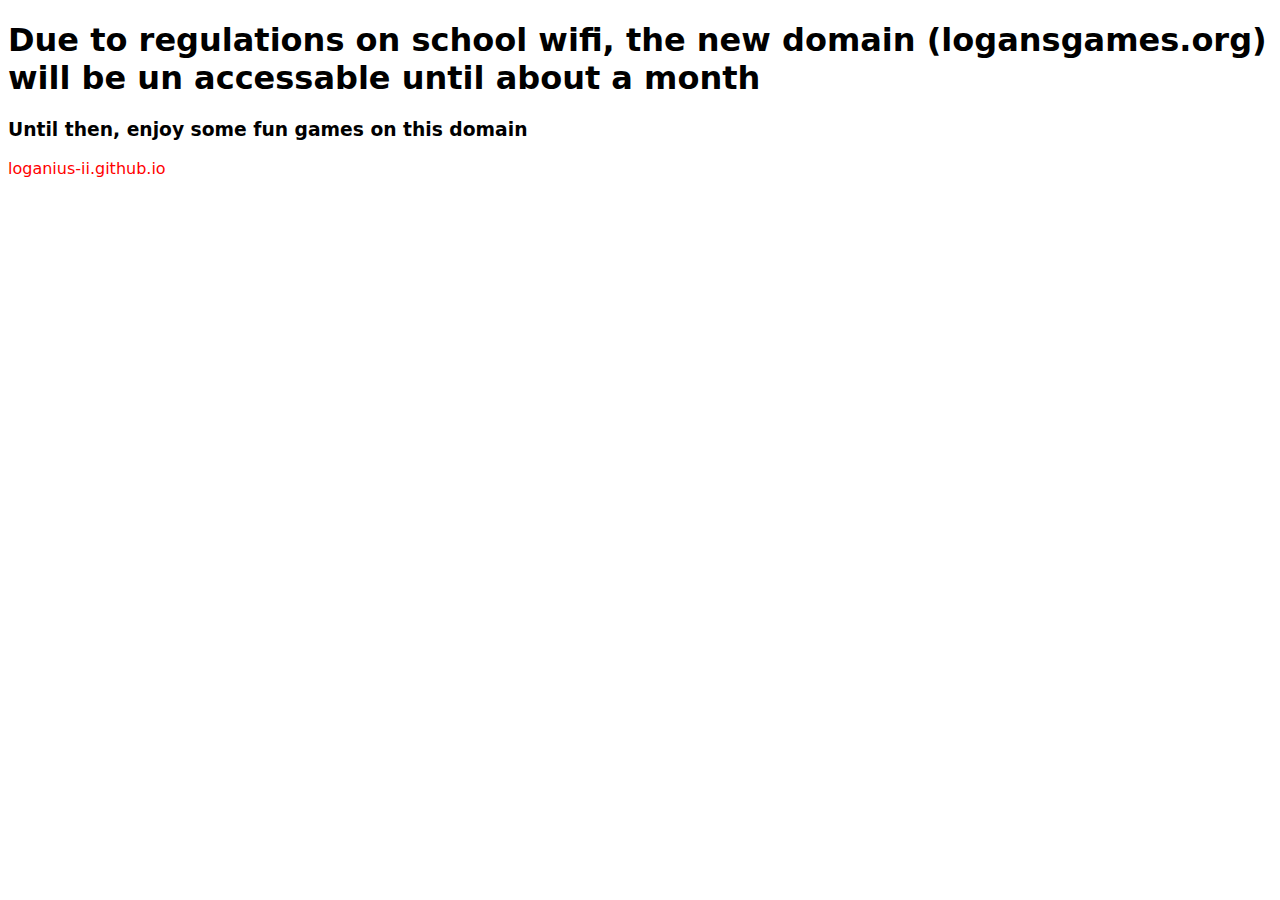
<file: index.html>
<!DOCTYPE html>
<html lang="en", id="html">
    <head>
    <meta charset="UTF-8">
    <meta name="description" content="Educational Games for learning K-12 students!">
    <meta name="keywords" content="educational games, learning games, HTML5 games, school-friendly games, online learning, interactive learning, math games, logic puzzles, problem-solving, educational technology, student resources, educational entertainment, fun learning activities, safe for school, unblocked games">
    <meta name="author" content="Educators Rising">
    <meta name="viewport" content="width=device-width, initial-scale=1.0">
    <title>Games from yours truly: Logan</title>
    <link rel="icon" type="image/x-icon" href="https://cdn-icons-png.flaticon.com/512/5930/5930147.png">
    <link rel="stylesheet" href="style.css" />
    
    </head>

      <body>
        <div style="color:black;">
        <h1>Due to regulations on school wifi, the new domain (logansgames.org) will be un accessable until about a month</h1>
        <h3>Until then, enjoy some fun games on this domain</h3>
        <a href="https://loganius-ii.github.io">loganius-ii.github.io</a>
        </div>
      </body>
</html>
</file>
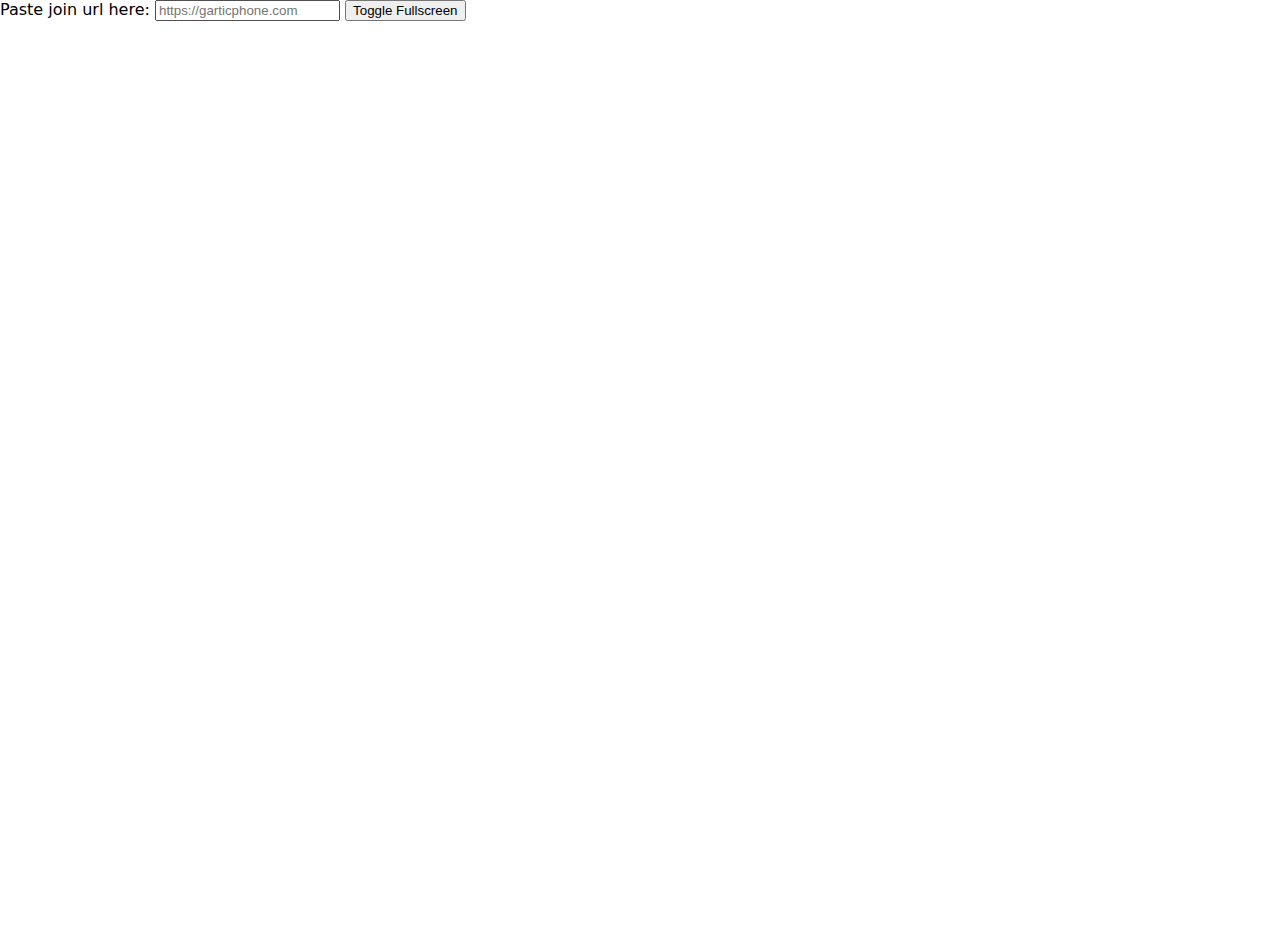
<file: garticphone/index.html>
<!DOCTYPE html>
<html lang="en">
<head>
<meta charset="UTF-8">
<meta name="viewport" content="width=device-width, initial-scale=1.0">
<title>URL Bypass</title>
<style>
  body, html {
    margin: 0;
    padding: 0;
    width: 100%;
    height: 100%;
    overflow: hidden;
    font-family: system-ui, -apple-system, BlinkMacSystemFont, 'Segoe UI', Roboto, Oxygen, Ubuntu, Cantarell, 'Open Sans', 'Helvetica Neue', sans-serif;
  }
  embed {
    width: 100%;
    height: 100%;
  }
</style>
</head>
<body>
<label for="url">Paste join url here:</label>
<input id="url" type="text" placeholder="https://garticphone.com" >
<button onclick="toggleFullScreen()">Toggle Fullscreen</button>
<embed id="embed" src="https://garticphone.com" type="text/html">

<script>
document.getElementById("url").addEventListener("change", function() {
  var embed = document.getElementById("embed");
  var url = document.getElementById("url").value;
  
  // Check if URL starts with 'https://garticphone.com'
  if (url.startsWith("https://garticphone.com")) {
    embed.setAttribute("src", url);
  } else {
    alert("URL must start with 'https://garticphone.com'");
  }
});

function toggleFullScreen() {
  var embed = document.getElementById("embed");
  
  if (!document.fullscreenElement) {
    embed.requestFullscreen().catch(err => {
      alert(`Error attempting to enable full-screen mode: ${err.message} (${err.name})`);
    });
  } else {
    document.exitFullscreen();
  }
}
</script>

</body>
</html>
</file>
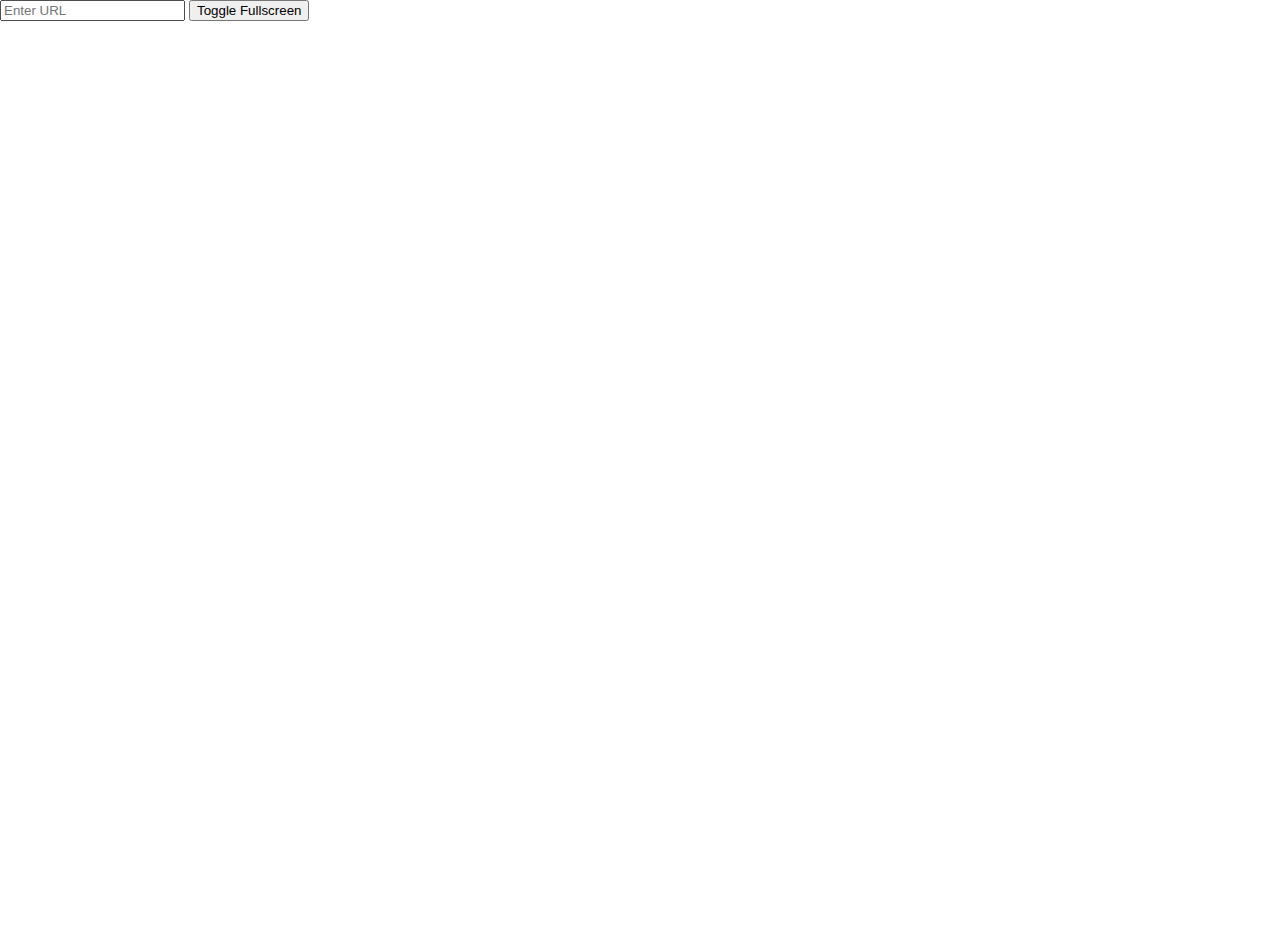
<file: urlbypass/index.html>
<!DOCTYPE html>
<html lang="en">
<head>
<meta charset="UTF-8">
<meta name="viewport" content="width=device-width, initial-scale=1.0">
<title>URL Bypass</title>
<style>
  body, html {
    margin: 0;
    padding: 0;
    width: 100%;
    height: 100%;
    overflow: hidden;
  }
  embed {
    width: 100%;
    height: 100%;
  }
</style>
</head>
<body>

<input id="url" type="text" placeholder="Enter URL">
<button onclick="toggleFullScreen()">Toggle Fullscreen</button>
<embed id="embed" src="" type="text/html">

<script>
document.getElementById("url").addEventListener("change", function() {
  var embed = document.getElementById("embed");
  var url = document.getElementById("url").value;
  embed.setAttribute("src", url);
});

function toggleFullScreen() {
  var embed = document.getElementById("embed");
  
  if (!document.fullscreenElement) {
    embed.requestFullscreen().catch(err => {
      alert(`Error attempting to enable full-screen mode: ${err.message} (${err.name})`);
    });
  } else {
    document.exitFullscreen();
  }
}
</script>

</body>
</html>
</file>
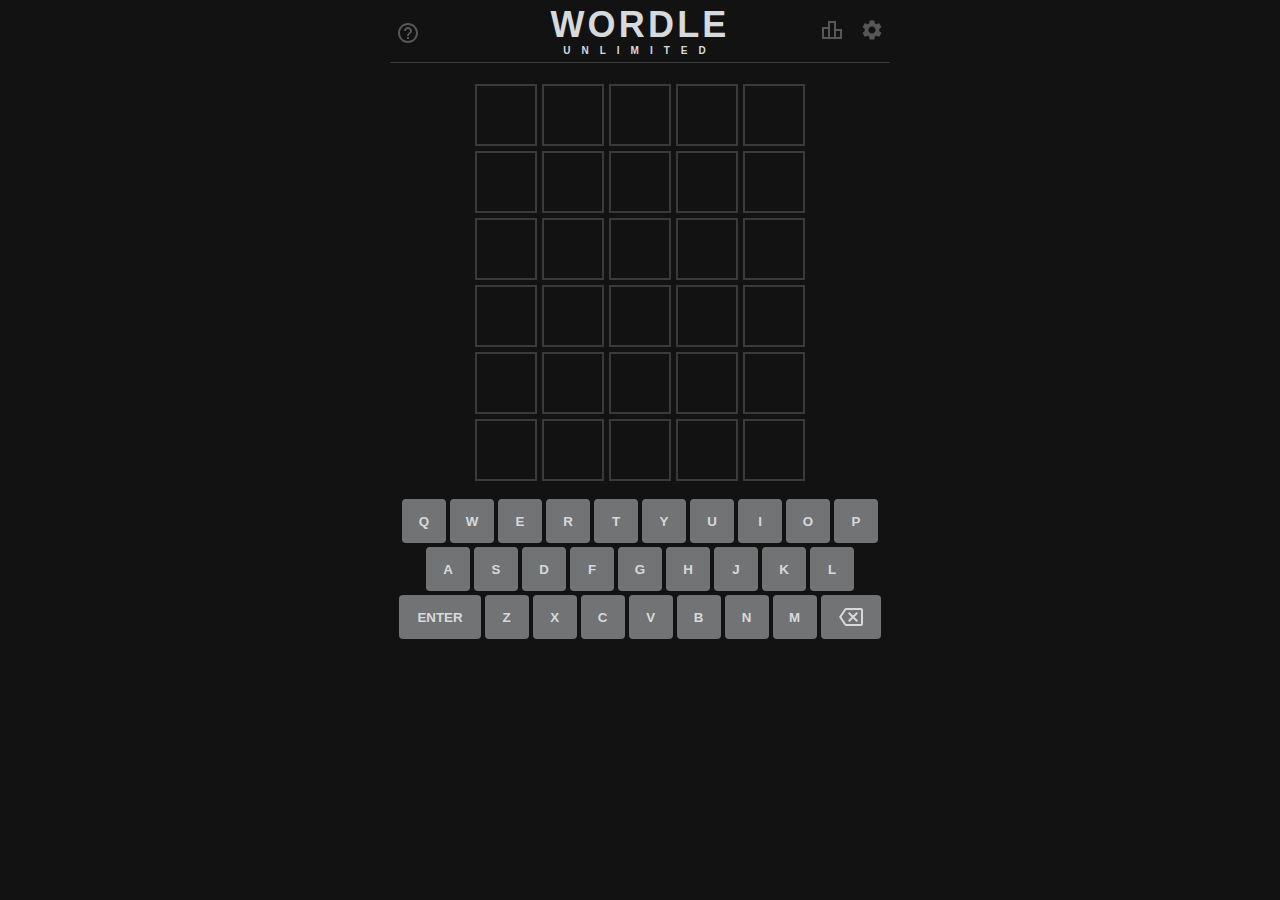
<file: wordle_ultd/index.html>
<html>
  <head>
    <meta charset="UTF-8">
    <meta name="viewport" content="width=device-width, initial-scale=1.0, user-scalable=no">
    <title>Unlimited Wordle - A word game</title>
    <style>
      body {
        display: flex;
        flex-direction: column;
        align-items: center;
        margin: 0;
        width: 100vw;
        background: #121213;
        font-family: 'Clear Sans', 'Helvetica Neue', Arial, sans-serif;
        color: #d7dadc;
        overflow: auto;
      }
      button {
        cursor: pointer;
        outline: none;
        border: unset;
      }
      .slider {
        width: 32px;
        min-width: 32px;
        height: 20px;
        position: relative;
        border-radius: 50px;
        background: #565758;
        cursor: pointer;
      }
      .slider.on {
        background: #538d4e;
      }
      .slider::after {
        content: "";
        height: 16px;
        width: 16px;
        position: absolute;
        border-radius: 50px;
        background: white;
        top: 2px;
        transition: left 0.1s ease;
      }
      .slider.on::after {
        left: 14px;
      }
      .slider:not(.on)::after {
        left: 2px;
      }
      .header {
        display: flex;
        justify-content: space-between;
        align-items: end;
        height: 42px;
        padding-bottom: 16px;
        border-bottom: solid 1px #3a3a3c;
        min-width: 330px;
        max-width: 500px;
        width: 65vw;
        margin: 4px auto 16px auto;
        position: relative;
      }
      .header-actions button {
        background: transparent;
        color: #565758;
      }
      .title {
        position: absolute;
        top: 50%;
        left: 50%;
        transform: translate(-50%, calc(-50% - 2px));
        display: flex;
        flex-direction: column;
        align-items: center;
        text-transform: uppercase;
        font-weight: bold;
        letter-spacing: 0.2rem;
      }
      .title span:first-child {
        font-size: 36px;
        line-height: 40px;
      }
      .title span:last-child {
        font-size: 10px;
        letter-spacing: 11px;
        line-height: 12px;
      }
      @media (max-width: 360px) {
        .title span:first-child {
          font-size: 24px;
        }
        .title span:last-child {
          line-height: unset;
        }
      }
      .words {
        display: flex;
        flex-direction: column;
        justify-content: center;
        align-items: center;
      }
      .word {
        display: flex;
        margin-top: 5px;
      }
      .letter {
        display: flex;
        justify-content: center;
        align-items: center;
        border: solid 2px #3a3a3c;
        width: 58px;
        height: 58px;
        font-size: 2rem;
        font-weight: bold;
        transform-origin: center;
        user-select: none;
      }
      .letter:not(:last-child) {
        margin-right: 5px;
      }
      .letter.correct {
        background: #538d4e;
        border-color: #538d4e;
      }
      .letter.semi {
        background: #b59f3b;
        border-color: #b59f3b;
      }
      .letter.incorrect {
        background: #3a3a3c;
        border-color: #3a3a3c;
      }
      .word:not(.attempted) .letter:not(:empty) {
        border-color: #565758;
      }
      .game-over .keyboard {
        opacity: 0;
        pointer-events: none;
      }
      .keyboard {
        display: flex;
        flex-direction: column;
        justify-content: center;
        align-items: center;
        transition: opacity 0.2s ease-in-out;
      }
      .keyboard-row {
        display: flex;
        justify-content: center;
        align-items: center;
      }
      .keyboard-button {
        font-family: inherit;
        text-transform: uppercase;
        font-weight: bold;
        height: 44px;
        min-width: 44px;
        margin: 2px;
        color: #d7dadc;
        background: #717374;
        border-radius: 4px;
        transition: background 0.1s ease-in;
      }
      @media (max-width: 490px) {
        .keyboard-button {
          height: 52px;
          min-width: 31px;
        }
      }
      .keyboard-button.correct {
        background: #538d4e !important;
      }
      .keyboard-button.semi {
        background: #b59f3b;
      }
      .keyboard-button.incorrect {
        background: #3a3a3c;
      }
      .keyboard-button.larger {
        padding: 0 18px;
      }
      @media (max-width: 360px) {
        .keyboard-button.larger {
          padding: 0 6px;
        }
      }
      .end-actions {
        display: grid;
        grid-template-columns: auto auto;
        grid-template-rows: auto auto;
        grid-auto-flow: column;
        grid-column-gap: 32px;
        grid-row-gap: 2px;
        position: absolute;
        top: 16px;
        left: 50%;
        transform: translateX(-50%);
        opacity: 0;
        pointer-events: none;
        text-align: center;
      }
      .game-over .end-actions {
        opacity: 1;
        pointer-events: unset;
        transition: opacity 0.2s ease-in;
      }
      .end-actions > span:first-of-type {
        font-size: 28px;
        font-weight: bold;
      }
      .end-actions > span:last-of-type {
        font-size: 12px;
      }
      button#playagain {
        background: #44dd55;
        border-radius: 6px;
        padding: 12px 24px;
        text-transform: uppercase;
        font-weight: bolder;
        color: white;
        white-space: pre-wrap;
        grid-row: span 2;
      }
      .toast {
        display: flex;
        justify-content: center;
        align-items: center;
        text-align: center;
        background: #d7dadc;
        color: black;
        padding: 16px;
        font-weight: bolder;
        border-radius: 4px;
        pointer-events: none;
        z-index: 1000;
        position: fixed;
        top: 15vh;
        left: 50vw;
        animation: toast-birth 0.2s forwards;
        transform-origin: center;
      }
      @keyframes toast-birth {
        0% { transform: translateX(-50%); }
        80% { transform: translateX(-50%) scale(1.1); }
        100% { transform: translateX(-50%) scale(1); }
      }
      .backdrop {
        position: fixed;
        top: 0;
        left: 0;
        right: 0;
        bottom: 0;
        background: #000;
        opacity: 0;
        transition: opacity 0.2s ease-in-out;
        pointer-events: none;
        z-index: 2000;
      }
      .backdrop.show {
        pointer-events: unset;
        opacity: 0.75;
      }
      .modal {
        position: fixed;
        top: 40%;
        left: 50%;
        transform: translate(-50%, -50%);
        opacity: 0;
        background: #121213;
        border: solid 1px #444;
        transition: opacity 0.2s ease-in-out;
        pointer-events: none;
        z-index: 2500;
        padding: 20px 64px 44px 64px;
      }
      @media (max-width: 360px) {
        .modal {
          padding: 20px 16px 44px 16px;
        }
      }
      .modal.show {
        pointer-events: unset;
        opacity: 1;
      }
      .modal-close, .howtoplay-close, .settings-close {
        position: absolute;
        top: 12px;
        right: 6px;
        background: transparent;
        color: #565758;
      }
      .modal-title {
        font-weight: bold;
        font-size: 14px;
        margin: 24px 0 12px 0;
        text-align: center;
        text-transform: uppercase;
        letter-spacing: 1px;
      }
      .modal-content {
        display: flex;
        flex-direction: column;
        justify-content: center;
        align-items: center;
      }
      .statistics {
        display: grid;
        grid-template-rows: repeat(2, auto);
        grid-template-columns: auto;
        grid-auto-flow: column;
        grid-column-gap: 24px;
        align-items: center;
        text-align: center;
        letter-spacing: 0.05rem;
        white-space: pre-wrap;
      }
      .statistics > span:nth-child(2n + 1) {
        font-size: 36px;
        font-weight: 400;
      }
      .statistics > span:nth-child(2n) {
        font-size: 12px;
      }
      .distribution {
        display: grid;
        grid-template-columns: auto 1fr;
        grid-gap: 4px 8px;
        width: 100%;
        margin-top: 32px;
        margin-bottom: 32px;
        padding-top: 32px;
        position: relative;
      }
      .distribution::after {
        content: "Guess Distribution";
        position: absolute;
        left: 50%;
        transform: translateX(-50%);
        text-transform: uppercase;
        white-space: nowrap;
        font-weight: bold;
      }
      .distribution >:nth-child(2n + 1) {
        font-size: 12px;
        align-self: center;
      }
      .distribution >:nth-child(2n) {
        display: flex;
        justify-content: end;
        align-items: center;
        padding: 2px 0;
      }
      .distribution >:nth-child(2n) span {
        margin: 0 6px;
        font-size: 14px;
      }
      .share-button {
        display: flex;
        justify-content: space-between;
        align-items: center;
        background: #3f7ad2;
        padding: 12px 40px;
        white-space: pre;
        text-transform: uppercase;
        font-weight: bold;
        color: white;
        font-size: 20px;
        font-family: inherit;
        border-radius: 4px;
      }
      .overlay {
        position: fixed;
        z-index: 3000;
        top: 0;
        bottom: 0;
        left: 15%;
        right: 15%;
        background: #121213;
        opacity: 0;
        pointer-events: none;
        transition: opacity 0.2s ease-in;
        padding: 0 20px;
      }
      @media (max-width: 740px) {
        .overlay {
          left: 0;
          right: 0;
          padding: 0 20px;
        }
      }
      .overlay.show {
        opacity: 1;
        pointer-events: unset;
      }
      .howtoplay {
        display: flex;
        flex-direction: column;
        padding-top: 12px;
        font-size: 14px;
        position: relative;
      }
      .howtoplay:not(.show) {
        display: none;
      }
      .letters-example > div {
        margin-right: 2px;
        border: solid 1px #565758;
        width: 38px;
        height: 38px;
        color: #d7dadc;
        font-size: 2rem;
        line-height: 2rem;
        font-weight: bold;
        display: flex;
        align-items: center;
        justify-content: center;
        margin-bottom: 12px;
        margin-top: 32px;
      }
      .line-sep {
        width: 100%;
        height: 1px;
        background: #3a3a3c;
      }
      .settings {
        display: flex;
        flex-direction: column;
        padding-top: 12px;
        font-size: 14px;
        position: relative;
        user-select: none;
      }
      .settings:not(.show) {
        display: none;
      }
      .settings > div:not(.line-sep) {
        display: flex;
        justify-content: space-between;
        align-items: center;
        margin-bottom: 16px;
        padding: 0 12px;
      }
    </style>
  </head>
  <body class="" onload="onInit()">
    <div class="header">
      <div class="header-actions">
        <button id="howtoplay"></button>
      </div>
      <div class="title">
        <span>Wordle</span>
        <span>Unlimited</span>
      </div>
      <div class="header-actions">
        <button id="stats"></button>
        <button id="settings"></button>
      </div>
    </div>
    <div class="words"></div>
    <span id="candidates-left" style="margin-top: 16px;"></span>
    <div style="position: relative; margin-top: 16px;">
      <div class="keyboard"></div>
      <div class="end-actions">
        <span id="word-answer"></span>
        <span>Answer</span>
        <button id="playagain" tabindex="-1" onclick="onClickPlayAgain()">Play<br>Again</button>
      </div>
    </div>
    <div class="modal">
      <button class="modal-close"></button>
      <div class="modal-title"></div>
      <div class="modal-content"></div>
    </div>
    <div class="overlay">
      <div class="howtoplay">
        <button class="howtoplay-close"></button>
        <b style="align-self: center; font-size: 17px;">HOW TO PLAY</b>
        <br>
        <span>Guess the <b>WORDLE</b> in 6 attempts.</span>
        <br>
        <span>Each guess must be a valid 5 letter word. Hit the Enter button to submit an attempt.</span>
        <br>
        <span>After each guess, the color of the tiles will change to show how close your guess was to the word.</span>
        <br>
        <div class="line-sep"></div>
        <br>
        <b>Examples</b>
        <div style="display: flex;" class="letters-example">
          <div style="background: #538d4e; border-color: #538d4e;">W</div>
          <div>E</div>
          <div>A</div>
          <div>R</div>
          <div>Y</div>
        </div>
        <span>The letter W is in the word and in the correct spot.</span>
        <div style="display: flex;" class="letters-example">
          <div>P</div>
          <div style="background: #b59f3b; border-color: #b59f3b;">I</div>
          <div>L</div>
          <div>L</div>
          <div>S</div>
        </div>
        <span>The letter I is in the word but in the wrong spot.</span>
        <div style="display: flex;" class="letters-example">
          <div>V</div>
          <div>A</div>
          <div>G</div>
          <div style="background: #3a3a3c; border-color: #3a3a3c;">U</div>
          <div>E</div>
        </div>
        <span>The letter U is not in the word in any spot.</span>
      </div>
      <div class="settings">
        <button class="settings-close"></button>
        <br>
        <b style="align-self: center; font-size: 17px;">SETTINGS</b>
      </div>
    </div>
    <div class="backdrop"></div>
  </body>
  <script>
    const dictionaries = {}
    const state = {
      config: {
        attempts: 6,
        wordLength: 5,
        hardMode: false,
        ultraHardMode: false,
        displayCandidates: false,
        autoFirstWord: false,
        quickAnimations: false
      },
      lettersTried: {},
      wordsTried: [],
      wordToGuess: '',
      gamesPlayed: 0,
      gamesWon: 0,
      victoryStreak: 0,
      victoryStreakRecord: 0,
      guessDistribution: {}
    }

    function cloneState () {
      return {
        lettersTried: { ...state.lettersTried },
        wordsTried: state.wordsTried.slice(),
        wordToGuess: state.wordToGuess
      }
    }

    function displayToast (message, duration = 1.5e3, zIndex = 500) {
      document.querySelectorAll('.toast').forEach(node => node.remove())
      if (!message) {
        return
      }
      let div = document.createElement('div')
      let span = document.createElement('span')
      div.classList.add('toast')
      div.append(span)
      div.style.zIndex = zIndex
      if (state.wordsTried.length === 1) {
        div.style.top = '32vh'
      }
      span.innerText = message
      document.body.append(div)
      setTimeout(() => {
        div.animate({ opacity: 0, easing: 'ease-out' }, { duration: 300, fill: 'forwards' })
          .addEventListener('finish', () => div.remove())
      }, duration)
    }

    function getCurrentWordDiv (offset = 0) {
      return Array.from(document.querySelector('.words').children)[state.wordsTried.length + offset]
    }

    function getCurrentTypedWord () {
      let div = getCurrentWordDiv()
      return (div && div.textContent) || ''
    }

    function getLetterDiv (filled = false) {
      let letterIndexFrom = state.wordsTried.length * state.config.wordLength
      let letters = Array.from(document.querySelectorAll('.letter'))
        .slice(letterIndexFrom, letterIndexFrom + state.config.wordLength)
      return filled
        ? letters.reverse().find(node => node.childElementCount !== 0)
        : letters.find(node => node.childElementCount === 0)
    }

    function isAnimatingHints () {
      const wordDiv = getCurrentWordDiv(-1)
      if (!wordDiv) {
        return false
      }
      const lettersDivs = Array.from(wordDiv.children)
      return lettersDivs.some(l => l.getAnimations().some(a => a.playState !== 'finished'))
    }

    function addHints (wordDiv, onEndAnimation, quick = state.config.quickAnimations) {
      return new Promise((resolve, reject) => {
        if (!wordDiv) {
          wordDiv = getCurrentWordDiv()
        }
        let lettersToGuess = Array.from(state.wordToGuess)
        let lettersGuessed = Array.from(wordDiv.textContent.toLowerCase())
        let lettersDivs = Array.from(wordDiv.children)
        let hints = lettersToGuess.slice()
        let animationDuration = 350
        let letterClasses = {}
        for (let index = 0; index < state.config.wordLength; index++) {
          let correctLetter = lettersToGuess[index]
          let guessedLetter = lettersGuessed[index]
          if (correctLetter === guessedLetter) {
            hints[index] = undefined
            letterClasses[index] = 'correct'
          }
        }
        for (let index = 0; index < state.config.wordLength; index++) {
          if (letterClasses[index] === 'correct') {
            continue
          }
          let correctLetter = lettersToGuess[index]
          let guessedLetter = lettersGuessed[index]
          let letterClass = 'incorrect'
          if (hints.includes(guessedLetter)) {
            let semiIndex = hints.indexOf(guessedLetter)
            hints[semiIndex] = undefined
            letterClass = 'semi'
          }
          letterClasses[index] = letterClass
        }
        for (let index = 0; index < state.config.wordLength; index++) {
          let letterDiv = lettersDivs[index]
          let guessedLetter = lettersGuessed[index]
          let keyboardKeyState = state.lettersTried[guessedLetter] || ''
          let keyboardKeyNextState = letterClasses[index]
          letterDiv
            .animate({ transform: [ 'rotateX(0)', 'rotateX(-90deg)' ] }, {
              duration: animationDuration * 0.5,
              delay: index * animationDuration - (quick ? 250 : 20) * index,
              fill: 'forwards'
            })
            .addEventListener('finish', (event) => {
              event.target.finish()
              let letterClass = letterClasses[index]
              if (letterClass) {
                letterDiv.classList.add(letterClass)
                let keyboardKeyState = state.lettersTried[guessedLetter] || ''
                if (!keyboardKeyState || keyboardKeyState === 'incorrect' ||
                    (keyboardKeyState === 'semi' && letterClass === 'correct') ||
                    (keyboardKeyState === letterClass)) {
                  state.lettersTried[guessedLetter] = letterClass
                  let keyboardBtn = document.querySelector('.key-' + guessedLetter)
                  if (keyboardBtn) {
                    keyboardBtn.classList.remove('incorrect', 'semi')
                    keyboardBtn.classList.add(keyboardKeyNextState)
                  }
                }
              }
              let anim = letterDiv.animate({ transform: [ 'rotateX(90deg)', 'rotateX(0deg)' ] }, {
                duration: animationDuration * 0.5,
                fill: 'forwards'
              })
              if (index === state.config.wordLength - 1) {
                anim.addEventListener('finish', () => {
                  resolve()
                  if (typeof onEndAnimation === 'function') {
                    onEndAnimation()
                  }
                })
              }
            })
        }
      })
    }

    function fillLetter (letter) {
      letter = letter.replace(/[^a-z]+/gi, '')
      if (letter.length !== 1) {
        return
      }
      let div = getLetterDiv()
      if (div) {
        let span = document.createElement('span')
        span.innerHTML = letter.toUpperCase()
        div.append(span)
        div.animate({
          transform: [ 'scale(1.0)', 'scale(1.16)', 'scale(1.0)' ],
          easing: [ 'ease-in-out', 'ease-in-out', 'ease-in-out' ]
        }, 50)
      }
    }

    function unfillLetter () {
      let div = getLetterDiv(true)
      if (div) {
        Array.from(div.children).forEach(node => node.remove())
      }
    }

    function clearLettersFilled () {
      for (let i = 0; i < state.config.wordLength; i++) {
        unfillLetter()
      }
    }

    function createWordRow (letterCount = 5) {
      let divWord = document.createElement('div')
      divWord.classList.add('word')
      for (let i = 0; i < letterCount; i++) {
        let divLetter = document.createElement('div')
        divLetter.classList.add('letter')
        divWord.append(divLetter)
      }
      return divWord
    }

    function setupKeyboard () {
      let keyboardDiv = document.querySelector('.keyboard')
      for (let child of keyboardDiv.children) {
        child.remove()
      }
      let layout = [ 'qwertyuiop', 'asdfghjkl', '#zxcvbnm!' ]
      for (let row of layout) {
        let keyboardRow = document.createElement('div')
        keyboardRow.classList.add('keyboard-row')
        for (let letter of Array.from(row)) {
          let extraClass
          if (letter === '#') {
            letter = 'Enter'
            extraClass = 'larger'
          } else if (letter === '!') {
            letter = 'Backspace'
            extraClass = 'larger'
          }
          let keyboardBtn = document.createElement('button')
          keyboardBtn.classList.add('keyboard-button', 'key-' + letter.toLowerCase())
          if (extraClass) {
            keyboardBtn.classList.add(extraClass)
          }
          keyboardBtn.innerHTML = letter === 'Backspace' ? SVG_BACKSPACE : letter
          keyboardBtn.onclick = (e) => {
            onType({ key: letter })
            e.stopPropagation()
            e.preventDefault()
          }
          if (letter === 'Backspace') {
            addOnLongTouchCallback(keyboardBtn, () => {
              clearLettersFilled()
            })
          }
          keyboardRow.append(keyboardBtn)
        }
        keyboardDiv.append(keyboardRow)
      }
    }

    function addOnLongTouchCallback (el, callback, delay = 650) {
      let timer = null
      el.addEventListener('touchstart', e => {
        if (timer) {
          clearTimeout(timer)
        }
        timer = setTimeout(() => {
          timer = null
          callback()
        }, delay)
      })
      el.addEventListener('touchend', e => {
        if (timer) {
          clearTimeout(timer)
          timer = null
        }
      })
    }

    function checkHardInput (word, ultra = false, stateData = state) {
      for (let attemptMade of stateData.wordsTried) {
        let wordToGuess = Array.from(stateData.wordToGuess)
        let currentGuess = Array.from(word)
        if (!attemptMade) {
          continue
        }
        attemptMade = Array.from(attemptMade)
        for (let index = 0; index < wordToGuess.length; index++) {
          let s = [ 'st', 'nd', 'rd' ][index] || 'th'
          if (attemptMade[index] === wordToGuess[index]) {
            if (currentGuess[index] !== attemptMade[index]) {
              return `${index + 1}${s} letter must be ${attemptMade[index].toUpperCase()}`
            }
            attemptMade[index] = undefined
            wordToGuess[index] = undefined
            currentGuess[index] = undefined
          } else if (
            ultra &&
            (
              (
                stateData.lettersTried[currentGuess[index]] === 'semi' &&
                attemptMade[index] === currentGuess[index]
              ) ||
              (
                stateData.lettersTried[currentGuess[index]] === 'correct' &&
                attemptMade[index] === currentGuess[index] &&
                wordToGuess[index] !== currentGuess[index]
              )
            )
          ) {
            return `${index + 1}${s} letter must not be ${currentGuess[index].toUpperCase()}`
          }
        }
        for (let index = 0; index < wordToGuess.length; index++) {
          if (attemptMade[index] && wordToGuess.includes(attemptMade[index])) {
            let currentGuessIndex = currentGuess.indexOf(attemptMade[index])
            let wordToGuessIndex = wordToGuess.indexOf(attemptMade[index])
            if (currentGuessIndex === -1) {
              return `Must contain letter ${attemptMade[index].toUpperCase()}`
            }
            currentGuess[currentGuessIndex] = undefined
            wordToGuess[wordToGuessIndex] = undefined
            attemptMade[index] = undefined
          }
        }
        if (ultra) {
          for (let index = 0; index < wordToGuess.length; index++) {
            if (currentGuess[index] && !stateData.wordToGuess.includes(currentGuess[index]) && stateData.lettersTried[currentGuess[index]] ) {
              return `Must not contain letter ${currentGuess[index].toUpperCase()}`
            }
            if (currentGuess[index] && /^(semi|correct)$/.test(stateData.lettersTried[currentGuess[index]])) {
              let regex = new RegExp(`[^${currentGuess[index]}]`, 'ig')
              let repetitions = word.replace(regex, '').length
              let lastAttemptRepetitions = stateData.wordsTried.slice(-1)[0].replace(regex, '').length
              let answerRepetitions = stateData.wordToGuess.replace(regex, '').length
              if (lastAttemptRepetitions > answerRepetitions && repetitions >= lastAttemptRepetitions) {
                return `There are too many ${currentGuess[index].toUpperCase()}s`
              }
            }
          }
        }
      }
    }

    function makeAttempt (word) {
      word = word.replace(/[^a-z]+/gi, '').toLowerCase()
      const dictionary = dictionaries[state.config.wordLength]
      if (word.length !== state.config.wordLength) {
        if (!isAnimatingHints() && !isGameOver()) {
          displayToast('Not enough letters')
        }
        return
      } else if (!dictionary || (!dictionary.wordsGuessable.has(word) && !dictionary.wordsAcceptable.has(word))) {
        return displayToast('Word not in dictionary')
      } else if (state.wordsTried.includes(word)) {
        return displayToast('Repeated word guess')
      } else if (isGameOver()) {
        return
      }
      if (state.config.hardMode || state.config.ultraHardMode) {
        const problem = checkHardInput(word, state.config.ultraHardMode)
        if (problem) {
          return displayToast(problem)
        }
      }
      displayToast()
      clearLettersFilled()
      for (const letter of word) {
        fillLetter(letter)
      }
      const div = getCurrentWordDiv()
      div.classList.add('attempted')
      state.previousAttemptState = cloneState()
      state.wordsTried.push(word)
      const hintsPromise = addHints(div)
      if (isGameOver()) {
        hintsPromise.then(() => setTimeout(() => onEndGame(), 500))
      } else {
        hintsPromise.then(() => setupCandidatesLeft())
      }
      saveState()
    }

    function getPossibleWordsLeft () {
      const dictionary = dictionaries[state.config.wordLength]
      const stateToConsider = isGameOver() ? state.previousAttemptState : state
      return [
        dictionary.wordsGuessable,
        dictionary.wordsAcceptable
      ]
        .flatMap(s => Array.from(s))
        .filter(w => !checkHardInput(w, state.config.ultraHardMode, stateToConsider))
    }

    function isGameOver () {
      return hasWon() || state.wordsTried.length >= state.config.attempts ||
        document.querySelector('.modal').classList.contains('show') ||
        document.body.classList.contains('game-over')
    }

    function hasWon () {
      return state.wordsTried.includes(state.wordToGuess)
    }

    function onType (e) {
      if (e.key === 'Enter') {
        makeAttempt(getCurrentTypedWord())
        onClickPlayAgain()
        if (typeof e.preventDefault === 'function') {
          e.preventDefault()
          e.stopPropagation()
        }
      } else if (/Backspace|Delete/.test(e.key)) {
        unfillLetter()
      } else if (/^[a-z]$/i.test(e.key)) {
        if (isGameOver()) {
          return
        }
        fillLetter(e.key)
      } else if (e.key === 'Escape' && !isGameOver()) {
        clearLettersFilled()
      }
    }

    function randomInteger (min = 0, max = 10) {
      return Math.floor(Math.random() * (max - min + 1) + min)
    }

    function codeToWordIndex (code, arrayLength) {
      const multiplier = Number(code.slice(0, 3))
      const xor = multiplier * 1e3 + multiplier
      let index = Number(code.slice(3))
      index = (index ^ xor) / multiplier
      if (arrayLength) {
        index %= arrayLength
      }
      return index
    }

    function wordIndexToCode (index, arrayLength) {
      const multiplier = randomInteger(150, 350)
      const xor = multiplier * 1e3 + multiplier
      if (arrayLength) {
        index += randomInteger(1, 13) * arrayLength
      }
      return String(multiplier) + String((index * multiplier) ^ xor)
    }

    function getWordToGuess (code) {
      const words = Array.from(dictionaries[state.config.wordLength].wordsGuessable || [])
      if (code) {
        return words[codeToWordIndex(code, words.length)]
      }
      return words[randomInteger(0, words.length - 1)]
    }

    function onCloseModal (callback) {
      let called = false
      let btnClose = document.querySelector('.modal-close')
      let func = () => {
        if (!called) {
          called = true
          callback()
        }
      }
      btnClose.addEventListener('click', func, { once: true })
    }

    function toggleModal (state) {
      let modal = document.querySelector('.modal')
      let backdrop = document.querySelector('.backdrop')
      if (state === undefined) {
        state = !modal.classList.contains('show')
      }
      if (state) {
        modal.classList.add('show')
        backdrop.classList.add('show')
      } else {
        modal.classList.remove('show')
        backdrop.classList.remove('show')
      }
    }

    function createShareButtonEl (style) {
      const shareButton = document.createElement('button')
      shareButton.classList.add('share-button')
      shareButton.innerHTML = 'Share ' + SVG_SHARE
      shareButton.onclick = () => {
        displayToast('Copied results to clipboard!', 2 * 1e3, 3e3)
        writeToClipboard(getShareContent())
      }
      if (style) {
        Object.assign(shareButton.style, style)
      }
      return shareButton
    }

    function setupEndGameModal () {
      let title = document.querySelector('.modal-title')
      let modalContent = document.querySelector('.modal-content')
      Array.from(modalContent.children).forEach(node => node.remove())
      if (title) {
        title.innerHTML = 'Statistics'
      }
      let statisticsGrid = document.createElement('div')
      statisticsGrid.classList.add('statistics')
      for (let label of [
        state.gamesPlayed,
        'Played',
        state.gamesWon,
        'Games\nWon',
        ((state.gamesWon / state.gamesPlayed * 100) || 0).toFixed(0),
        'Win %',
        state.victoryStreak,
        'Current\nStreak',
        state.victoryStreakRecord,
        'Max\nStreak'
      ]) {
        let span = document.createElement('span')
        span.textContent = label
        statisticsGrid.append(span)
      }
      modalContent.append(statisticsGrid)
      let distributionGrid = document.createElement('div')
      distributionGrid.classList.add('distribution')
      let bestGuessed = Math.max(...Object.values(state.guessDistribution))
      for (let attempt = 1; attempt <= state.config.attempts; attempt++) {
        let attemptLabel = document.createElement('span')
        attemptLabel.innerText = String(attempt)
        let distributionDiv = document.createElement('div')
        let distributionLabel = document.createElement('span')
        let distribution = state.guessDistribution[attempt] || 0
        distributionDiv.style.width = (6 + Math.floor(distribution / bestGuessed * 94)) + '%'
        distributionDiv.style.background = hasWon() && attempt === state.wordsTried.length
          ? '#538d4e'
          : '#3a3a3c'
        distributionLabel.innerText = distribution
        distributionDiv.append(distributionLabel)
        distributionGrid.append(attemptLabel, distributionDiv)
      }
      modalContent.append(distributionGrid)
      const shareButton = createShareButtonEl()
      modalContent.append(shareButton)
    }

    function getShareContent () {
      const decoder = new TextDecoder('utf-8')
      const squareGlyphs = [
        decoder.decode(new Uint8Array([ 226, 172, 155 ])),
        decoder.decode(new Uint8Array([ 240, 159, 159, 168 ])),
        decoder.decode(new Uint8Array([ 240, 159, 159, 169 ]))
      ]
      const colorMatrix = Array.from(document.querySelectorAll('.word'))
        .map(row => {
          return Array.from(row.children)
            .map(letter => {
              const glyphIndex = (letter.classList.contains('correct') && 2) ||
                (letter.classList.contains('semi') && 1) ||
                (letter.classList.contains('incorrect') && 0)
              return squareGlyphs[glyphIndex] || ''
            })
            .join('')
        })
        .filter(row => row)
      const word = document.getElementById('word-answer').innerHTML
      const wordIndex = wordsGuessable.indexOf(word.toLowerCase())
      const url = new URL(window.location)
      url.searchParams.set('word', wordIndexToCode(wordIndex, wordsGuessable.length))
      const text = [
        `Unlimited Wordle ${colorMatrix.length}/${state.config.attempts}`,
        ...colorMatrix,
        `Try to guess this word here: ${url.toString()}`
      ].join('\n')
      return text
    }

    async function writeToClipboard (content) {
      let success = false
      try {
        const result = await navigator.permissions.query({ name: 'clipboard-write' })
        if (result.state === 'granted') {
          await navigator.clipboard.writeText(content)
          success = true
        } else {
          throw new Error('forbidden')
        }
      } catch (err) {
      }
      if (!success) {
        const element = document.createElement('div')
        element.innerHTML = content
        Object.assign(element.style, {
          opacity: 0,
          pointerEvents: 'none',
          position: 'fixed',
          transform: 'translateX(-100%)',
          whiteSpace: 'pre'
        })
        document.body.append(element)
        const selection = window.getSelection()
        const range = document.createRange()
        range.selectNodeContents(element)
        selection.removeAllRanges()
        selection.addRange(range)
        const result = document.execCommand('copy')
        setTimeout(() => element.remove(), 100)
      }
    }

    function onEndGame (toastDuration = 1.5e3) {
      let victory = hasWon()
      let endMessagesArray = endMessages[victory ? 'positive' : 'negative' ]
      let message = endMessagesArray[randomInteger(0, endMessagesArray.length - 1)] + '!'
      if (!victory) {
        message += '\nAnswer: ' + state.wordToGuess.toUpperCase()
        toastDuration *= 2
      }
      if (victory) {
        state.gamesWon++
        state.guessDistribution[state.wordsTried.length] = (state.guessDistribution[state.wordsTried.length] || 0) + 1
        state.victoryStreak++
        state.victoryStreakRecord = Math.max(state.victoryStreakRecord, state.victoryStreak)
      } else {
        state.victoryStreak = 0
      }
      state.gamesPlayed++
      state.previousGame = cloneState()
      saveState()
      displayToast(message, toastDuration)
      setTimeout(() => {
        setupEndGameModal()
        toggleModal(true)
        resetGame()
        saveState()
        onCloseModal(() => {
          document.body.classList.add('game-over')
        })
      }, toastDuration)
    }

    function onClickPlayAgain () {
      if (document.body.classList.contains('game-over') &&
          document.querySelector('.end-actions button').getAnimations().every(a => a.playState === 'finished')) {
        const autoFirstAttempt = state.config.autoFirstWord && document.getElementById('word-answer').innerHTML
        resetGame(true)
        setupCandidatesLeft()
        if (autoFirstAttempt) {
          makeAttempt(autoFirstAttempt)
        }
      }
    }

    function saveState () {
      localStorage.setItem('state', JSON.stringify(state))
    }

    function mergeObjs (src, obj) {
      if (typeof src !== 'object' || !src ||
          typeof obj !== 'object' || !obj) {
        return src
      }
      for (let key in obj) {
        let srcValue = src[key]
        let objValue = obj[key]
        if (typeof srcValue === 'object' && srcValue &&
            typeof objValue === 'object' && objValue) {
          mergeObjs(srcValue, objValue)
        } else {
          src[key] = objValue
        }
      }
      return src
    }

    function loadState () {
      try {
        let data = JSON.parse(localStorage.getItem('state'))
        if (data) {
          mergeObjs(state, data)
        }
        return state
      } catch (err) {
      }
    }

    function setupCandidatesLeft () {
      const el = document.getElementById('candidates-left')
      if (el) {
        if (state.config.displayCandidates) {
          el.innerHTML = `Candidates left: ${getPossibleWordsLeft().length}`
          el.style.display = ''
        } else {
          el.style.display = 'none'
        }
      }
    }

    function addSliderSetting (key, name, description) {
      const settingsEl = document.querySelector('.settings')
      settingsEl.innerHTML += '<br><div><div style="display: flex; flex-direction: column; max-width: 75%;"><span style="font-size: 18px;">' + name + '</span><span style="font-size: 12px; color: #787c7e;">' + description + '</span></div><div class="slider" prop="' + key + '"></div></div><div class="line-sep"></div>'
    }

    function setupUI () {
      addSliderSetting('hardMode', 'Hard Mode', 'Any revealed hints must be used in subsequent guesses.')
      addSliderSetting('ultraHardMode', 'Ultra Hard Mode', 'Forbids you to use letters that have already been tried and place yellow letters on the same slot. This also enables Hard Mode.')
      addSliderSetting('displayCandidates', 'Display Candidates Count', 'Shows how many words can be attempted that match every hint received.')
      addSliderSetting('autoFirstWord', 'Auto First Word', 'Starts the next game with the word from the previous round.')
      addSliderSetting('quickAnimations', 'Quick Animations', 'Makes animations run much quicker.')
      setupWordList()
      setupKeyboard()

      const endActionsDiv = document.querySelector('.end-actions')
      const shareButton = createShareButtonEl({ padding: '12px', gridRow: 'span 2' })
      endActionsDiv.prepend(shareButton)

      const btnHowToPlay = document.getElementById('howtoplay')
      btnHowToPlay.innerHTML = SVG_HOWTO
      btnHowToPlay.addEventListener('click', e => {
        document.querySelector('.overlay').classList.add('show')
        document.querySelector('.howtoplay').classList.add('show')
        document.querySelector('.settings').classList.remove('show')
      })
      const btnCloseHowToPlay = document.querySelector('.howtoplay-close')
      btnCloseHowToPlay.innerHTML = SVG_CLOSE
      btnCloseHowToPlay.addEventListener('click', e => {
        document.querySelector('.overlay').classList.remove('show')
      })

      const btnStats = document.getElementById('stats')
      btnStats.innerHTML = SVG_STATS
      btnStats.addEventListener('click', e => {
        setupEndGameModal()
        toggleModal(true)
      })

      const btnSettings = document.getElementById('settings')
      btnSettings.innerHTML = SVG_SETTINGS
      btnSettings.addEventListener('click', e => {
        document.querySelector('.overlay').classList.add('show')
        document.querySelector('.howtoplay').classList.remove('show')
        document.querySelector('.settings').classList.add('show')
      })
      const btnCloseSettings = document.querySelector('.settings-close')
      btnCloseSettings.innerHTML = SVG_CLOSE
      btnCloseSettings.addEventListener('click', e => {
        document.querySelector('.overlay').classList.remove('show')
      })

      const btnCloseModal = document.querySelector('.modal-close')
      const backdrop = document.querySelector('.backdrop')
      btnCloseModal.innerHTML = SVG_CLOSE
      btnCloseModal.addEventListener('click', (e) => {
        if (!document.querySelector('.modal').classList.contains('show')) {
          e.preventDefault()
          e.stopPropagation()
          return
        }
        toggleModal(false)
      }, { capture: true })
      backdrop.addEventListener('click', () => {
        if (backdrop.getAnimations().some(a => a.playState !== 'finished')) {
          return
        }
        btnCloseModal.click()
        btnCloseHowToPlay.click()
        btnCloseSettings.click()
      })

      Array.from(document.querySelectorAll('.slider'))
        .forEach(node => {
          let prop = node.getAttribute('prop')
          if (state.config[prop]) {
            node.classList.add('on')
          }
        })

      window.addEventListener('click', e => {
        if (e.target.classList.contains('slider')) {
          e.preventDefault()
          e.stopPropagation()
          if (/^(|true)$/i.test(e.target.getAttribute('disabled'))) {
            return
          }
          if (e.target.classList.contains('on')) {
            e.target.classList.remove('on')
          } else {
            e.target.classList.add('on')
          }
          let prop = e.target.getAttribute('prop')
          onSliderChange(prop, e.target.classList.contains('on'))
        }
      })

      window.addEventListener('keydown', e => {
        if (e.key === 'Escape') {
          backdrop.click()
        }
      })
    }

    function setupDictionary () {
      for (let word of wordsGuessable) {
        addWordToDict(word, true)
      }
      for (let word of wordsAcceptedAsInput) {
        addWordToDict(word, false)
      }
    }

    function setupForCurrentState () {
      document.querySelector('.end-actions span').innerText = state.wordToGuess.toUpperCase()
      let lettersAndKeys = [
        ...document.querySelectorAll('.keyboard-button'),
        ...document.querySelectorAll('.letter')
      ].flat()
      lettersAndKeys.forEach(node => {
        node.classList.remove('correct', 'semi', 'incorrect')
      })
      let wordList = Array.from(document.querySelector('.words').children)
      for (let wordTriedIndex = 0; wordTriedIndex < state.wordsTried.length; wordTriedIndex++) {
        let wordDiv = wordList[wordTriedIndex]
        let letterList = Array.from(wordDiv.children)
        let wordTried = Array.from(state.wordsTried[wordTriedIndex])
        for (let letterIndex = 0; letterIndex < wordTried.length; letterIndex++) {
          let letter = wordTried[letterIndex]
          let letterDiv = letterList[letterIndex]
          if (letterDiv) {
            Array.from(letterDiv.children).forEach(node => node.remove())
            let span = document.createElement('span')
            span.innerText = letter.toUpperCase()
            letterDiv.append(span)
          }
        }
        const promise = addHints(wordDiv, null, true)
        if (wordTriedIndex === state.wordsTried.length - 1) {
          promise.then(() => setupCandidatesLeft())
        }
      }
      if (state.wordsTried.length === 0) {
        setupCandidatesLeft()
      }
    }

    function setupWordList () {
      const divWordList = document.querySelector('.words')
      Array.from(divWordList.children).forEach(node => node.remove())
      for (let i = 0; i < state.config.attempts; i++) {
        let divWord = createWordRow()
        divWordList.append(divWord)
      }
    }

    function resetGame (resetInterface, nextWord) {
      state.wordsTried = []
      state.lettersTried = {}
      state.wordToGuess = nextWord || getWordToGuess()
      if (resetInterface) {
        resetUI()
      }
    }

    function resetUI () {
      setupWordList()
      setupForCurrentState()
      document.body.classList.remove('game-over')
    }

    function resetStatistics () {
      state.gamesPlayed = 0
      state.gamesWon = 0
      state.guessDistribution = {}
      state.victoryStreak = 0
      state.victoryStreakRecord = 0
      saveState()
    }

    function updateConfig (newConfig) {
      Object.assign(state.config, newConfig)
      saveState()
    }

    function onSliderChange (prop, bool) {
      if (prop in state.config) {
        state.config[prop] = !!bool
        saveState()
      }
      if (/displayCandidates|hard/i.test(prop)) {
        setupCandidatesLeft()
      }
    }

    function onInit () {
      loadState()

      window.addEventListener('keydown', onType, { capture: true })

      setupDictionary()
      setupUI()

      const url = new URL(window.location)
      const urlWord = url.searchParams.get('word')
      if (urlWord) {
        resetGame()
        const word = getWordToGuess(urlWord)
        if (word) {
          state.wordToGuess = word
          displayToast('Guess the word given by the link!', 3 * 1e3)
          const newUrl = new URL(window.location)
          newUrl.searchParams.delete('word')
          window.history.replaceState({}, document.title, newUrl.toString())
        } else {
          displayToast('Word from link is invalid.\nWill use random word', 8 * 1e3)
        }
      } else if (!state.wordToGuess) {
        resetGame()
      }

      setupForCurrentState()

      if (isGameOver()) {
        setTimeout(() => {
          if (isGameOver()) {
            onEndGame()
          }
        }, 1e3)
      }
    }

    const endMessages = {
      positive:
      [ 'Great', 'Fantastic', 'Wonderful', 'Brilliant', 'Super', 'Incredible', 'Alright', 'Good one', 'Perfect', 'On point', 'Amazing', 'Spectacular', 'Awesome', 'Remarkable', 'Marvelous', 'Magnificent', 'Splendid', 'Bullseye' ],
      negative: [ 'Oh no', 'Oops', 'Sorry', 'Not quite', 'Almost', 'Close one', 'Maybe next time', 'Aaw snap' ]
    }

    const SVG_SHARE = '<svg xmlns="http://www.w3.org/2000/svg" height="24" viewBox="0 0 24 24" width="24"><path fill="currentColor" d="M18 16.08c-.76 0-1.44.3-1.96.77L8.91 12.7c.05-.23.09-.46.09-.7s-.04-.47-.09-.7l7.05-4.11c.54.5 1.25.81 2.04.81 1.66 0 3-1.34 3-3s-1.34-3-3-3-3 1.34-3 3c0 .24.04.47.09.7L8.04 9.81C7.5 9.31 6.79 9 6 9c-1.66 0-3 1.34-3 3s1.34 3 3 3c.79 0 1.5-.31 2.04-.81l7.12 4.16c-.05.21-.08.43-.08.65 0 1.61 1.31 2.92 2.92 2.92s2.92-1.31 2.92-2.92c0-1.61-1.31-2.92-2.92-2.92zM18 4c.55 0 1 .45 1 1s-.45 1-1 1-1-.45-1-1 .45-1 1-1zM6 13c-.55 0-1-.45-1-1s.45-1 1-1 1 .45 1 1-.45 1-1 1zm12 7.02c-.55 0-1-.45-1-1s.45-1 1-1 1 .45 1 1-.45 1-1 1z"></path></svg>'

    const SVG_HOWTO = '<svg xmlns="http://www.w3.org/2000/svg" height="24" viewBox="0 0 24 24" width="24"><path fill="currentColor" d="M11 18h2v-2h-2v2zm1-16C6.48 2 2 6.48 2 12s4.48 10 10 10 10-4.48 10-10S17.52 2 12 2zm0 18c-4.41 0-8-3.59-8-8s3.59-8 8-8 8 3.59 8 8-3.59 8-8 8zm0-14c-2.21 0-4 1.79-4 4h2c0-1.1.9-2 2-2s2 .9 2 2c0 2-3 1.75-3 5h2c0-2.25 3-2.5 3-5 0-2.21-1.79-4-4-4z"></path></svg>'

    const SVG_STATS = '<svg xmlns="http://www.w3.org/2000/svg" height="24" viewBox="0 0 24 24" width="24"><path fill="currentColor" d="M16,11V3H8v6H2v12h20V11H16z M10,5h4v14h-4V5z M4,11h4v8H4V11z M20,19h-4v-6h4V19z"></path></svg>'

    const SVG_SETTINGS = '<svg xmlns="http://www.w3.org/2000/svg" height="24" viewBox="0 0 24 24" width="24"><path fill="currentColor" d="M19.14,12.94c0.04-0.3,0.06-0.61,0.06-0.94c0-0.32-0.02-0.64-0.07-0.94l2.03-1.58c0.18-0.14,0.23-0.41,0.12-0.61 l-1.92-3.32c-0.12-0.22-0.37-0.29-0.59-0.22l-2.39,0.96c-0.5-0.38-1.03-0.7-1.62-0.94L14.4,2.81c-0.04-0.24-0.24-0.41-0.48-0.41 h-3.84c-0.24,0-0.43,0.17-0.47,0.41L9.25,5.35C8.66,5.59,8.12,5.92,7.63,6.29L5.24,5.33c-0.22-0.08-0.47,0-0.59,0.22L2.74,8.87 C2.62,9.08,2.66,9.34,2.86,9.48l2.03,1.58C4.84,11.36,4.8,11.69,4.8,12s0.02,0.64,0.07,0.94l-2.03,1.58 c-0.18,0.14-0.23,0.41-0.12,0.61l1.92,3.32c0.12,0.22,0.37,0.29,0.59,0.22l2.39-0.96c0.5,0.38,1.03,0.7,1.62,0.94l0.36,2.54 c0.05,0.24,0.24,0.41,0.48,0.41h3.84c0.24,0,0.44-0.17,0.47-0.41l0.36-2.54c0.59-0.24,1.13-0.56,1.62-0.94l2.39,0.96 c0.22,0.08,0.47,0,0.59-0.22l1.92-3.32c0.12-0.22,0.07-0.47-0.12-0.61L19.14,12.94z M12,15.6c-1.98,0-3.6-1.62-3.6-3.6 s1.62-3.6,3.6-3.6s3.6,1.62,3.6,3.6S13.98,15.6,12,15.6z"></path></svg>'

    const SVG_CLOSE = '<svg xmlns="http://www.w3.org/2000/svg" height="24" viewBox="0 0 24 24" width="24"><path fill="currentColor" d="M19 6.41L17.59 5 12 10.59 6.41 5 5 6.41 10.59 12 5 17.59 6.41 19 12 13.41 17.59 19 19 17.59 13.41 12z"></path></svg>'

    const SVG_BACKSPACE = '<svg xmlns="http://www.w3.org/2000/svg" height="24" viewBox="0 0 24 24" width="24"><path fill="currentColor" d="M22 3H7c-.69 0-1.23.35-1.59.88L0 12l5.41 8.11c.36.53.9.89 1.59.89h15c1.1 0 2-.9 2-2V5c0-1.1-.9-2-2-2zm0 16H7.07L2.4 12l4.66-7H22v14zm-11.59-2L14 13.41 17.59 17 19 15.59 15.41 12 19 8.41 17.59 7 14 10.59 10.41 7 9 8.41 12.59 12 9 15.59z"></path></svg>'

    function addWordToDict (word, guessable) {
      let length = word.length
      let dictInfo = dictionaries[length]
      if (!dictInfo) {
        dictInfo = {
          wordsGuessable: new Set(),
          wordsAcceptable: new Set()
        }
        dictionaries[length] = dictInfo
      }
      if (guessable) {
        dictInfo.wordsGuessable.add(word)
      } else {
        dictInfo.wordsAcceptable.add(word)
      }
    }

    const wordsGuessable = [ "cigar", "rebut", "sissy", "humph", "awake", "blush", "focal", "evade", "naval", "serve", "heath", "dwarf", "model", "karma", "stink", "grade", "quiet", "bench", "abate", "feign", "major", "death", "fresh", "crust", "stool", "colon", "abase", "marry", "react", "batty", "pride", "floss", "helix", "croak", "staff", "paper", "unfed", "whelp", "trawl", "outdo", "adobe", "crazy", "sower", "repay", "digit", "crate", "cluck", "spike", "mimic", "pound", "maxim", "linen", "unmet", "flesh", "booby", "forth", "first", "stand", "belly", "ivory", "seedy", "print", "yearn", "drain", "bribe", "stout", "panel", "crass", "flume", "offal", "agree", "error", "swirl", "argue", "bleed", "delta", "flick", "totem", "wooer", "front", "shrub", "parry", "biome", "lapel", "start", "greet", "goner", "golem", "lusty", "loopy", "round", "audit", "lying", "gamma", "labor", "islet", "civic", "forge", "corny", "moult", "basic", "salad", "agate", "spicy", "spray", "essay", "fjord", "spend", "kebab", "guild", "aback", "motor", "alone", "hatch", "hyper", "thumb", "dowry", "ought", "belch", "dutch", "pilot", "tweed", "comet", "jaunt", "enema", "steed", "abyss", "growl", "fling", "dozen", "boozy", "erode", "world", "gouge", "click", "briar", "great", "altar", "pulpy", "blurt", "coast", "duchy", "groin", "fixer", "group", "rogue", "badly", "smart", "pithy", "gaudy", "chill", "heron", "vodka", "finer", "surer", "radio", "rouge", "perch", "retch", "wrote", "clock", "tilde", "store", "prove", "bring", "solve", "cheat", "grime", "exult", "usher", "epoch", "triad", "break", "rhino", "viral", "conic", "masse", "sonic", "vital", "trace", "using", "peach", "champ", "baton", "brake", "pluck", "craze", "gripe", "weary", "picky", "acute", "ferry", "aside", "tapir", "troll", "unify", "rebus", "boost", "truss", "siege", "tiger", "banal", "slump", "crank", "gorge", "query", "drink", "favor", "abbey", "tangy", "panic", "solar", "shire", "proxy", "point", "robot", "prick", "wince", "crimp", "knoll", "sugar", "whack", "mount", "perky", "could", "wrung", "light", "those", "moist", "shard", "pleat", "aloft", "skill", "elder", "frame", "humor", "pause", "ulcer", "ultra", "robin", "cynic", "agora", "aroma", "caulk", "shake", "pupal", "dodge", "swill", "tacit", "other", "thorn", "trove", "bloke", "vivid", "spill", "chant", "choke", "rupee", "nasty", "mourn", "ahead", "brine", "cloth", "hoard", "sweet", "month", "lapse", "watch", "today", "focus", "smelt", "tease", "cater", "movie", "lynch", "saute", "allow", "renew", "their", "slosh", "purge", "chest", "depot", "epoxy", "nymph", "found", "shall", "harry", "stove", "lowly", "snout", "trope", "fewer", "shawl", "natal", "fibre", "comma", "foray", "scare", "stair", "black", "squad", "royal", "chunk", "mince", "slave", "shame", "cheek", "ample", "flair", "foyer", "cargo", "oxide", "plant", "olive", "inert", "askew", "heist", "shown", "zesty", "hasty", "trash", "fella", "larva", "forgo", "story", "hairy", "train", "homer", "badge", "midst", "canny", "fetus", "butch", "farce", "slung", "tipsy", "metal", "yield", "delve", "being", "scour", "glass", "gamer", "scrap", "money", "hinge", "album", "vouch", "asset", "tiara", "crept", "bayou", "atoll", "manor", "creak", "showy", "phase", "froth", "depth", "gloom", "flood", "trait", "girth", "piety", "payer", "goose", "float", "donor", "atone", "primo", "apron", "blown", "cacao", "loser", "input", "gloat", "awful", "brink", "smite", "beady", "rusty", "retro", "droll", "gawky", "hutch", "pinto", "gaily", "egret", "lilac", "sever", "field", "fluff", "hydro", "flack", "agape", "wench", "voice", "stead", "stalk", "berth", "madam", "night", "bland", "liver", "wedge", "augur", "roomy", "wacky", "flock", "angry", "bobby", "trite", "aphid", "tryst", "midge", "power", "elope", "cinch", "motto", "stomp", "upset", "bluff", "cramp", "quart", "coyly", "youth", "rhyme", "buggy", "alien", "smear", "unfit", "patty", "cling", "glean", "label", "hunky", "khaki", "poker", "gruel", "twice", "twang", "shrug", "treat", "unlit", "waste", "merit", "woven", "octal", "needy", "clown", "widow", "irony", "ruder", "gauze", "chief", "onset", "prize", "fungi", "charm", "gully", "inter", "whoop", "taunt", "leery", "class", "theme", "lofty", "tibia", "booze", "alpha", "thyme", "eclat", "doubt", "parer", "chute", "stick", "trice", "alike", "sooth", "recap", "saint", "liege", "glory", "grate", "admit", "brisk", "soggy", "usurp", "scald", "scorn", "leave", "twine", "sting", "bough", "marsh", "sloth", "dandy", "vigor", "howdy", "enjoy", "valid", "ionic", "equal", "unset", "floor", "catch", "spade", "stein", "exist", "quirk", "denim", "grove", "spiel", "mummy", "fault", "foggy", "flout", "carry", "sneak", "libel", "waltz", "aptly", "piney", "inept", "aloud", "photo", "dream", "stale", "vomit", "ombre", "fanny", "unite", "snarl", "baker", "there", "glyph", "pooch", "hippy", "spell", "folly", "louse", "gulch", "vault", "godly", "threw", "fleet", "grave", "inane", "shock", "crave", "spite", "valve", "skimp", "claim", "rainy", "musty", "pique", "daddy", "quasi", "arise", "aging", "valet", "opium", "avert", "stuck", "recut", "mulch", "genre", "plume", "rifle", "count", "incur", "total", "wrest", "mocha", "deter", "study", "lover", "safer", "rivet", "funny", "smoke", "mound", "undue", "sedan", "pagan", "swine", "guile", "gusty", "equip", "tough", "canoe", "chaos", "covet", "human", "udder", "lunch", "blast", "stray", "manga", "melee", "lefty", "quick", "paste", "given", "octet", "risen", "groan", "leaky", "grind", "carve", "loose", "sadly", "spilt", "apple", "slack", "honey", "final", "sheen", "eerie", "minty", "slick", "derby", "wharf", "spelt", "coach", "erupt", "singe", "price", "spawn", "fairy", "jiffy", "filmy", "stack", "chose", "sleep", "ardor", "nanny", "niece", "woozy", "handy", "grace", "ditto", "stank", "cream", "usual", "diode", "valor", "angle", "ninja", "muddy", "chase", "reply", "prone", "spoil", "heart", "shade", "diner", "arson", "onion", "sleet", "dowel", "couch", "palsy", "bowel", "smile", "evoke", "creek", "lance", "eagle", "idiot", "siren", "built", "embed", "award", "dross", "annul", "goody", "frown", "patio", "laden", "humid", "elite", "lymph", "edify", "might", "reset", "visit", "gusto", "purse", "vapor", "crock", "write", "sunny", "loath", "chaff", "slide", "queer", "venom", "stamp", "sorry", "still", "acorn", "aping", "pushy", "tamer", "hater", "mania", "awoke", "brawn", "swift", "exile", "birch", "lucky", "freer", "risky", "ghost", "plier", "lunar", "winch", "snare", "nurse", "house", "borax", "nicer", "lurch", "exalt", "about", "savvy", "toxin", "tunic", "pried", "inlay", "chump", "lanky", "cress", "eater", "elude", "cycle", "kitty", "boule", "moron", "tenet", "place", "lobby", "plush", "vigil", "index", "blink", "clung", "qualm", "croup", "clink", "juicy", "stage", "decay", "nerve", "flier", "shaft", "crook", "clean", "china", "ridge", "vowel", "gnome", "snuck", "icing", "spiny", "rigor", "snail", "flown", "rabid", "prose", "thank", "poppy", "budge", "fiber", "moldy", "dowdy", "kneel", "track", "caddy", "quell", "dumpy", "paler", "swore", "rebar", "scuba", "splat", "flyer", "horny", "mason", "doing", "ozone", "amply", "molar", "ovary", "beset", "queue", "cliff", "magic", "truce", "sport", "fritz", "edict", "twirl", "verse", "llama", "eaten", "range", "whisk", "hovel", "rehab", "macaw", "sigma", "spout", "verve", "sushi", "dying", "fetid", "brain", "buddy", "thump", "scion", "candy", "chord", "basin", "march", "crowd", "arbor", "gayly", "musky", "stain", "dally", "bless", "bravo", "stung", "title", "ruler", "kiosk", "blond", "ennui", "layer", "fluid", "tatty", "score", "cutie", "zebra", "barge", "matey", "bluer", "aider", "shook", "river", "privy", "betel", "frisk", "bongo", "begun", "azure", "weave", "genie", "sound", "glove", "braid", "scope", "wryly", "rover", "assay", "ocean", "bloom", "irate", "later", "woken", "silky", "wreck", "dwelt", "slate", "smack", "solid", "amaze", "hazel", "wrist", "jolly", "globe", "flint", "rouse", "civil", "vista", "relax", "cover", "alive", "beech", "jetty", "bliss", "vocal", "often", "dolly", "eight", "joker", "since", "event", "ensue", "shunt", "diver", "poser", "worst", "sweep", "alley", "creed", "anime", "leafy", "bosom", "dunce", "stare", "pudgy", "waive", "choir", "stood", "spoke", "outgo", "delay", "bilge", "ideal", "clasp", "seize", "hotly", "laugh", "sieve", "block", "meant", "grape", "noose", "hardy", "shied", "drawl", "daisy", "putty", "strut", "burnt", "tulip", "crick", "idyll", "vixen", "furor", "geeky", "cough", "naive", "shoal", "stork", "bathe", "aunty", "check", "prime", "brass", "outer", "furry", "razor", "elect", "evict", "imply", "demur", "quota", "haven", "cavil", "swear", "crump", "dough", "gavel", "wagon", "salon", "nudge", "harem", "pitch", "sworn", "pupil", "excel", "stony", "cabin", "unzip", "queen", "trout", "polyp", "earth", "storm", "until", "taper", "enter", "child", "adopt", "minor", "fatty", "husky", "brave", "filet", "slime", "glint", "tread", "steal", "regal", "guest", "every", "murky", "share", "spore", "hoist", "buxom", "inner", "otter", "dimly", "level", "sumac", "donut", "stilt", "arena", "sheet", "scrub", "fancy", "slimy", "pearl", "silly", "porch", "dingo", "sepia", "amble", "shady", "bread", "friar", "reign", "dairy", "quill", "cross", "brood", "tuber", "shear", "posit", "blank", "villa", "shank", "piggy", "freak", "which", "among", "fecal", "shell", "would", "algae", "large", "rabbi", "agony", "amuse", "bushy", "copse", "swoon", "knife", "pouch", "ascot", "plane", "crown", "urban", "snide", "relay", "abide", "viola", "rajah", "straw", "dilly", "crash", "amass", "third", "trick", "tutor", "woody", "blurb", "grief", "disco", "where", "sassy", "beach", "sauna", "comic", "clued", "creep", "caste", "graze", "snuff", "frock", "gonad", "drunk", "prong", "lurid", "steel", "halve", "buyer", "vinyl", "utile", "smell", "adage", "worry", "tasty", "local", "trade", "finch", "ashen", "modal", "gaunt", "clove", "enact", "adorn", "roast", "speck", "sheik", "missy", "grunt", "snoop", "party", "touch", "mafia", "emcee", "array", "south", "vapid", "jelly", "skulk", "angst", "tubal", "lower", "crest", "sweat", "cyber", "adore", "tardy", "swami", "notch", "groom", "roach", "hitch", "young", "align", "ready", "frond", "strap", "puree", "realm", "venue", "swarm", "offer", "seven", "dryer", "diary", "dryly", "drank", "acrid", "heady", "theta", "junto", "pixie", "quoth", "bonus", "shalt", "penne", "amend", "datum", "build", "piano", "shelf", "lodge", "suing", "rearm", "coral", "ramen", "worth", "psalm", "infer", "overt", "mayor", "ovoid", "glide", "usage", "poise", "randy", "chuck", "prank", "fishy", "tooth", "ether", "drove", "idler", "swath", "stint", "while", "begat", "apply", "slang", "tarot", "radar", "credo", "aware", "canon", "shift", "timer", "bylaw", "serum", "three", "steak", "iliac", "shirk", "blunt", "puppy", "penal", "joist", "bunny", "shape", "beget", "wheel", "adept", "stunt", "stole", "topaz", "chore", "fluke", "afoot", "bloat", "bully", "dense", "caper", "sneer", "boxer", "jumbo", "lunge", "space", "avail", "short", "slurp", "loyal", "flirt", "pizza", "conch", "tempo", "droop", "plate", "bible", "plunk", "afoul", "savoy", "steep", "agile", "stake", "dwell", "knave", "beard", "arose", "motif", "smash", "broil", "glare", "shove", "baggy", "mammy", "swamp", "along", "rugby", "wager", "quack", "squat", "snaky", "debit", "mange", "skate", "ninth", "joust", "tramp", "spurn", "medal", "micro", "rebel", "flank", "learn", "nadir", "maple", "comfy", "remit", "gruff", "ester", "least", "mogul", "fetch", "cause", "oaken", "aglow", "meaty", "gaffe", "shyly", "racer", "prowl", "thief", "stern", "poesy", "rocky", "tweet", "waist", "spire", "grope", "havoc", "patsy", "truly", "forty", "deity", "uncle", "swish", "giver", "preen", "bevel", "lemur", "draft", "slope", "annoy", "lingo", "bleak", "ditty", "curly", "cedar", "dirge", "grown", "horde", "drool", "shuck", "crypt", "cumin", "stock", "gravy", "locus", "wider", "breed", "quite", "chafe", "cache", "blimp", "deign", "fiend", "logic", "cheap", "elide", "rigid", "false", "renal", "pence", "rowdy", "shoot", "blaze", "envoy", "posse", "brief", "never", "abort", "mouse", "mucky", "sulky", "fiery", "media", "trunk", "yeast", "clear", "skunk", "scalp", "bitty", "cider", "koala", "duvet", "segue", "creme", "super", "grill", "after", "owner", "ember", "reach", "nobly", "empty", "speed", "gipsy", "recur", "smock", "dread", "merge", "burst", "kappa", "amity", "shaky", "hover", "carol", "snort", "synod", "faint", "haunt", "flour", "chair", "detox", "shrew", "tense", "plied", "quark", "burly", "novel", "waxen", "stoic", "jerky", "blitz", "beefy", "lyric", "hussy", "towel", "quilt", "below", "bingo", "wispy", "brash", "scone", "toast", "easel", "saucy", "value", "spice", "honor", "route", "sharp", "bawdy", "radii", "skull", "phony", "issue", "lager", "swell", "urine", "gassy", "trial", "flora", "upper", "latch", "wight", "brick", "retry", "holly", "decal", "grass", "shack", "dogma", "mover", "defer", "sober", "optic", "crier", "vying", "nomad", "flute", "hippo", "shark", "drier", "obese", "bugle", "tawny", "chalk", "feast", "ruddy", "pedal", "scarf", "cruel", "bleat", "tidal", "slush", "semen", "windy", "dusty", "sally", "igloo", "nerdy", "jewel", "shone", "whale", "hymen", "abuse", "fugue", "elbow", "crumb", "pansy", "welsh", "syrup", "terse", "suave", "gamut", "swung", "drake", "freed", "afire", "shirt", "grout", "oddly", "tithe", "plaid", "dummy", "broom", "blind", "torch", "enemy", "again", "tying", "pesky", "alter", "gazer", "noble", "ethos", "bride", "extol", "decor", "hobby", "beast", "idiom", "utter", "these", "sixth", "alarm", "erase", "elegy", "spunk", "piper", "scaly", "scold", "hefty", "chick", "sooty", "canal", "whiny", "slash", "quake", "joint", "swept", "prude", "heavy", "wield", "femme", "lasso", "maize", "shale", "screw", "spree", "smoky", "whiff", "scent", "glade", "spent", "prism", "stoke", "riper", "orbit", "cocoa", "guilt", "humus", "shush", "table", "smirk", "wrong", "noisy", "alert", "shiny", "elate", "resin", "whole", "hunch", "pixel", "polar", "hotel", "sword", "cleat", "mango", "rumba", "puffy", "filly", "billy", "leash", "clout", "dance", "ovate", "facet", "chili", "paint", "liner", "curio", "salty", "audio", "snake", "fable", "cloak", "navel", "spurt", "pesto", "balmy", "flash", "unwed", "early", "churn", "weedy", "stump", "lease", "witty", "wimpy", "spoof", "saner", "blend", "salsa", "thick", "warty", "manic", "blare", "squib", "spoon", "probe", "crepe", "knack", "force", "debut", "order", "haste", "teeth", "agent", "widen", "icily", "slice", "ingot", "clash", "juror", "blood", "abode", "throw", "unity", "pivot", "slept", "troop", "spare", "sewer", "parse", "morph", "cacti", "tacky", "spool", "demon", "moody", "annex", "begin", "fuzzy", "patch", "water", "lumpy", "admin", "omega", "limit", "tabby", "macho", "aisle", "skiff", "basis", "plank", "verge", "botch", "crawl", "lousy", "slain", "cubic", "raise", "wrack", "guide", "foist", "cameo", "under", "actor", "revue", "fraud", "harpy", "scoop", "climb", "refer", "olden", "clerk", "debar", "tally", "ethic", "cairn", "tulle", "ghoul", "hilly", "crude", "apart", "scale", "older", "plain", "sperm", "briny", "abbot", "rerun", "quest", "crisp", "bound", "befit", "drawn", "suite", "itchy", "cheer", "bagel", "guess", "broad", "axiom", "chard", "caput", "leant", "harsh", "curse", "proud", "swing", "opine", "taste", "lupus", "gumbo", "miner", "green", "chasm", "lipid", "topic", "armor", "brush", "crane", "mural", "abled", "habit", "bossy", "maker", "dusky", "dizzy", "lithe", "brook", "jazzy", "fifty", "sense", "giant", "surly", "legal", "fatal", "flunk", "began", "prune", "small", "slant", "scoff", "torus", "ninny", "covey", "viper", "taken", "moral", "vogue", "owing", "token", "entry", "booth", "voter", "chide", "elfin", "ebony", "neigh", "minim", "melon", "kneed", "decoy", "voila", "ankle", "arrow", "mushy", "tribe", "cease", "eager", "birth", "graph", "odder", "terra", "weird", "tried", "clack", "color", "rough", "weigh", "uncut", "ladle", "strip", "craft", "minus", "dicey", "titan", "lucid", "vicar", "dress", "ditch", "gypsy", "pasta", "taffy", "flame", "swoop", "aloof", "sight", "broke", "teary", "chart", "sixty", "wordy", "sheer", "leper", "nosey", "bulge", "savor", "clamp", "funky", "foamy", "toxic", "brand", "plumb", "dingy", "butte", "drill", "tripe", "bicep", "tenor", "krill", "worse", "drama", "hyena", "think", "ratio", "cobra", "basil", "scrum", "bused", "phone", "court", "camel", "proof", "heard", "angel", "petal", "pouty", "throb", "maybe", "fetal", "sprig", "spine", "shout", "cadet", "macro", "dodgy", "satyr", "rarer", "binge", "trend", "nutty", "leapt", "amiss", "split", "myrrh", "width", "sonar", "tower", "baron", "fever", "waver", "spark", "belie", "sloop", "expel", "smote", "baler", "above", "north", "wafer", "scant", "frill", "awash", "snack", "scowl", "frail", "drift", "limbo", "fence", "motel", "ounce", "wreak", "revel", "talon", "prior", "knelt", "cello", "flake", "debug", "anode", "crime", "salve", "scout", "imbue", "pinky", "stave", "vague", "chock", "fight", "video", "stone", "teach", "cleft", "frost", "prawn", "booty", "twist", "apnea", "stiff", "plaza", "ledge", "tweak", "board", "grant", "medic", "bacon", "cable", "brawl", "slunk", "raspy", "forum", "drone", "women", "mucus", "boast", "toddy", "coven", "tumor", "truer", "wrath", "stall", "steam", "axial", "purer", "daily", "trail", "niche", "mealy", "juice", "nylon", "plump", "merry", "flail", "papal", "wheat", "berry", "cower", "erect", "brute", "leggy", "snipe", "sinew", "skier", "penny", "jumpy", "rally", "umbra", "scary", "modem", "gross", "avian", "greed", "satin", "tonic", "parka", "sniff", "livid", "stark", "trump", "giddy", "reuse", "taboo", "avoid", "quote", "devil", "liken", "gloss", "gayer", "beret", "noise", "gland", "dealt", "sling", "rumor", "opera", "thigh", "tonga", "flare", "wound", "white", "bulky", "etude", "horse", "circa", "paddy", "inbox", "fizzy", "grain", "exert", "surge", "gleam", "belle", "salvo", "crush", "fruit", "sappy", "taker", "tract", "ovine", "spiky", "frank", "reedy", "filth", "spasm", "heave", "mambo", "right", "clank", "trust", "lumen", "borne", "spook", "sauce", "amber", "lathe", "carat", "corer", "dirty", "slyly", "affix", "alloy", "taint", "sheep", "kinky", "wooly", "mauve", "flung", "yacht", "fried", "quail", "brunt", "grimy", "curvy", "cagey", "rinse", "deuce", "state", "grasp", "milky", "bison", "graft", "sandy", "baste", "flask", "hedge", "girly", "swash", "boney", "coupe", "endow", "abhor", "welch", "blade", "tight", "geese", "miser", "mirth", "cloud", "cabal", "leech", "close", "tenth", "pecan", "droit", "grail", "clone", "guise", "ralph", "tango", "biddy", "smith", "mower", "payee", "serif", "drape", "fifth", "spank", "glaze", "allot", "truck", "kayak", "virus", "testy", "tepee", "fully", "zonal", "metro", "curry", "grand", "banjo", "axion", "bezel", "occur", "chain", "nasal", "gooey", "filer", "brace", "allay", "pubic", "raven", "plead", "gnash", "flaky", "munch", "dully", "eking", "thing", "slink", "hurry", "theft", "shorn", "pygmy", "ranch", "wring", "lemon", "shore", "mamma", "froze", "newer", "style", "moose", "antic", "drown", "vegan", "chess", "guppy", "union", "lever", "lorry", "image", "cabby", "druid", "exact", "truth", "dopey", "spear", "cried", "chime", "crony", "stunk", "timid", "batch", "gauge", "rotor", "crack", "curve", "latte", "witch", "bunch", "repel", "anvil", "soapy", "meter", "broth", "madly", "dried", "scene", "known", "magma", "roost", "woman", "thong", "punch", "pasty", "downy", "knead", "whirl", "rapid", "clang", "anger", "drive", "goofy", "email", "music", "stuff", "bleep", "rider", "mecca", "folio", "setup", "verso", "quash", "fauna", "gummy", "happy", "newly", "fussy", "relic", "guava", "ratty", "fudge", "femur", "chirp", "forte", "alibi", "whine", "petty", "golly", "plait", "fleck", "felon", "gourd", "brown", "thrum", "ficus", "stash", "decry", "wiser", "junta", "visor", "daunt", "scree", "impel", "await", "press", "whose", "turbo", "stoop", "speak", "mangy", "eying", "inlet", "crone", "pulse", "mossy", "staid", "hence", "pinch", "teddy", "sully", "snore", "ripen", "snowy", "attic", "going", "leach", "mouth", "hound", "clump", "tonal", "bigot", "peril", "piece", "blame", "haute", "spied", "undid", "intro", "basal", "shine", "gecko", "rodeo", "guard", "steer", "loamy", "scamp", "scram", "manly", "hello", "vaunt", "organ", "feral", "knock", "extra", "condo", "adapt", "willy", "polka", "rayon", "skirt", "faith", "torso", "match", "mercy", "tepid", "sleek", "riser", "twixt", "peace", "flush", "catty", "login", "eject", "roger", "rival", "untie", "refit", "aorta", "adult", "judge", "rower", "artsy", "rural", "shave" ]

    const wordsAcceptedAsInput = [ "aahed", "aalii", "aargh", "aarti", "abaca", "abaci", "abacs", "abaft", "abaka", "abamp", "aband", "abash", "abask", "abaya", "abbas", "abbed", "abbes", "abcee", "abeam", "abear", "abele", "abers", "abets", "abies", "abler", "ables", "ablet", "ablow", "abmho", "abohm", "aboil", "aboma", "aboon", "abord", "abore", "abram", "abray", "abrim", "abrin", "abris", "absey", "absit", "abuna", "abune", "abuts", "abuzz", "abyes", "abysm", "acais", "acari", "accas", "accoy", "acerb", "acers", "aceta", "achar", "ached", "aches", "achoo", "acids", "acidy", "acing", "acini", "ackee", "acker", "acmes", "acmic", "acned", "acnes", "acock", "acold", "acred", "acres", "acros", "acted", "actin", "acton", "acyls", "adaws", "adays", "adbot", "addax", "added", "adder", "addio", "addle", "adeem", "adhan", "adieu", "adios", "adits", "adman", "admen", "admix", "adobo", "adown", "adoze", "adrad", "adred", "adsum", "aduki", "adunc", "adust", "advew", "adyta", "adzed", "adzes", "aecia", "aedes", "aegis", "aeons", "aerie", "aeros", "aesir", "afald", "afara", "afars", "afear", "aflaj", "afore", "afrit", "afros", "agama", "agami", "agars", "agast", "agave", "agaze", "agene", "agers", "agger", "aggie", "aggri", "aggro", "aggry", "aghas", "agila", "agios", "agism", "agist", "agita", "aglee", "aglet", "agley", "agloo", "aglus", "agmas", "agoge", "agone", "agons", "agood", "agria", "agrin", "agros", "agued", "agues", "aguna", "aguti", "aheap", "ahent", "ahigh", "ahind", "ahing", "ahint", "ahold", "ahull", "ahuru", "aidas", "aided", "aides", "aidoi", "aidos", "aiery", "aigas", "aight", "ailed", "aimed", "aimer", "ainee", "ainga", "aioli", "aired", "airer", "airns", "airth", "airts", "aitch", "aitus", "aiver", "aiyee", "aizle", "ajies", "ajiva", "ajuga", "ajwan", "akees", "akela", "akene", "aking", "akita", "akkas", "alaap", "alack", "alamo", "aland", "alane", "alang", "alans", "alant", "alapa", "alaps", "alary", "alate", "alays", "albas", "albee", "alcid", "alcos", "aldea", "alder", "aldol", "aleck", "alecs", "alefs", "aleft", "aleph", "alews", "aleye", "alfas", "algal", "algas", "algid", "algin", "algor", "algum", "alias", "alifs", "aline", "alist", "aliya", "alkie", "alkos", "alkyd", "alkyl", "allee", "allel", "allis", "allod", "allyl", "almah", "almas", "almeh", "almes", "almud", "almug", "alods", "aloed", "aloes", "aloha", "aloin", "aloos", "alowe", "altho", "altos", "alula", "alums", "alure", "alvar", "alway", "amahs", "amain", "amate", "amaut", "amban", "ambit", "ambos", "ambry", "ameba", "ameer", "amene", "amens", "ament", "amias", "amice", "amici", "amide", "amido", "amids", "amies", "amiga", "amigo", "amine", "amino", "amins", "amirs", "amlas", "amman", "ammon", "ammos", "amnia", "amnic", "amnio", "amoks", "amole", "amort", "amour", "amove", "amowt", "amped", "ampul", "amrit", "amuck", "amyls", "anana", "anata", "ancho", "ancle", "ancon", "andro", "anear", "anele", "anent", "angas", "anglo", "anigh", "anile", "anils", "anima", "animi", "anion", "anise", "anker", "ankhs", "ankus", "anlas", "annal", "annas", "annat", "anoas", "anole", "anomy", "ansae", "antae", "antar", "antas", "anted", "antes", "antis", "antra", "antre", "antsy", "anura", "anyon", "apace", "apage", "apaid", "apayd", "apays", "apeak", "apeek", "apers", "apert", "apery", "apgar", "aphis", "apian", "apiol", "apish", "apism", "apode", "apods", "apoop", "aport", "appal", "appay", "appel", "appro", "appui", "appuy", "apres", "apses", "apsis", "apsos", "apted", "apter", "aquae", "aquas", "araba", "araks", "arame", "arars", "arbas", "arced", "archi", "arcos", "arcus", "ardeb", "ardri", "aread", "areae", "areal", "arear", "areas", "areca", "aredd", "arede", "arefy", "areic", "arene", "arepa", "arere", "arete", "arets", "arett", "argal", "argan", "argil", "argle", "argol", "argon", "argot", "argus", "arhat", "arias", "ariel", "ariki", "arils", "ariot", "arish", "arked", "arled", "arles", "armed", "armer", "armet", "armil", "arnas", "arnut", "aroba", "aroha", "aroid", "arpas", "arpen", "arrah", "arras", "arret", "arris", "arroz", "arsed", "arses", "arsey", "arsis", "artal", "artel", "artic", "artis", "aruhe", "arums", "arval", "arvee", "arvos", "aryls", "asana", "ascon", "ascus", "asdic", "ashed", "ashes", "ashet", "asked", "asker", "askoi", "askos", "aspen", "asper", "aspic", "aspie", "aspis", "aspro", "assai", "assam", "asses", "assez", "assot", "aster", "astir", "astun", "asura", "asway", "aswim", "asyla", "ataps", "ataxy", "atigi", "atilt", "atimy", "atlas", "atman", "atmas", "atmos", "atocs", "atoke", "atoks", "atoms", "atomy", "atony", "atopy", "atria", "atrip", "attap", "attar", "atuas", "audad", "auger", "aught", "aulas", "aulic", "auloi", "aulos", "aumil", "aunes", "aunts", "aurae", "aural", "aurar", "auras", "aurei", "aures", "auric", "auris", "aurum", "autos", "auxin", "avale", "avant", "avast", "avels", "avens", "avers", "avgas", "avine", "avion", "avise", "aviso", "avize", "avows", "avyze", "awarn", "awato", "awave", "aways", "awdls", "aweel", "aweto", "awing", "awmry", "awned", "awner", "awols", "awork", "axels", "axile", "axils", "axing", "axite", "axled", "axles", "axman", "axmen", "axoid", "axone", "axons", "ayahs", "ayaya", "ayelp", "aygre", "ayins", "ayont", "ayres", "ayrie", "azans", "azide", "azido", "azine", "azlon", "azoic", "azole", "azons", "azote", "azoth", "azuki", "azurn", "azury", "azygy", "azyme", "azyms", "baaed", "baals", "babas", "babel", "babes", "babka", "baboo", "babul", "babus", "bacca", "bacco", "baccy", "bacha", "bachs", "backs", "baddy", "baels", "baffs", "baffy", "bafts", "baghs", "bagie", "bahts", "bahus", "bahut", "bails", "bairn", "baisa", "baith", "baits", "baiza", "baize", "bajan", "bajra", "bajri", "bajus", "baked", "baken", "bakes", "bakra", "balas", "balds", "baldy", "baled", "bales", "balks", "balky", "balls", "bally", "balms", "baloo", "balsa", "balti", "balun", "balus", "bambi", "banak", "banco", "bancs", "banda", "bandh", "bands", "bandy", "baned", "banes", "bangs", "bania", "banks", "banns", "bants", "bantu", "banty", "banya", "bapus", "barbe", "barbs", "barby", "barca", "barde", "bardo", "bards", "bardy", "bared", "barer", "bares", "barfi", "barfs", "baric", "barks", "barky", "barms", "barmy", "barns", "barny", "barps", "barra", "barre", "barro", "barry", "barye", "basan", "based", "basen", "baser", "bases", "basho", "basij", "basks", "bason", "basse", "bassi", "basso", "bassy", "basta", "basti", "basto", "basts", "bated", "bates", "baths", "batik", "batta", "batts", "battu", "bauds", "bauks", "baulk", "baurs", "bavin", "bawds", "bawks", "bawls", "bawns", "bawrs", "bawty", "bayed", "bayer", "bayes", "bayle", "bayts", "bazar", "bazoo", "beads", "beaks", "beaky", "beals", "beams", "beamy", "beano", "beans", "beany", "beare", "bears", "beath", "beats", "beaty", "beaus", "beaut", "beaux", "bebop", "becap", "becke", "becks", "bedad", "bedel", "bedes", "bedew", "bedim", "bedye", "beedi", "beefs", "beeps", "beers", "beery", "beets", "befog", "begad", "begar", "begem", "begot", "begum", "beige", "beigy", "beins", "bekah", "belah", "belar", "belay", "belee", "belga", "bells", "belon", "belts", "bemad", "bemas", "bemix", "bemud", "bends", "bendy", "benes", "benet", "benga", "benis", "benne", "benni", "benny", "bento", "bents", "benty", "bepat", "beray", "beres", "bergs", "berko", "berks", "berme", "berms", "berob", "beryl", "besat", "besaw", "besee", "beses", "besit", "besom", "besot", "besti", "bests", "betas", "beted", "betes", "beths", "betid", "beton", "betta", "betty", "bever", "bevor", "bevue", "bevvy", "bewet", "bewig", "bezes", "bezil", "bezzy", "bhais", "bhaji", "bhang", "bhats", "bhels", "bhoot", "bhuna", "bhuts", "biach", "biali", "bialy", "bibbs", "bibes", "biccy", "bices", "bided", "bider", "bides", "bidet", "bidis", "bidon", "bield", "biers", "biffo", "biffs", "biffy", "bifid", "bigae", "biggs", "biggy", "bigha", "bight", "bigly", "bigos", "bijou", "biked", "biker", "bikes", "bikie", "bilbo", "bilby", "biled", "biles", "bilgy", "bilks", "bills", "bimah", "bimas", "bimbo", "binal", "bindi", "binds", "biner", "bines", "bings", "bingy", "binit", "binks", "bints", "biogs", "biont", "biota", "biped", "bipod", "birds", "birks", "birle", "birls", "biros", "birrs", "birse", "birsy", "bises", "bisks", "bisom", "bitch", "biter", "bites", "bitos", "bitou", "bitsy", "bitte", "bitts", "bivia", "bivvy", "bizes", "bizzo", "bizzy", "blabs", "blads", "blady", "blaer", "blaes", "blaff", "blags", "blahs", "blain", "blams", "blart", "blase", "blash", "blate", "blats", "blatt", "blaud", "blawn", "blaws", "blays", "blear", "blebs", "blech", "blees", "blent", "blert", "blest", "blets", "bleys", "blimy", "bling", "blini", "blins", "bliny", "blips", "blist", "blite", "blits", "blive", "blobs", "blocs", "blogs", "blook", "bloop", "blore", "blots", "blows", "blowy", "blubs", "blude", "bluds", "bludy", "blued", "blues", "bluet", "bluey", "bluid", "blume", "blunk", "blurs", "blype", "boabs", "boaks", "boars", "boart", "boats", "bobac", "bobak", "bobas", "bobol", "bobos", "bocca", "bocce", "bocci", "boche", "bocks", "boded", "bodes", "bodge", "bodhi", "bodle", "boeps", "boets", "boeuf", "boffo", "boffs", "bogan", "bogey", "boggy", "bogie", "bogle", "bogue", "bogus", "bohea", "bohos", "boils", "boing", "boink", "boite", "boked", "bokeh", "bokes", "bokos", "bolar", "bolas", "bolds", "boles", "bolix", "bolls", "bolos", "bolts", "bolus", "bomas", "bombe", "bombo", "bombs", "bonce", "bonds", "boned", "boner", "bones", "bongs", "bonie", "bonks", "bonne", "bonny", "bonza", "bonze", "booai", "booay", "boobs", "boody", "booed", "boofy", "boogy", "boohs", "books", "booky", "bools", "booms", "boomy", "boong", "boons", "boord", "boors", "boose", "boots", "boppy", "borak", "boral", "boras", "borde", "bords", "bored", "boree", "borel", "borer", "bores", "borgo", "boric", "borks", "borms", "borna", "boron", "borts", "borty", "bortz", "bosie", "bosks", "bosky", "boson", "bosun", "botas", "botel", "botes", "bothy", "botte", "botts", "botty", "bouge", "bouks", "boult", "bouns", "bourd", "bourg", "bourn", "bouse", "bousy", "bouts", "bovid", "bowat", "bowed", "bower", "bowes", "bowet", "bowie", "bowls", "bowne", "bowrs", "bowse", "boxed", "boxen", "boxes", "boxla", "boxty", "boyar", "boyau", "boyed", "boyfs", "boygs", "boyla", "boyos", "boysy", "bozos", "braai", "brach", "brack", "bract", "brads", "braes", "brags", "brail", "braks", "braky", "brame", "brane", "brank", "brans", "brant", "brast", "brats", "brava", "bravi", "braws", "braxy", "brays", "braza", "braze", "bream", "brede", "breds", "breem", "breer", "brees", "breid", "breis", "breme", "brens", "brent", "brere", "brers", "breve", "brews", "breys", "brier", "bries", "brigs", "briki", "briks", "brill", "brims", "brins", "brios", "brise", "briss", "brith", "brits", "britt", "brize", "broch", "brock", "brods", "brogh", "brogs", "brome", "bromo", "bronc", "brond", "brool", "broos", "brose", "brosy", "brows", "brugh", "bruin", "bruit", "brule", "brume", "brung", "brusk", "brust", "bruts", "buats", "buaze", "bubal", "bubas", "bubba", "bubbe", "bubby", "bubus", "buchu", "bucko", "bucks", "bucku", "budas", "budis", "budos", "buffa", "buffe", "buffi", "buffo", "buffs", "buffy", "bufos", "bufty", "buhls", "buhrs", "buiks", "buist", "bukes", "bulbs", "bulgy", "bulks", "bulla", "bulls", "bulse", "bumbo", "bumfs", "bumph", "bumps", "bumpy", "bunas", "bunce", "bunco", "bunde", "bundh", "bunds", "bundt", "bundu", "bundy", "bungs", "bungy", "bunia", "bunje", "bunjy", "bunko", "bunks", "bunns", "bunts", "bunty", "bunya", "buoys", "buppy", "buran", "buras", "burbs", "burds", "buret", "burfi", "burgh", "burgs", "burin", "burka", "burke", "burks", "burls", "burns", "buroo", "burps", "burqa", "burro", "burrs", "burry", "bursa", "burse", "busby", "buses", "busks", "busky", "bussu", "busti", "busts", "busty", "buteo", "butes", "butle", "butoh", "butts", "butty", "butut", "butyl", "buzzy", "bwana", "bwazi", "byded", "bydes", "byked", "bykes", "byres", "byrls", "byssi", "bytes", "byway", "caaed", "cabas", "caber", "cabob", "caboc", "cabre", "cacas", "cacks", "cacky", "cadee", "cades", "cadge", "cadgy", "cadie", "cadis", "cadre", "caeca", "caese", "cafes", "caffs", "caged", "cager", "cages", "cagot", "cahow", "caids", "cains", "caird", "cajon", "cajun", "caked", "cakes", "cakey", "calfs", "calid", "calif", "calix", "calks", "calla", "calls", "calms", "calmy", "calos", "calpa", "calps", "calve", "calyx", "caman", "camas", "cames", "camis", "camos", "campi", "campo", "camps", "campy", "camus", "caned", "caneh", "caner", "canes", "cangs", "canid", "canna", "canns", "canso", "canst", "canto", "cants", "canty", "capas", "caped", "capes", "capex", "caphs", "capiz", "caple", "capon", "capos", "capot", "capri", "capul", "carap", "carbo", "carbs", "carby", "cardi", "cards", "cardy", "cared", "carer", "cares", "caret", "carex", "carks", "carle", "carls", "carns", "carny", "carob", "carom", "caron", "carpi", "carps", "carrs", "carse", "carta", "carte", "carts", "carvy", "casas", "casco", "cased", "cases", "casks", "casky", "casts", "casus", "cates", "cauda", "cauks", "cauld", "cauls", "caums", "caups", "cauri", "causa", "cavas", "caved", "cavel", "caver", "caves", "cavie", "cawed", "cawks", "caxon", "ceaze", "cebid", "cecal", "cecum", "ceded", "ceder", "cedes", "cedis", "ceiba", "ceili", "ceils", "celeb", "cella", "celli", "cells", "celom", "celts", "cense", "cento", "cents", "centu", "ceorl", "cepes", "cerci", "cered", "ceres", "cerge", "ceria", "ceric", "cerne", "ceroc", "ceros", "certs", "certy", "cesse", "cesta", "cesti", "cetes", "cetyl", "cezve", "chace", "chack", "chaco", "chado", "chads", "chaft", "chais", "chals", "chams", "chana", "chang", "chank", "chape", "chaps", "chapt", "chara", "chare", "chark", "charr", "chars", "chary", "chats", "chave", "chavs", "chawk", "chaws", "chaya", "chays", "cheep", "chefs", "cheka", "chela", "chelp", "chemo", "chems", "chere", "chert", "cheth", "chevy", "chews", "chewy", "chiao", "chias", "chibs", "chica", "chich", "chico", "chics", "chiel", "chiks", "chile", "chimb", "chimo", "chimp", "chine", "ching", "chink", "chino", "chins", "chips", "chirk", "chirl", "chirm", "chiro", "chirr", "chirt", "chiru", "chits", "chive", "chivs", "chivy", "chizz", "choco", "chocs", "chode", "chogs", "choil", "choko", "choky", "chola", "choli", "cholo", "chomp", "chons", "choof", "chook", "choom", "choon", "chops", "chota", "chott", "chout", "choux", "chowk", "chows", "chubs", "chufa", "chuff", "chugs", "chums", "churl", "churr", "chuse", "chuts", "chyle", "chyme", "chynd", "cibol", "cided", "cides", "ciels", "ciggy", "cilia", "cills", "cimar", "cimex", "cinct", "cines", "cinqs", "cions", "cippi", "circs", "cires", "cirls", "cirri", "cisco", "cissy", "cists", "cital", "cited", "citer", "cites", "cives", "civet", "civie", "civvy", "clach", "clade", "clads", "claes", "clags", "clame", "clams", "clans", "claps", "clapt", "claro", "clart", "clary", "clast", "clats", "claut", "clave", "clavi", "claws", "clays", "cleck", "cleek", "cleep", "clefs", "clegs", "cleik", "clems", "clepe", "clept", "cleve", "clews", "clied", "clies", "clift", "clime", "cline", "clint", "clipe", "clips", "clipt", "clits", "cloam", "clods", "cloff", "clogs", "cloke", "clomb", "clomp", "clonk", "clons", "cloop", "cloot", "clops", "clote", "clots", "clour", "clous", "clows", "cloye", "cloys", "cloze", "clubs", "clues", "cluey", "clunk", "clype", "cnida", "coact", "coady", "coala", "coals", "coaly", "coapt", "coarb", "coate", "coati", "coats", "cobbs", "cobby", "cobia", "coble", "cobza", "cocas", "cocci", "cocco", "cocks", "cocky", "cocos", "codas", "codec", "coded", "coden", "coder", "codes", "codex", "codon", "coeds", "coffs", "cogie", "cogon", "cogue", "cohab", "cohen", "cohoe", "cohog", "cohos", "coifs", "coign", "coils", "coins", "coirs", "coits", "coked", "cokes", "colas", "colby", "colds", "coled", "coles", "coley", "colic", "colin", "colls", "colly", "colog", "colts", "colza", "comae", "comal", "comas", "combe", "combi", "combo", "combs", "comby", "comer", "comes", "comix", "commo", "comms", "commy", "compo", "comps", "compt", "comte", "comus", "coned", "cones", "coney", "confs", "conga", "conge", "congo", "conia", "conin", "conks", "conky", "conne", "conns", "conte", "conto", "conus", "convo", "cooch", "cooed", "cooee", "cooer", "cooey", "coofs", "cooks", "cooky", "cools", "cooly", "coomb", "cooms", "coomy", "coons", "coops", "coopt", "coost", "coots", "cooze", "copal", "copay", "coped", "copen", "coper", "copes", "coppy", "copra", "copsy", "coqui", "coram", "corbe", "corby", "cords", "cored", "cores", "corey", "corgi", "coria", "corks", "corky", "corms", "corni", "corno", "corns", "cornu", "corps", "corse", "corso", "cosec", "cosed", "coses", "coset", "cosey", "cosie", "costa", "coste", "costs", "cotan", "coted", "cotes", "coths", "cotta", "cotts", "coude", "coups", "courb", "courd", "coure", "cours", "couta", "couth", "coved", "coves", "covin", "cowal", "cowan", "cowed", "cowks", "cowls", "cowps", "cowry", "coxae", "coxal", "coxed", "coxes", "coxib", "coyau", "coyed", "coyer", "coypu", "cozed", "cozen", "cozes", "cozey", "cozie", "craal", "crabs", "crags", "craic", "craig", "crake", "crame", "crams", "crans", "crape", "craps", "crapy", "crare", "craws", "crays", "creds", "creel", "crees", "crems", "crena", "creps", "crepy", "crewe", "crews", "crias", "cribs", "cries", "crims", "crine", "crios", "cripe", "crips", "crise", "crith", "crits", "croci", "crocs", "croft", "crogs", "cromb", "crome", "cronk", "crons", "crool", "croon", "crops", "crore", "crost", "crout", "crows", "croze", "cruck", "crudo", "cruds", "crudy", "crues", "cruet", "cruft", "crunk", "cruor", "crura", "cruse", "crusy", "cruve", "crwth", "cryer", "ctene", "cubby", "cubeb", "cubed", "cuber", "cubes", "cubit", "cuddy", "cuffo", "cuffs", "cuifs", "cuing", "cuish", "cuits", "cukes", "culch", "culet", "culex", "culls", "cully", "culms", "culpa", "culti", "cults", "culty", "cumec", "cundy", "cunei", "cunit", "cunts", "cupel", "cupid", "cuppa", "cuppy", "curat", "curbs", "curch", "curds", "curdy", "cured", "curer", "cures", "curet", "curfs", "curia", "curie", "curli", "curls", "curns", "curny", "currs", "cursi", "curst", "cusec", "cushy", "cusks", "cusps", "cuspy", "cusso", "cusum", "cutch", "cuter", "cutes", "cutey", "cutin", "cutis", "cutto", "cutty", "cutup", "cuvee", "cuzes", "cwtch", "cyano", "cyans", "cycad", "cycas", "cyclo", "cyder", "cylix", "cymae", "cymar", "cymas", "cymes", "cymol", "cysts", "cytes", "cyton", "czars", "daals", "dabba", "daces", "dacha", "dacks", "dadah", "dadas", "dados", "daffs", "daffy", "dagga", "daggy", "dagos", "dahls", "daiko", "daine", "daint", "daker", "daled", "dales", "dalis", "dalle", "dalts", "daman", "damar", "dames", "damme", "damns", "damps", "dampy", "dancy", "dangs", "danio", "danks", "danny", "dants", "daraf", "darbs", "darcy", "dared", "darer", "dares", "darga", "dargs", "daric", "daris", "darks", "darky", "darns", "darre", "darts", "darzi", "dashi", "dashy", "datal", "dated", "dater", "dates", "datos", "datto", "daube", "daubs", "dauby", "dauds", "dault", "daurs", "dauts", "daven", "davit", "dawah", "dawds", "dawed", "dawen", "dawks", "dawns", "dawts", "dayan", "daych", "daynt", "dazed", "dazer", "dazes", "deads", "deair", "deals", "deans", "deare", "dearn", "dears", "deary", "deash", "deave", "deaws", "deawy", "debag", "debby", "debel", "debes", "debts", "debud", "debur", "debus", "debye", "decad", "decaf", "decan", "decko", "decks", "decos", "dedal", "deeds", "deedy", "deely", "deems", "deens", "deeps", "deere", "deers", "deets", "deeve", "deevs", "defat", "deffo", "defis", "defog", "degas", "degum", "degus", "deice", "deids", "deify", "deils", "deism", "deist", "deked", "dekes", "dekko", "deled", "deles", "delfs", "delft", "delis", "dells", "delly", "delos", "delph", "delts", "deman", "demes", "demic", "demit", "demob", "demoi", "demos", "dempt", "denar", "denay", "dench", "denes", "denet", "denis", "dents", "deoxy", "derat", "deray", "dered", "deres", "derig", "derma", "derms", "derns", "derny", "deros", "derro", "derry", "derth", "dervs", "desex", "deshi", "desis", "desks", "desse", "devas", "devel", "devis", "devon", "devos", "devot", "dewan", "dewar", "dewax", "dewed", "dexes", "dexie", "dhaba", "dhaks", "dhals", "dhikr", "dhobi", "dhole", "dholl", "dhols", "dhoti", "dhows", "dhuti", "diact", "dials", "diane", "diazo", "dibbs", "diced", "dicer", "dices", "dicht", "dicks", "dicky", "dicot", "dicta", "dicts", "dicty", "diddy", "didie", "didos", "didst", "diebs", "diels", "diene", "diets", "diffs", "dight", "dikas", "diked", "diker", "dikes", "dikey", "dildo", "dilli", "dills", "dimbo", "dimer", "dimes", "dimps", "dinar", "dined", "dines", "dinge", "dings", "dinic", "dinks", "dinky", "dinna", "dinos", "dints", "diols", "diota", "dippy", "dipso", "diram", "direr", "dirke", "dirks", "dirls", "dirts", "disas", "disci", "discs", "dishy", "disks", "disme", "dital", "ditas", "dited", "dites", "ditsy", "ditts", "ditzy", "divan", "divas", "dived", "dives", "divis", "divna", "divos", "divot", "divvy", "diwan", "dixie", "dixit", "diyas", "dizen", "djinn", "djins", "doabs", "doats", "dobby", "dobes", "dobie", "dobla", "dobra", "dobro", "docht", "docks", "docos", "docus", "doddy", "dodos", "doeks", "doers", "doest", "doeth", "doffs", "dogan", "doges", "dogey", "doggo", "doggy", "dogie", "dohyo", "doilt", "doily", "doits", "dojos", "dolce", "dolci", "doled", "doles", "dolia", "dolls", "dolma", "dolor", "dolos", "dolts", "domal", "domed", "domes", "domic", "donah", "donas", "donee", "doner", "donga", "dongs", "donko", "donna", "donne", "donny", "donsy", "doobs", "dooce", "doody", "dooks", "doole", "dools", "dooly", "dooms", "doomy", "doona", "doorn", "doors", "doozy", "dopas", "doped", "doper", "dopes", "dorad", "dorba", "dorbs", "doree", "dores", "doric", "doris", "dorks", "dorky", "dorms", "dormy", "dorps", "dorrs", "dorsa", "dorse", "dorts", "dorty", "dosai", "dosas", "dosed", "doseh", "doser", "doses", "dosha", "dotal", "doted", "doter", "dotes", "dotty", "douar", "douce", "doucs", "douks", "doula", "douma", "doums", "doups", "doura", "douse", "douts", "doved", "doven", "dover", "doves", "dovie", "dowar", "dowds", "dowed", "dower", "dowie", "dowle", "dowls", "dowly", "downa", "downs", "dowps", "dowse", "dowts", "doxed", "doxes", "doxie", "doyen", "doyly", "dozed", "dozer", "dozes", "drabs", "drack", "draco", "draff", "drags", "drail", "drams", "drant", "draps", "drats", "drave", "draws", "drays", "drear", "dreck", "dreed", "dreer", "drees", "dregs", "dreks", "drent", "drere", "drest", "dreys", "dribs", "drice", "dries", "drily", "drips", "dript", "droid", "droil", "droke", "drole", "drome", "drony", "droob", "droog", "drook", "drops", "dropt", "drouk", "drows", "drubs", "drugs", "drums", "drupe", "druse", "drusy", "druxy", "dryad", "dryas", "dsobo", "dsomo", "duads", "duals", "duans", "duars", "dubbo", "ducal", "ducat", "duces", "ducks", "ducky", "ducts", "duddy", "duded", "dudes", "duels", "duets", "duett", "duffs", "dufus", "duing", "duits", "dukas", "duked", "dukes", "dukka", "dulce", "dules", "dulia", "dulls", "dulse", "dumas", "dumbo", "dumbs", "dumka", "dumky", "dumps", "dunam", "dunch", "dunes", "dungs", "dungy", "dunks", "dunno", "dunny", "dunsh", "dunts", "duomi", "duomo", "duped", "duper", "dupes", "duple", "duply", "duppy", "dural", "duras", "dured", "dures", "durgy", "durns", "duroc", "duros", "duroy", "durra", "durrs", "durry", "durst", "durum", "durzi", "dusks", "dusts", "duxes", "dwaal", "dwale", "dwalm", "dwams", "dwang", "dwaum", "dweeb", "dwile", "dwine", "dyads", "dyers", "dyked", "dykes", "dykey", "dykon", "dynel", "dynes", "dzhos", "eagre", "ealed", "eales", "eaned", "eards", "eared", "earls", "earns", "earnt", "earst", "eased", "easer", "eases", "easle", "easts", "eathe", "eaved", "eaves", "ebbed", "ebbet", "ebons", "ebook", "ecads", "eched", "eches", "echos", "ecrus", "edema", "edged", "edger", "edges", "edile", "edits", "educe", "educt", "eejit", "eensy", "eeven", "eevns", "effed", "egads", "egers", "egest", "eggar", "egged", "egger", "egmas", "ehing", "eider", "eidos", "eigne", "eiked", "eikon", "eilds", "eisel", "ejido", "ekkas", "elain", "eland", "elans", "elchi", "eldin", "elemi", "elfed", "eliad", "elint", "elmen", "eloge", "elogy", "eloin", "elops", "elpee", "elsin", "elute", "elvan", "elven", "elver", "elves", "emacs", "embar", "embay", "embog", "embow", "embox", "embus", "emeer", "emend", "emerg", "emery", "emeus", "emics", "emirs", "emits", "emmas", "emmer", "emmet", "emmew", "emmys", "emoji", "emong", "emote", "emove", "empts", "emule", "emure", "emyde", "emyds", "enarm", "enate", "ended", "ender", "endew", "endue", "enews", "enfix", "eniac", "enlit", "enmew", "ennog", "enoki", "enols", "enorm", "enows", "enrol", "ensew", "ensky", "entia", "enure", "enurn", "envoi", "enzym", "eorls", "eosin", "epact", "epees", "ephah", "ephas", "ephod", "ephor", "epics", "epode", "epopt", "epris", "eques", "equid", "erbia", "erevs", "ergon", "ergos", "ergot", "erhus", "erica", "erick", "erics", "ering", "erned", "ernes", "erose", "erred", "erses", "eruct", "erugo", "eruvs", "erven", "ervil", "escar", "escot", "esile", "eskar", "esker", "esnes", "esses", "estoc", "estop", "estro", "etage", "etape", "etats", "etens", "ethal", "ethne", "ethyl", "etics", "etnas", "ettin", "ettle", "etuis", "etwee", "etyma", "eughs", "euked", "eupad", "euros", "eusol", "evens", "evert", "evets", "evhoe", "evils", "evite", "evohe", "ewers", "ewest", "ewhow", "ewked", "exams", "exeat", "execs", "exeem", "exeme", "exfil", "exies", "exine", "exing", "exits", "exode", "exome", "exons", "expat", "expos", "exude", "exuls", "exurb", "eyass", "eyers", "eyots", "eyras", "eyres", "eyrie", "eyrir", "ezine", "fabby", "faced", "facer", "faces", "facia", "facta", "facts", "faddy", "faded", "fader", "fades", "fadge", "fados", "faena", "faery", "faffs", "faffy", "faggy", "fagin", "fagot", "faiks", "fails", "faine", "fains", "fairs", "faked", "faker", "fakes", "fakey", "fakie", "fakir", "falaj", "falls", "famed", "fames", "fanal", "fands", "fanes", "fanga", "fango", "fangs", "fanks", "fanon", "fanos", "fanum", "faqir", "farad", "farci", "farcy", "fards", "fared", "farer", "fares", "farle", "farls", "farms", "faros", "farro", "farse", "farts", "fasci", "fasti", "fasts", "fated", "fates", "fatly", "fatso", "fatwa", "faugh", "fauld", "fauns", "faurd", "fauts", "fauve", "favas", "favel", "faver", "faves", "favus", "fawns", "fawny", "faxed", "faxes", "fayed", "fayer", "fayne", "fayre", "fazed", "fazes", "feals", "feare", "fears", "feart", "fease", "feats", "feaze", "feces", "fecht", "fecit", "fecks", "fedex", "feebs", "feeds", "feels", "feens", "feers", "feese", "feeze", "fehme", "feint", "feist", "felch", "felid", "fells", "felly", "felts", "felty", "femal", "femes", "femmy", "fends", "fendy", "fenis", "fenks", "fenny", "fents", "feods", "feoff", "ferer", "feres", "feria", "ferly", "fermi", "ferms", "ferns", "ferny", "fesse", "festa", "fests", "festy", "fetas", "feted", "fetes", "fetor", "fetta", "fetts", "fetwa", "feuar", "feuds", "feued", "feyed", "feyer", "feyly", "fezes", "fezzy", "fiars", "fiats", "fibro", "fices", "fiche", "fichu", "ficin", "ficos", "fides", "fidge", "fidos", "fiefs", "fient", "fiere", "fiers", "fiest", "fifed", "fifer", "fifes", "fifis", "figgy", "figos", "fiked", "fikes", "filar", "filch", "filed", "files", "filii", "filks", "fille", "fillo", "fills", "filmi", "films", "filos", "filum", "finca", "finds", "fined", "fines", "finis", "finks", "finny", "finos", "fiord", "fiqhs", "fique", "fired", "firer", "fires", "firie", "firks", "firms", "firns", "firry", "firth", "fiscs", "fisks", "fists", "fisty", "fitch", "fitly", "fitna", "fitte", "fitts", "fiver", "fives", "fixed", "fixes", "fixit", "fjeld", "flabs", "flaff", "flags", "flaks", "flamm", "flams", "flamy", "flane", "flans", "flaps", "flary", "flats", "flava", "flawn", "flaws", "flawy", "flaxy", "flays", "fleam", "fleas", "fleek", "fleer", "flees", "flegs", "fleme", "fleur", "flews", "flexi", "flexo", "fleys", "flics", "flied", "flies", "flimp", "flims", "flips", "flirs", "flisk", "flite", "flits", "flitt", "flobs", "flocs", "floes", "flogs", "flong", "flops", "flors", "flory", "flosh", "flota", "flote", "flows", "flubs", "flued", "flues", "fluey", "fluky", "flump", "fluor", "flurr", "fluty", "fluyt", "flyby", "flype", "flyte", "foals", "foams", "foehn", "fogey", "fogie", "fogle", "fogou", "fohns", "foids", "foils", "foins", "folds", "foley", "folia", "folic", "folie", "folks", "folky", "fomes", "fonda", "fonds", "fondu", "fones", "fonly", "fonts", "foods", "foody", "fools", "foots", "footy", "foram", "forbs", "forby", "fordo", "fords", "forel", "fores", "forex", "forks", "forky", "forme", "forms", "forts", "forza", "forze", "fossa", "fosse", "fouat", "fouds", "fouer", "fouet", "foule", "fouls", "fount", "fours", "fouth", "fovea", "fowls", "fowth", "foxed", "foxes", "foxie", "foyle", "foyne", "frabs", "frack", "fract", "frags", "fraim", "franc", "frape", "fraps", "frass", "frate", "frati", "frats", "fraus", "frays", "frees", "freet", "freit", "fremd", "frena", "freon", "frere", "frets", "fribs", "frier", "fries", "frigs", "frise", "frist", "frith", "frits", "fritt", "frize", "frizz", "froes", "frogs", "frons", "frore", "frorn", "frory", "frosh", "frows", "frowy", "frugs", "frump", "frush", "frust", "fryer", "fubar", "fubby", "fubsy", "fucks", "fucus", "fuddy", "fudgy", "fuels", "fuero", "fuffs", "fuffy", "fugal", "fuggy", "fugie", "fugio", "fugle", "fugly", "fugus", "fujis", "fulls", "fumed", "fumer", "fumes", "fumet", "fundi", "funds", "fundy", "fungo", "fungs", "funks", "fural", "furan", "furca", "furls", "furol", "furrs", "furth", "furze", "furzy", "fused", "fusee", "fusel", "fuses", "fusil", "fusks", "fusts", "fusty", "futon", "fuzed", "fuzee", "fuzes", "fuzil", "fyces", "fyked", "fykes", "fyles", "fyrds", "fytte", "gabba", "gabby", "gable", "gaddi", "gades", "gadge", "gadid", "gadis", "gadje", "gadjo", "gadso", "gaffs", "gaged", "gager", "gages", "gaids", "gains", "gairs", "gaita", "gaits", "gaitt", "gajos", "galah", "galas", "galax", "galea", "galed", "gales", "galls", "gally", "galop", "galut", "galvo", "gamas", "gamay", "gamba", "gambe", "gambo", "gambs", "gamed", "games", "gamey", "gamic", "gamin", "gamme", "gammy", "gamps", "ganch", "gandy", "ganef", "ganev", "gangs", "ganja", "ganof", "gants", "gaols", "gaped", "gaper", "gapes", "gapos", "gappy", "garbe", "garbo", "garbs", "garda", "gares", "garis", "garms", "garni", "garre", "garth", "garum", "gases", "gasps", "gaspy", "gasts", "gatch", "gated", "gater", "gates", "gaths", "gator", "gauch", "gaucy", "gauds", "gauje", "gault", "gaums", "gaumy", "gaups", "gaurs", "gauss", "gauzy", "gavot", "gawcy", "gawds", "gawks", "gawps", "gawsy", "gayal", "gazal", "gazar", "gazed", "gazes", "gazon", "gazoo", "geals", "geans", "geare", "gears", "geats", "gebur", "gecks", "geeks", "geeps", "geest", "geist", "geits", "gelds", "gelee", "gelid", "gelly", "gelts", "gemel", "gemma", "gemmy", "gemot", "genal", "genas", "genes", "genet", "genic", "genii", "genip", "genny", "genoa", "genom", "genro", "gents", "genty", "genua", "genus", "geode", "geoid", "gerah", "gerbe", "geres", "gerle", "germs", "germy", "gerne", "gesse", "gesso", "geste", "gests", "getas", "getup", "geums", "geyan", "geyer", "ghast", "ghats", "ghaut", "ghazi", "ghees", "ghest", "ghyll", "gibed", "gibel", "giber", "gibes", "gibli", "gibus", "gifts", "gigas", "gighe", "gigot", "gigue", "gilas", "gilds", "gilet", "gills", "gilly", "gilpy", "gilts", "gimel", "gimme", "gimps", "gimpy", "ginch", "ginge", "gings", "ginks", "ginny", "ginzo", "gipon", "gippo", "gippy", "girds", "girls", "girns", "giron", "giros", "girrs", "girsh", "girts", "gismo", "gisms", "gists", "gitch", "gites", "giust", "gived", "gives", "gizmo", "glace", "glads", "glady", "glaik", "glair", "glams", "glans", "glary", "glaum", "glaur", "glazy", "gleba", "glebe", "gleby", "glede", "gleds", "gleed", "gleek", "glees", "gleet", "gleis", "glens", "glent", "gleys", "glial", "glias", "glibs", "gliff", "glift", "glike", "glime", "glims", "glisk", "glits", "glitz", "gloam", "globi", "globs", "globy", "glode", "glogg", "gloms", "gloop", "glops", "glost", "glout", "glows", "gloze", "glued", "gluer", "glues", "gluey", "glugs", "glume", "glums", "gluon", "glute", "gluts", "gnarl", "gnarr", "gnars", "gnats", "gnawn", "gnaws", "gnows", "goads", "goafs", "goals", "goary", "goats", "goaty", "goban", "gobar", "gobbi", "gobbo", "gobby", "gobis", "gobos", "godet", "godso", "goels", "goers", "goest", "goeth", "goety", "gofer", "goffs", "gogga", "gogos", "goier", "gojis", "golds", "goldy", "goles", "golfs", "golpe", "golps", "gombo", "gomer", "gompa", "gonch", "gonef", "gongs", "gonia", "gonif", "gonks", "gonna", "gonof", "gonys", "gonzo", "gooby", "goods", "goofs", "googs", "gooks", "gooky", "goold", "gools", "gooly", "goons", "goony", "goops", "goopy", "goors", "goory", "goosy", "gopak", "gopik", "goral", "goras", "gored", "gores", "goris", "gorms", "gormy", "gorps", "gorse", "gorsy", "gosht", "gosse", "gotch", "goths", "gothy", "gotta", "gouch", "gouks", "goura", "gouts", "gouty", "gowan", "gowds", "gowfs", "gowks", "gowls", "gowns", "goxes", "goyim", "goyle", "graal", "grabs", "grads", "graff", "graip", "grama", "grame", "gramp", "grams", "grana", "grans", "grapy", "gravs", "grays", "grebe", "grebo", "grece", "greek", "grees", "grege", "grego", "grein", "grens", "grese", "greve", "grews", "greys", "grice", "gride", "grids", "griff", "grift", "grigs", "grike", "grins", "griot", "grips", "gript", "gripy", "grise", "grist", "grisy", "grith", "grits", "grize", "groat", "grody", "grogs", "groks", "groma", "grone", "groof", "grosz", "grots", "grouf", "grovy", "grows", "grrls", "grrrl", "grubs", "grued", "grues", "grufe", "grume", "grump", "grund", "gryce", "gryde", "gryke", "grype", "grypt", "guaco", "guana", "guano", "guans", "guars", "gucks", "gucky", "gudes", "guffs", "gugas", "guids", "guimp", "guiro", "gulag", "gular", "gulas", "gules", "gulet", "gulfs", "gulfy", "gulls", "gulph", "gulps", "gulpy", "gumma", "gummi", "gumps", "gundy", "gunge", "gungy", "gunks", "gunky", "gunny", "guqin", "gurdy", "gurge", "gurls", "gurly", "gurns", "gurry", "gursh", "gurus", "gushy", "gusla", "gusle", "gusli", "gussy", "gusts", "gutsy", "gutta", "gutty", "guyed", "guyle", "guyot", "guyse", "gwine", "gyals", "gyans", "gybed", "gybes", "gyeld", "gymps", "gynae", "gynie", "gynny", "gynos", "gyoza", "gypos", "gyppo", "gyppy", "gyral", "gyred", "gyres", "gyron", "gyros", "gyrus", "gytes", "gyved", "gyves", "haafs", "haars", "hable", "habus", "hacek", "hacks", "hadal", "haded", "hades", "hadji", "hadst", "haems", "haets", "haffs", "hafiz", "hafts", "haggs", "hahas", "haick", "haika", "haiks", "haiku", "hails", "haily", "hains", "haint", "hairs", "haith", "hajes", "hajis", "hajji", "hakam", "hakas", "hakea", "hakes", "hakim", "hakus", "halal", "haled", "haler", "hales", "halfa", "halfs", "halid", "hallo", "halls", "halma", "halms", "halon", "halos", "halse", "halts", "halva", "halwa", "hamal", "hamba", "hamed", "hames", "hammy", "hamza", "hanap", "hance", "hanch", "hands", "hangi", "hangs", "hanks", "hanky", "hansa", "hanse", "hants", "haole", "haoma", "hapax", "haply", "happi", "hapus", "haram", "hards", "hared", "hares", "harim", "harks", "harls", "harms", "harns", "haros", "harps", "harts", "hashy", "hasks", "hasps", "hasta", "hated", "hates", "hatha", "hauds", "haufs", "haugh", "hauld", "haulm", "hauls", "hault", "hauns", "hause", "haver", "haves", "hawed", "hawks", "hawms", "hawse", "hayed", "hayer", "hayey", "hayle", "hazan", "hazed", "hazer", "hazes", "heads", "heald", "heals", "heame", "heaps", "heapy", "heare", "hears", "heast", "heats", "heben", "hebes", "hecht", "hecks", "heder", "hedgy", "heeds", "heedy", "heels", "heeze", "hefte", "hefts", "heids", "heigh", "heils", "heirs", "hejab", "hejra", "heled", "heles", "helio", "hells", "helms", "helos", "helot", "helps", "helve", "hemal", "hemes", "hemic", "hemin", "hemps", "hempy", "hench", "hends", "henge", "henna", "henny", "henry", "hents", "hepar", "herbs", "herby", "herds", "heres", "herls", "herma", "herms", "herns", "heros", "herry", "herse", "hertz", "herye", "hesps", "hests", "hetes", "heths", "heuch", "heugh", "hevea", "hewed", "hewer", "hewgh", "hexad", "hexed", "hexer", "hexes", "hexyl", "heyed", "hiant", "hicks", "hided", "hider", "hides", "hiems", "highs", "hight", "hijab", "hijra", "hiked", "hiker", "hikes", "hikoi", "hilar", "hilch", "hillo", "hills", "hilts", "hilum", "hilus", "himbo", "hinau", "hinds", "hings", "hinky", "hinny", "hints", "hiois", "hiply", "hired", "hiree", "hirer", "hires", "hissy", "hists", "hithe", "hived", "hiver", "hives", "hizen", "hoaed", "hoagy", "hoars", "hoary", "hoast", "hobos", "hocks", "hocus", "hodad", "hodja", "hoers", "hogan", "hogen", "hoggs", "hoghs", "hohed", "hoick", "hoied", "hoiks", "hoing", "hoise", "hokas", "hoked", "hokes", "hokey", "hokis", "hokku", "hokum", "holds", "holed", "holes", "holey", "holks", "holla", "hollo", "holme", "holms", "holon", "holos", "holts", "homas", "homed", "homes", "homey", "homie", "homme", "homos", "honan", "honda", "honds", "honed", "honer", "hones", "hongi", "hongs", "honks", "honky", "hooch", "hoods", "hoody", "hooey", "hoofs", "hooka", "hooks", "hooky", "hooly", "hoons", "hoops", "hoord", "hoors", "hoosh", "hoots", "hooty", "hoove", "hopak", "hoped", "hoper", "hopes", "hoppy", "horah", "horal", "horas", "horis", "horks", "horme", "horns", "horst", "horsy", "hosed", "hosel", "hosen", "hoser", "hoses", "hosey", "hosta", "hosts", "hotch", "hoten", "hotty", "houff", "houfs", "hough", "houri", "hours", "houts", "hovea", "hoved", "hoven", "hoves", "howbe", "howes", "howff", "howfs", "howks", "howls", "howre", "howso", "hoxed", "hoxes", "hoyas", "hoyed", "hoyle", "hubby", "hucks", "hudna", "hudud", "huers", "huffs", "huffy", "huger", "huggy", "huhus", "huias", "hulas", "hules", "hulks", "hulky", "hullo", "hulls", "hully", "humas", "humfs", "humic", "humps", "humpy", "hunks", "hunts", "hurds", "hurls", "hurly", "hurra", "hurst", "hurts", "hushy", "husks", "husos", "hutia", "huzza", "huzzy", "hwyls", "hydra", "hyens", "hygge", "hying", "hykes", "hylas", "hyleg", "hyles", "hylic", "hymns", "hynde", "hyoid", "hyped", "hypes", "hypha", "hyphy", "hypos", "hyrax", "hyson", "hythe", "iambi", "iambs", "ibrik", "icers", "iched", "iches", "ichor", "icier", "icker", "ickle", "icons", "ictal", "ictic", "ictus", "idant", "ideas", "idees", "ident", "idled", "idles", "idola", "idols", "idyls", "iftar", "igapo", "igged", "iglus", "ihram", "ikans", "ikats", "ikons", "ileac", "ileal", "ileum", "ileus", "iliad", "ilial", "ilium", "iller", "illth", "imago", "imams", "imari", "imaum", "imbar", "imbed", "imide", "imido", "imids", "imine", "imino", "immew", "immit", "immix", "imped", "impis", "impot", "impro", "imshi", "imshy", "inapt", "inarm", "inbye", "incel", "incle", "incog", "incus", "incut", "indew", "india", "indie", "indol", "indow", "indri", "indue", "inerm", "infix", "infos", "infra", "ingan", "ingle", "inion", "inked", "inker", "inkle", "inned", "innit", "inorb", "inrun", "inset", "inspo", "intel", "intil", "intis", "intra", "inula", "inure", "inurn", "inust", "invar", "inwit", "iodic", "iodid", "iodin", "iotas", "ippon", "irade", "irids", "iring", "irked", "iroko", "irone", "irons", "isbas", "ishes", "isled", "isles", "isnae", "issei", "istle", "items", "ither", "ivied", "ivies", "ixias", "ixnay", "ixora", "ixtle", "izard", "izars", "izzat", "jaaps", "jabot", "jacal", "jacks", "jacky", "jaded", "jades", "jafas", "jaffa", "jagas", "jager", "jaggs", "jaggy", "jagir", "jagra", "jails", "jaker", "jakes", "jakey", "jalap", "jalop", "jambe", "jambo", "jambs", "jambu", "james", "jammy", "jamon", "janes", "janns", "janny", "janty", "japan", "japed", "japer", "japes", "jarks", "jarls", "jarps", "jarta", "jarul", "jasey", "jaspe", "jasps", "jatos", "jauks", "jaups", "javas", "javel", "jawan", "jawed", "jaxie", "jeans", "jeats", "jebel", "jedis", "jeels", "jeely", "jeeps", "jeers", "jeeze", "jefes", "jeffs", "jehad", "jehus", "jelab", "jello", "jells", "jembe", "jemmy", "jenny", "jeons", "jerid", "jerks", "jerry", "jesse", "jests", "jesus", "jetes", "jeton", "jeune", "jewed", "jewie", "jhala", "jiaos", "jibba", "jibbs", "jibed", "jiber", "jibes", "jiffs", "jiggy", "jigot", "jihad", "jills", "jilts", "jimmy", "jimpy", "jingo", "jinks", "jinne", "jinni", "jinns", "jirds", "jirga", "jirre", "jisms", "jived", "jiver", "jives", "jivey", "jnana", "jobed", "jobes", "jocko", "jocks", "jocky", "jocos", "jodel", "joeys", "johns", "joins", "joked", "jokes", "jokey", "jokol", "joled", "joles", "jolls", "jolts", "jolty", "jomon", "jomos", "jones", "jongs", "jonty", "jooks", "joram", "jorum", "jotas", "jotty", "jotun", "joual", "jougs", "jouks", "joule", "jours", "jowar", "jowed", "jowls", "jowly", "joyed", "jubas", "jubes", "jucos", "judas", "judgy", "judos", "jugal", "jugum", "jujus", "juked", "jukes", "jukus", "julep", "jumar", "jumby", "jumps", "junco", "junks", "junky", "jupes", "jupon", "jural", "jurat", "jurel", "jures", "justs", "jutes", "jutty", "juves", "juvie", "kaama", "kabab", "kabar", "kabob", "kacha", "kacks", "kadai", "kades", "kadis", "kafir", "kagos", "kagus", "kahal", "kaiak", "kaids", "kaies", "kaifs", "kaika", "kaiks", "kails", "kaims", "kaing", "kains", "kakas", "kakis", "kalam", "kales", "kalif", "kalis", "kalpa", "kamas", "kames", "kamik", "kamis", "kamme", "kanae", "kanas", "kandy", "kaneh", "kanes", "kanga", "kangs", "kanji", "kants", "kanzu", "kaons", "kapas", "kaphs", "kapok", "kapow", "kapus", "kaput", "karas", "karat", "karks", "karns", "karoo", "karos", "karri", "karst", "karsy", "karts", "karzy", "kasha", "kasme", "katal", "katas", "katis", "katti", "kaugh", "kauri", "kauru", "kaury", "kaval", "kavas", "kawas", "kawau", "kawed", "kayle", "kayos", "kazis", "kazoo", "kbars", "kebar", "kebob", "kecks", "kedge", "kedgy", "keech", "keefs", "keeks", "keels", "keema", "keeno", "keens", "keeps", "keets", "keeve", "kefir", "kehua", "keirs", "kelep", "kelim", "kells", "kelly", "kelps", "kelpy", "kelts", "kelty", "kembo", "kembs", "kemps", "kempt", "kempy", "kenaf", "kench", "kendo", "kenos", "kente", "kents", "kepis", "kerbs", "kerel", "kerfs", "kerky", "kerma", "kerne", "kerns", "keros", "kerry", "kerve", "kesar", "kests", "ketas", "ketch", "ketes", "ketol", "kevel", "kevil", "kexes", "keyed", "keyer", "khadi", "khafs", "khans", "khaph", "khats", "khaya", "khazi", "kheda", "kheth", "khets", "khoja", "khors", "khoum", "khuds", "kiaat", "kiack", "kiang", "kibbe", "kibbi", "kibei", "kibes", "kibla", "kicks", "kicky", "kiddo", "kiddy", "kidel", "kidge", "kiefs", "kiers", "kieve", "kievs", "kight", "kikes", "kikoi", "kiley", "kilim", "kills", "kilns", "kilos", "kilps", "kilts", "kilty", "kimbo", "kinas", "kinda", "kinds", "kindy", "kines", "kings", "kinin", "kinks", "kinos", "kiore", "kipes", "kippa", "kipps", "kirby", "kirks", "kirns", "kirri", "kisan", "kissy", "kists", "kited", "kiter", "kites", "kithe", "kiths", "kitul", "kivas", "kiwis", "klang", "klaps", "klett", "klick", "klieg", "kliks", "klong", "kloof", "kluge", "klutz", "knags", "knaps", "knarl", "knars", "knaur", "knawe", "knees", "knell", "knish", "knits", "knive", "knobs", "knops", "knosp", "knots", "knout", "knowe", "knows", "knubs", "knurl", "knurr", "knurs", "knuts", "koans", "koaps", "koban", "kobos", "koels", "koffs", "kofta", "kogal", "kohas", "kohen", "kohls", "koine", "kojis", "kokam", "kokas", "koker", "kokra", "kokum", "kolas", "kolos", "kombu", "konbu", "kondo", "konks", "kooks", "kooky", "koori", "kopek", "kophs", "kopje", "koppa", "korai", "koras", "korat", "kores", "korma", "koros", "korun", "korus", "koses", "kotch", "kotos", "kotow", "koura", "kraal", "krabs", "kraft", "krais", "krait", "krang", "krans", "kranz", "kraut", "krays", "kreep", "kreng", "krewe", "krona", "krone", "kroon", "krubi", "krunk", "ksars", "kubie", "kudos", "kudus", "kudzu", "kufis", "kugel", "kuias", "kukri", "kukus", "kulak", "kulan", "kulas", "kulfi", "kumis", "kumys", "kuris", "kurre", "kurta", "kurus", "kusso", "kutas", "kutch", "kutis", "kutus", "kuzus", "kvass", "kvell", "kwela", "kyack", "kyaks", "kyang", "kyars", "kyats", "kybos", "kydst", "kyles", "kylie", "kylin", "kylix", "kyloe", "kynde", "kynds", "kypes", "kyrie", "kytes", "kythe", "laari", "labda", "labia", "labis", "labra", "laced", "lacer", "laces", "lacet", "lacey", "lacks", "laddy", "laded", "lader", "lades", "laers", "laevo", "lagan", "lahal", "lahar", "laich", "laics", "laids", "laigh", "laika", "laiks", "laird", "lairs", "lairy", "laith", "laity", "laked", "laker", "lakes", "lakhs", "lakin", "laksa", "laldy", "lalls", "lamas", "lambs", "lamby", "lamed", "lamer", "lames", "lamia", "lammy", "lamps", "lanai", "lanas", "lanch", "lande", "lands", "lanes", "lanks", "lants", "lapin", "lapis", "lapje", "larch", "lards", "lardy", "laree", "lares", "largo", "laris", "larks", "larky", "larns", "larnt", "larum", "lased", "laser", "lases", "lassi", "lassu", "lassy", "lasts", "latah", "lated", "laten", "latex", "lathi", "laths", "lathy", "latke", "latus", "lauan", "lauch", "lauds", "laufs", "laund", "laura", "laval", "lavas", "laved", "laver", "laves", "lavra", "lavvy", "lawed", "lawer", "lawin", "lawks", "lawns", "lawny", "laxed", "laxer", "laxes", "laxly", "layed", "layin", "layup", "lazar", "lazed", "lazes", "lazos", "lazzi", "lazzo", "leads", "leady", "leafs", "leaks", "leams", "leans", "leany", "leaps", "leare", "lears", "leary", "leats", "leavy", "leaze", "leben", "leccy", "ledes", "ledgy", "ledum", "leear", "leeks", "leeps", "leers", "leese", "leets", "leeze", "lefte", "lefts", "leger", "leges", "legge", "leggo", "legit", "lehrs", "lehua", "leirs", "leish", "leman", "lemed", "lemel", "lemes", "lemma", "lemme", "lends", "lenes", "lengs", "lenis", "lenos", "lense", "lenti", "lento", "leone", "lepid", "lepra", "lepta", "lered", "leres", "lerps", "lesbo", "leses", "lests", "letch", "lethe", "letup", "leuch", "leuco", "leuds", "leugh", "levas", "levee", "leves", "levin", "levis", "lewis", "lexes", "lexis", "lezes", "lezza", "lezzy", "liana", "liane", "liang", "liard", "liars", "liart", "liber", "libra", "libri", "lichi", "licht", "licit", "licks", "lidar", "lidos", "liefs", "liens", "liers", "lieus", "lieve", "lifer", "lifes", "lifts", "ligan", "liger", "ligge", "ligne", "liked", "liker", "likes", "likin", "lills", "lilos", "lilts", "liman", "limas", "limax", "limba", "limbi", "limbs", "limby", "limed", "limen", "limes", "limey", "limma", "limns", "limos", "limpa", "limps", "linac", "linch", "linds", "lindy", "lined", "lines", "liney", "linga", "lings", "lingy", "linin", "links", "linky", "linns", "linny", "linos", "lints", "linty", "linum", "linux", "lions", "lipas", "lipes", "lipin", "lipos", "lippy", "liras", "lirks", "lirot", "lisks", "lisle", "lisps", "lists", "litai", "litas", "lited", "liter", "lites", "litho", "liths", "litre", "lived", "liven", "lives", "livor", "livre", "llano", "loach", "loads", "loafs", "loams", "loans", "loast", "loave", "lobar", "lobed", "lobes", "lobos", "lobus", "loche", "lochs", "locie", "locis", "locks", "locos", "locum", "loden", "lodes", "loess", "lofts", "logan", "loges", "loggy", "logia", "logie", "logoi", "logon", "logos", "lohan", "loids", "loins", "loipe", "loirs", "lokes", "lolls", "lolly", "lolog", "lomas", "lomed", "lomes", "loner", "longa", "longe", "longs", "looby", "looed", "looey", "loofa", "loofs", "looie", "looks", "looky", "looms", "loons", "loony", "loops", "loord", "loots", "loped", "loper", "lopes", "loppy", "loral", "loran", "lords", "lordy", "lorel", "lores", "loric", "loris", "losed", "losel", "losen", "loses", "lossy", "lotah", "lotas", "lotes", "lotic", "lotos", "lotsa", "lotta", "lotte", "lotto", "lotus", "loued", "lough", "louie", "louis", "louma", "lound", "louns", "loupe", "loups", "loure", "lours", "loury", "louts", "lovat", "loved", "loves", "lovey", "lovie", "lowan", "lowed", "lowes", "lownd", "lowne", "lowns", "lowps", "lowry", "lowse", "lowts", "loxed", "loxes", "lozen", "luach", "luaus", "lubed", "lubes", "lubra", "luces", "lucks", "lucre", "ludes", "ludic", "ludos", "luffa", "luffs", "luged", "luger", "luges", "lulls", "lulus", "lumas", "lumbi", "lumme", "lummy", "lumps", "lunas", "lunes", "lunet", "lungi", "lungs", "lunks", "lunts", "lupin", "lured", "lurer", "lures", "lurex", "lurgi", "lurgy", "lurks", "lurry", "lurve", "luser", "lushy", "lusks", "lusts", "lusus", "lutea", "luted", "luter", "lutes", "luvvy", "luxed", "luxer", "luxes", "lweis", "lyams", "lyard", "lyart", "lyase", "lycea", "lycee", "lycra", "lymes", "lynes", "lyres", "lysed", "lyses", "lysin", "lysis", "lysol", "lyssa", "lyted", "lytes", "lythe", "lytic", "lytta", "maaed", "maare", "maars", "mabes", "macas", "maced", "macer", "maces", "mache", "machi", "machs", "macks", "macle", "macon", "madge", "madid", "madre", "maerl", "mafic", "mages", "maggs", "magot", "magus", "mahoe", "mahua", "mahwa", "maids", "maiko", "maiks", "maile", "maill", "mails", "maims", "mains", "maire", "mairs", "maise", "maist", "makar", "makes", "makis", "makos", "malam", "malar", "malas", "malax", "males", "malic", "malik", "malis", "malls", "malms", "malmy", "malts", "malty", "malus", "malva", "malwa", "mamas", "mamba", "mamee", "mamey", "mamie", "manas", "manat", "mandi", "maneb", "maned", "maneh", "manes", "manet", "mangs", "manis", "manky", "manna", "manos", "manse", "manta", "manto", "manty", "manul", "manus", "mapau", "maqui", "marae", "marah", "maras", "marcs", "mardy", "mares", "marge", "margs", "maria", "marid", "marka", "marks", "marle", "marls", "marly", "marms", "maron", "maror", "marra", "marri", "marse", "marts", "marvy", "masas", "mased", "maser", "mases", "mashy", "masks", "massa", "massy", "masts", "masty", "masus", "matai", "mated", "mater", "mates", "maths", "matin", "matlo", "matte", "matts", "matza", "matzo", "mauby", "mauds", "mauls", "maund", "mauri", "mausy", "mauts", "mauzy", "maven", "mavie", "mavin", "mavis", "mawed", "mawks", "mawky", "mawns", "mawrs", "maxed", "maxes", "maxis", "mayan", "mayas", "mayed", "mayos", "mayst", "mazed", "mazer", "mazes", "mazey", "mazut", "mbira", "meads", "meals", "meane", "means", "meany", "meare", "mease", "meath", "meats", "mebos", "mechs", "mecks", "medii", "medle", "meeds", "meers", "meets", "meffs", "meins", "meint", "meiny", "meith", "mekka", "melas", "melba", "melds", "melic", "melik", "mells", "melts", "melty", "memes", "memos", "menad", "mends", "mened", "menes", "menge", "mengs", "mensa", "mense", "mensh", "menta", "mento", "menus", "meous", "meows", "merch", "mercs", "merde", "mered", "merel", "merer", "meres", "meril", "meris", "merks", "merle", "merls", "merse", "mesal", "mesas", "mesel", "meses", "meshy", "mesic", "mesne", "meson", "messy", "mesto", "meted", "metes", "metho", "meths", "metic", "metif", "metis", "metol", "metre", "meuse", "meved", "meves", "mewed", "mewls", "meynt", "mezes", "mezze", "mezzo", "mhorr", "miaou", "miaow", "miasm", "miaul", "micas", "miche", "micht", "micks", "micky", "micos", "micra", "middy", "midgy", "midis", "miens", "mieve", "miffs", "miffy", "mifty", "miggs", "mihas", "mihis", "miked", "mikes", "mikra", "mikva", "milch", "milds", "miler", "miles", "milfs", "milia", "milko", "milks", "mille", "mills", "milor", "milos", "milpa", "milts", "milty", "miltz", "mimed", "mimeo", "mimer", "mimes", "mimsy", "minae", "minar", "minas", "mincy", "minds", "mined", "mines", "minge", "mings", "mingy", "minis", "minke", "minks", "minny", "minos", "mints", "mired", "mires", "mirex", "mirid", "mirin", "mirks", "mirky", "mirly", "miros", "mirvs", "mirza", "misch", "misdo", "mises", "misgo", "misos", "missa", "mists", "misty", "mitch", "miter", "mites", "mitis", "mitre", "mitts", "mixed", "mixen", "mixer", "mixes", "mixte", "mixup", "mizen", "mizzy", "mneme", "moans", "moats", "mobby", "mobes", "mobey", "mobie", "moble", "mochi", "mochs", "mochy", "mocks", "moder", "modes", "modge", "modii", "modus", "moers", "mofos", "moggy", "mohel", "mohos", "mohrs", "mohua", "mohur", "moile", "moils", "moira", "moire", "moits", "mojos", "mokes", "mokis", "mokos", "molal", "molas", "molds", "moled", "moles", "molla", "molls", "molly", "molto", "molts", "molys", "momes", "momma", "mommy", "momus", "monad", "monal", "monas", "monde", "mondo", "moner", "mongo", "mongs", "monic", "monie", "monks", "monos", "monte", "monty", "moobs", "mooch", "moods", "mooed", "mooks", "moola", "mooli", "mools", "mooly", "moong", "moons", "moony", "moops", "moors", "moory", "moots", "moove", "moped", "moper", "mopes", "mopey", "moppy", "mopsy", "mopus", "morae", "moras", "morat", "moray", "morel", "mores", "moria", "morne", "morns", "morra", "morro", "morse", "morts", "mosed", "moses", "mosey", "mosks", "mosso", "moste", "mosts", "moted", "moten", "motes", "motet", "motey", "moths", "mothy", "motis", "motte", "motts", "motty", "motus", "motza", "mouch", "moues", "mould", "mouls", "moups", "moust", "mousy", "moved", "moves", "mowas", "mowed", "mowra", "moxas", "moxie", "moyas", "moyle", "moyls", "mozed", "mozes", "mozos", "mpret", "mucho", "mucic", "mucid", "mucin", "mucks", "mucor", "mucro", "mudge", "mudir", "mudra", "muffs", "mufti", "mugga", "muggs", "muggy", "muhly", "muids", "muils", "muirs", "muist", "mujik", "mulct", "muled", "mules", "muley", "mulga", "mulie", "mulla", "mulls", "mulse", "mulsh", "mumms", "mumps", "mumsy", "mumus", "munga", "munge", "mungo", "mungs", "munis", "munts", "muntu", "muons", "muras", "mured", "mures", "murex", "murid", "murks", "murls", "murly", "murra", "murre", "murri", "murrs", "murry", "murti", "murva", "musar", "musca", "mused", "muser", "muses", "muset", "musha", "musit", "musks", "musos", "musse", "mussy", "musth", "musts", "mutch", "muted", "muter", "mutes", "mutha", "mutis", "muton", "mutts", "muxed", "muxes", "muzak", "muzzy", "mvule", "myall", "mylar", "mynah", "mynas", "myoid", "myoma", "myope", "myops", "myopy", "mysid", "mythi", "myths", "mythy", "myxos", "mzees", "naams", "naans", "nabes", "nabis", "nabks", "nabla", "nabob", "nache", "nacho", "nacre", "nadas", "naeve", "naevi", "naffs", "nagas", "naggy", "nagor", "nahal", "naiad", "naifs", "naiks", "nails", "naira", "nairu", "naked", "naker", "nakfa", "nalas", "naled", "nalla", "named", "namer", "names", "namma", "namus", "nanas", "nance", "nancy", "nandu", "nanna", "nanos", "nanua", "napas", "naped", "napes", "napoo", "nappa", "nappe", "nappy", "naras", "narco", "narcs", "nards", "nares", "naric", "naris", "narks", "narky", "narre", "nashi", "natch", "nates", "natis", "natty", "nauch", "naunt", "navar", "naves", "navew", "navvy", "nawab", "nazes", "nazir", "nazis", "nduja", "neafe", "neals", "neaps", "nears", "neath", "neats", "nebek", "nebel", "necks", "neddy", "needs", "neeld", "neele", "neemb", "neems", "neeps", "neese", "neeze", "negro", "negus", "neifs", "neist", "neive", "nelis", "nelly", "nemas", "nemns", "nempt", "nenes", "neons", "neper", "nepit", "neral", "nerds", "nerka", "nerks", "nerol", "nerts", "nertz", "nervy", "nests", "netes", "netop", "netts", "netty", "neuks", "neume", "neums", "nevel", "neves", "nevus", "newbs", "newed", "newel", "newie", "newsy", "newts", "nexts", "nexus", "ngaio", "ngana", "ngati", "ngoma", "ngwee", "nicad", "nicht", "nicks", "nicol", "nidal", "nided", "nides", "nidor", "nidus", "niefs", "nieve", "nifes", "niffs", "niffy", "nifty", "niger", "nighs", "nihil", "nikab", "nikah", "nikau", "nills", "nimbi", "nimbs", "nimps", "niner", "nines", "ninon", "nipas", "nippy", "niqab", "nirls", "nirly", "nisei", "nisse", "nisus", "niter", "nites", "nitid", "niton", "nitre", "nitro", "nitry", "nitty", "nival", "nixed", "nixer", "nixes", "nixie", "nizam", "nkosi", "noahs", "nobby", "nocks", "nodal", "noddy", "nodes", "nodus", "noels", "noggs", "nohow", "noils", "noily", "noint", "noirs", "noles", "nolls", "nolos", "nomas", "nomen", "nomes", "nomic", "nomoi", "nomos", "nonas", "nonce", "nones", "nonet", "nongs", "nonis", "nonny", "nonyl", "noobs", "nooit", "nooks", "nooky", "noons", "noops", "nopal", "noria", "noris", "norks", "norma", "norms", "nosed", "noser", "noses", "notal", "noted", "noter", "notes", "notum", "nould", "noule", "nouls", "nouns", "nouny", "noups", "novae", "novas", "novum", "noway", "nowed", "nowls", "nowts", "nowty", "noxal", "noxes", "noyau", "noyed", "noyes", "nubby", "nubia", "nucha", "nuddy", "nuder", "nudes", "nudie", "nudzh", "nuffs", "nugae", "nuked", "nukes", "nulla", "nulls", "numbs", "numen", "nummy", "nunny", "nurds", "nurdy", "nurls", "nurrs", "nutso", "nutsy", "nyaff", "nyala", "nying", "nyssa", "oaked", "oaker", "oakum", "oared", "oases", "oasis", "oasts", "oaten", "oater", "oaths", "oaves", "obang", "obeah", "obeli", "obeys", "obias", "obied", "obiit", "obits", "objet", "oboes", "obole", "oboli", "obols", "occam", "ocher", "oches", "ochre", "ochry", "ocker", "ocrea", "octad", "octan", "octas", "octyl", "oculi", "odahs", "odals", "odeon", "odeum", "odism", "odist", "odium", "odors", "odour", "odyle", "odyls", "ofays", "offed", "offie", "oflag", "ofter", "ogams", "ogeed", "ogees", "oggin", "ogham", "ogive", "ogled", "ogler", "ogles", "ogmic", "ogres", "ohias", "ohing", "ohmic", "ohone", "oidia", "oiled", "oiler", "oinks", "oints", "ojime", "okapi", "okays", "okehs", "okras", "oktas", "oldie", "oleic", "olein", "olent", "oleos", "oleum", "olios", "ollas", "ollav", "oller", "ollie", "ology", "olpae", "olpes", "omasa", "omber", "ombus", "omens", "omers", "omits", "omlah", "omovs", "omrah", "oncer", "onces", "oncet", "oncus", "onely", "oners", "onery", "onium", "onkus", "onlay", "onned", "ontic", "oobit", "oohed", "oomph", "oonts", "ooped", "oorie", "ooses", "ootid", "oozed", "oozes", "opahs", "opals", "opens", "opepe", "oping", "oppos", "opsin", "opted", "opter", "orach", "oracy", "orals", "orang", "orant", "orate", "orbed", "orcas", "orcin", "ordos", "oread", "orfes", "orgia", "orgic", "orgue", "oribi", "oriel", "orixa", "orles", "orlon", "orlop", "ormer", "ornis", "orpin", "orris", "ortho", "orval", "orzos", "oscar", "oshac", "osier", "osmic", "osmol", "ossia", "ostia", "otaku", "otary", "ottar", "ottos", "oubit", "oucht", "ouens", "ouija", "oulks", "oumas", "oundy", "oupas", "ouped", "ouphe", "ouphs", "ourie", "ousel", "ousts", "outby", "outed", "outre", "outro", "outta", "ouzel", "ouzos", "ovals", "ovels", "ovens", "overs", "ovist", "ovoli", "ovolo", "ovule", "owche", "owies", "owled", "owler", "owlet", "owned", "owres", "owrie", "owsen", "oxbow", "oxers", "oxeye", "oxids", "oxies", "oxime", "oxims", "oxlip", "oxter", "oyers", "ozeki", "ozzie", "paals", "paans", "pacas", "paced", "pacer", "paces", "pacey", "pacha", "packs", "pacos", "pacta", "pacts", "padis", "padle", "padma", "padre", "padri", "paean", "paedo", "paeon", "paged", "pager", "pages", "pagle", "pagod", "pagri", "paiks", "pails", "pains", "paire", "pairs", "paisa", "paise", "pakka", "palas", "palay", "palea", "paled", "pales", "palet", "palis", "palki", "palla", "palls", "pally", "palms", "palmy", "palpi", "palps", "palsa", "pampa", "panax", "pance", "panda", "pands", "pandy", "paned", "panes", "panga", "pangs", "panim", "panko", "panne", "panni", "panto", "pants", "panty", "paoli", "paolo", "papas", "papaw", "papes", "pappi", "pappy", "parae", "paras", "parch", "pardi", "pards", "pardy", "pared", "paren", "pareo", "pares", "pareu", "parev", "parge", "pargo", "paris", "parki", "parks", "parky", "parle", "parly", "parma", "parol", "parps", "parra", "parrs", "parti", "parts", "parve", "parvo", "paseo", "pases", "pasha", "pashm", "paska", "paspy", "passe", "pasts", "pated", "paten", "pater", "pates", "paths", "patin", "patka", "patly", "patte", "patus", "pauas", "pauls", "pavan", "paved", "paven", "paver", "paves", "pavid", "pavin", "pavis", "pawas", "pawaw", "pawed", "pawer", "pawks", "pawky", "pawls", "pawns", "paxes", "payed", "payor", "paysd", "peage", "peags", "peaks", "peaky", "peals", "peans", "peare", "pears", "peart", "pease", "peats", "peaty", "peavy", "peaze", "pebas", "pechs", "pecke", "pecks", "pecky", "pedes", "pedis", "pedro", "peece", "peeks", "peels", "peens", "peeoy", "peepe", "peeps", "peers", "peery", "peeve", "peggy", "peghs", "peins", "peise", "peize", "pekan", "pekes", "pekin", "pekoe", "pelas", "pelau", "peles", "pelfs", "pells", "pelma", "pelon", "pelta", "pelts", "pends", "pendu", "pened", "penes", "pengo", "penie", "penis", "penks", "penna", "penni", "pents", "peons", "peony", "pepla", "pepos", "peppy", "pepsi", "perai", "perce", "percs", "perdu", "perdy", "perea", "peres", "peris", "perks", "perms", "perns", "perog", "perps", "perry", "perse", "perst", "perts", "perve", "pervo", "pervs", "pervy", "pesos", "pests", "pesty", "petar", "peter", "petit", "petre", "petri", "petti", "petto", "pewee", "pewit", "peyse", "phage", "phang", "phare", "pharm", "pheer", "phene", "pheon", "phese", "phial", "phish", "phizz", "phlox", "phoca", "phono", "phons", "phots", "phpht", "phuts", "phyla", "phyle", "piani", "pians", "pibal", "pical", "picas", "piccy", "picks", "picot", "picra", "picul", "piend", "piers", "piert", "pieta", "piets", "piezo", "pight", "pigmy", "piing", "pikas", "pikau", "piked", "piker", "pikes", "pikey", "pikis", "pikul", "pilae", "pilaf", "pilao", "pilar", "pilau", "pilaw", "pilch", "pilea", "piled", "pilei", "piler", "piles", "pilis", "pills", "pilow", "pilum", "pilus", "pimas", "pimps", "pinas", "pined", "pines", "pingo", "pings", "pinko", "pinks", "pinna", "pinny", "pinon", "pinot", "pinta", "pints", "pinup", "pions", "piony", "pious", "pioye", "pioys", "pipal", "pipas", "piped", "pipes", "pipet", "pipis", "pipit", "pippy", "pipul", "pirai", "pirls", "pirns", "pirog", "pisco", "pises", "pisky", "pisos", "pissy", "piste", "pitas", "piths", "piton", "pitot", "pitta", "piums", "pixes", "pized", "pizes", "plaas", "plack", "plage", "plans", "plaps", "plash", "plasm", "plast", "plats", "platt", "platy", "playa", "plays", "pleas", "plebe", "plebs", "plena", "pleon", "plesh", "plews", "plica", "plies", "plims", "pling", "plink", "ploat", "plods", "plong", "plonk", "plook", "plops", "plots", "plotz", "plouk", "plows", "ploye", "ploys", "plues", "pluff", "plugs", "plums", "plumy", "pluot", "pluto", "plyer", "poach", "poaka", "poake", "poboy", "pocks", "pocky", "podal", "poddy", "podex", "podge", "podgy", "podia", "poems", "poeps", "poets", "pogey", "pogge", "pogos", "pohed", "poilu", "poind", "pokal", "poked", "pokes", "pokey", "pokie", "poled", "poler", "poles", "poley", "polio", "polis", "polje", "polks", "polls", "polly", "polos", "polts", "polys", "pombe", "pomes", "pommy", "pomos", "pomps", "ponce", "poncy", "ponds", "pones", "poney", "ponga", "pongo", "pongs", "pongy", "ponks", "ponts", "ponty", "ponzu", "poods", "pooed", "poofs", "poofy", "poohs", "pooja", "pooka", "pooks", "pools", "poons", "poops", "poopy", "poori", "poort", "poots", "poove", "poovy", "popes", "poppa", "popsy", "porae", "poral", "pored", "porer", "pores", "porge", "porgy", "porin", "porks", "porky", "porno", "porns", "porny", "porta", "ports", "porty", "posed", "poses", "posey", "posho", "posts", "potae", "potch", "poted", "potes", "potin", "potoo", "potsy", "potto", "potts", "potty", "pouff", "poufs", "pouke", "pouks", "poule", "poulp", "poult", "poupe", "poupt", "pours", "pouts", "powan", "powin", "pownd", "powns", "powny", "powre", "poxed", "poxes", "poynt", "poyou", "poyse", "pozzy", "praam", "prads", "prahu", "prams", "prana", "prang", "praos", "prase", "prate", "prats", "pratt", "praty", "praus", "prays", "predy", "preed", "prees", "preif", "prems", "premy", "prent", "preon", "preop", "preps", "presa", "prese", "prest", "preve", "prexy", "preys", "prial", "pricy", "prief", "prier", "pries", "prigs", "prill", "prima", "primi", "primp", "prims", "primy", "prink", "prion", "prise", "priss", "proas", "probs", "prods", "proem", "profs", "progs", "proin", "proke", "prole", "proll", "promo", "proms", "pronk", "props", "prore", "proso", "pross", "prost", "prosy", "proto", "proul", "prows", "proyn", "prunt", "pruta", "pryer", "pryse", "pseud", "pshaw", "psion", "psoae", "psoai", "psoas", "psora", "psych", "psyop", "pubco", "pubes", "pubis", "pucan", "pucer", "puces", "pucka", "pucks", "puddy", "pudge", "pudic", "pudor", "pudsy", "pudus", "puers", "puffa", "puffs", "puggy", "pugil", "puhas", "pujah", "pujas", "pukas", "puked", "puker", "pukes", "pukey", "pukka", "pukus", "pulao", "pulas", "puled", "puler", "pules", "pulik", "pulis", "pulka", "pulks", "pulli", "pulls", "pully", "pulmo", "pulps", "pulus", "pumas", "pumie", "pumps", "punas", "punce", "punga", "pungs", "punji", "punka", "punks", "punky", "punny", "punto", "punts", "punty", "pupae", "pupas", "pupus", "purda", "pured", "pures", "purin", "puris", "purls", "purpy", "purrs", "pursy", "purty", "puses", "pusle", "pussy", "putid", "puton", "putti", "putto", "putts", "puzel", "pwned", "pyats", "pyets", "pygal", "pyins", "pylon", "pyned", "pynes", "pyoid", "pyots", "pyral", "pyran", "pyres", "pyrex", "pyric", "pyros", "pyxed", "pyxes", "pyxie", "pyxis", "pzazz", "qadis", "qaids", "qajaq", "qanat", "qapik", "qibla", "qophs", "qorma", "quads", "quaff", "quags", "quair", "quais", "quaky", "quale", "quant", "quare", "quass", "quate", "quats", "quayd", "quays", "qubit", "quean", "queme", "quena", "quern", "queyn", "queys", "quich", "quids", "quiff", "quims", "quina", "quine", "quino", "quins", "quint", "quipo", "quips", "quipu", "quire", "quirt", "quist", "quits", "quoad", "quods", "quoif", "quoin", "quoit", "quoll", "quonk", "quops", "qursh", "quyte", "rabat", "rabic", "rabis", "raced", "races", "rache", "racks", "racon", "radge", "radix", "radon", "raffs", "rafts", "ragas", "ragde", "raged", "ragee", "rager", "rages", "ragga", "raggs", "raggy", "ragis", "ragus", "rahed", "rahui", "raias", "raids", "raiks", "raile", "rails", "raine", "rains", "raird", "raita", "raits", "rajas", "rajes", "raked", "rakee", "raker", "rakes", "rakia", "rakis", "rakus", "rales", "ramal", "ramee", "ramet", "ramie", "ramin", "ramis", "rammy", "ramps", "ramus", "ranas", "rance", "rands", "ranee", "ranga", "rangi", "rangs", "rangy", "ranid", "ranis", "ranke", "ranks", "rants", "raped", "raper", "rapes", "raphe", "rappe", "rared", "raree", "rares", "rarks", "rased", "raser", "rases", "rasps", "rasse", "rasta", "ratal", "ratan", "ratas", "ratch", "rated", "ratel", "rater", "rates", "ratha", "rathe", "raths", "ratoo", "ratos", "ratus", "rauns", "raupo", "raved", "ravel", "raver", "raves", "ravey", "ravin", "rawer", "rawin", "rawly", "rawns", "raxed", "raxes", "rayah", "rayas", "rayed", "rayle", "rayne", "razed", "razee", "razer", "razes", "razoo", "readd", "reads", "reais", "reaks", "realo", "reals", "reame", "reams", "reamy", "reans", "reaps", "rears", "reast", "reata", "reate", "reave", "rebbe", "rebec", "rebid", "rebit", "rebop", "rebuy", "recal", "recce", "recco", "reccy", "recit", "recks", "recon", "recta", "recti", "recto", "redan", "redds", "reddy", "reded", "redes", "redia", "redid", "redip", "redly", "redon", "redos", "redox", "redry", "redub", "redux", "redye", "reech", "reede", "reeds", "reefs", "reefy", "reeks", "reeky", "reels", "reens", "reest", "reeve", "refed", "refel", "reffo", "refis", "refix", "refly", "refry", "regar", "reges", "reggo", "regie", "regma", "regna", "regos", "regur", "rehem", "reifs", "reify", "reiki", "reiks", "reink", "reins", "reird", "reist", "reive", "rejig", "rejon", "reked", "rekes", "rekey", "relet", "relie", "relit", "rello", "reman", "remap", "remen", "remet", "remex", "remix", "renay", "rends", "reney", "renga", "renig", "renin", "renne", "renos", "rente", "rents", "reoil", "reorg", "repeg", "repin", "repla", "repos", "repot", "repps", "repro", "reran", "rerig", "resat", "resaw", "resay", "resee", "reses", "resew", "resid", "resit", "resod", "resow", "resto", "rests", "resty", "resus", "retag", "retax", "retem", "retia", "retie", "retox", "revet", "revie", "rewan", "rewax", "rewed", "rewet", "rewin", "rewon", "rewth", "rexes", "rezes", "rheas", "rheme", "rheum", "rhies", "rhime", "rhine", "rhody", "rhomb", "rhone", "rhumb", "rhyne", "rhyta", "riads", "rials", "riant", "riata", "ribas", "ribby", "ribes", "riced", "ricer", "rices", "ricey", "richt", "ricin", "ricks", "rides", "ridgy", "ridic", "riels", "riems", "rieve", "rifer", "riffs", "rifte", "rifts", "rifty", "riggs", "rigol", "riled", "riles", "riley", "rille", "rills", "rimae", "rimed", "rimer", "rimes", "rimus", "rinds", "rindy", "rines", "rings", "rinks", "rioja", "riots", "riped", "ripes", "ripps", "rises", "rishi", "risks", "risps", "risus", "rites", "ritts", "ritzy", "rivas", "rived", "rivel", "riven", "rives", "riyal", "rizas", "roads", "roams", "roans", "roars", "roary", "roate", "robed", "robes", "roble", "rocks", "roded", "rodes", "roguy", "rohes", "roids", "roils", "roily", "roins", "roist", "rojak", "rojis", "roked", "roker", "rokes", "rolag", "roles", "rolfs", "rolls", "romal", "roman", "romeo", "romps", "ronde", "rondo", "roneo", "rones", "ronin", "ronne", "ronte", "ronts", "roods", "roofs", "roofy", "rooks", "rooky", "rooms", "roons", "roops", "roopy", "roosa", "roose", "roots", "rooty", "roped", "roper", "ropes", "ropey", "roque", "roral", "rores", "roric", "rorid", "rorie", "rorts", "rorty", "rosed", "roses", "roset", "roshi", "rosin", "rosit", "rosti", "rosts", "rotal", "rotan", "rotas", "rotch", "roted", "rotes", "rotis", "rotls", "roton", "rotos", "rotte", "rouen", "roues", "roule", "rouls", "roums", "roups", "roupy", "roust", "routh", "routs", "roved", "roven", "roves", "rowan", "rowed", "rowel", "rowen", "rowie", "rowme", "rownd", "rowth", "rowts", "royne", "royst", "rozet", "rozit", "ruana", "rubai", "rubby", "rubel", "rubes", "rubin", "ruble", "rubli", "rubus", "ruche", "rucks", "rudas", "rudds", "rudes", "rudie", "rudis", "rueda", "ruers", "ruffe", "ruffs", "rugae", "rugal", "ruggy", "ruing", "ruins", "rukhs", "ruled", "rules", "rumal", "rumbo", "rumen", "rumes", "rumly", "rummy", "rumpo", "rumps", "rumpy", "runch", "runds", "runed", "runes", "rungs", "runic", "runny", "runts", "runty", "rupia", "rurps", "rurus", "rusas", "ruses", "rushy", "rusks", "rusma", "russe", "rusts", "ruths", "rutin", "rutty", "ryals", "rybat", "ryked", "rykes", "rymme", "rynds", "ryots", "ryper", "saags", "sabal", "sabed", "saber", "sabes", "sabha", "sabin", "sabir", "sable", "sabot", "sabra", "sabre", "sacks", "sacra", "saddo", "sades", "sadhe", "sadhu", "sadis", "sados", "sadza", "safed", "safes", "sagas", "sager", "sages", "saggy", "sagos", "sagum", "saheb", "sahib", "saice", "saick", "saics", "saids", "saiga", "sails", "saims", "saine", "sains", "sairs", "saist", "saith", "sajou", "sakai", "saker", "sakes", "sakia", "sakis", "sakti", "salal", "salat", "salep", "sales", "salet", "salic", "salix", "salle", "salmi", "salol", "salop", "salpa", "salps", "salse", "salto", "salts", "salue", "salut", "saman", "samas", "samba", "sambo", "samek", "samel", "samen", "sames", "samey", "samfu", "sammy", "sampi", "samps", "sands", "saned", "sanes", "sanga", "sangh", "sango", "sangs", "sanko", "sansa", "santo", "sants", "saola", "sapan", "sapid", "sapor", "saran", "sards", "sared", "saree", "sarge", "sargo", "sarin", "saris", "sarks", "sarky", "sarod", "saros", "sarus", "saser", "sasin", "sasse", "satai", "satay", "sated", "satem", "sates", "satis", "sauba", "sauch", "saugh", "sauls", "sault", "saunt", "saury", "sauts", "saved", "saver", "saves", "savey", "savin", "sawah", "sawed", "sawer", "saxes", "sayed", "sayer", "sayid", "sayne", "sayon", "sayst", "sazes", "scabs", "scads", "scaff", "scags", "scail", "scala", "scall", "scams", "scand", "scans", "scapa", "scape", "scapi", "scarp", "scars", "scart", "scath", "scats", "scatt", "scaud", "scaup", "scaur", "scaws", "sceat", "scena", "scend", "schav", "schmo", "schul", "schwa", "sclim", "scody", "scogs", "scoog", "scoot", "scopa", "scops", "scots", "scoug", "scoup", "scowp", "scows", "scrab", "scrae", "scrag", "scran", "scrat", "scraw", "scray", "scrim", "scrip", "scrob", "scrod", "scrog", "scrow", "scudi", "scudo", "scuds", "scuff", "scuft", "scugs", "sculk", "scull", "sculp", "sculs", "scums", "scups", "scurf", "scurs", "scuse", "scuta", "scute", "scuts", "scuzz", "scyes", "sdayn", "sdein", "seals", "seame", "seams", "seamy", "seans", "seare", "sears", "sease", "seats", "seaze", "sebum", "secco", "sechs", "sects", "seder", "sedes", "sedge", "sedgy", "sedum", "seeds", "seeks", "seeld", "seels", "seely", "seems", "seeps", "seepy", "seers", "sefer", "segar", "segni", "segno", "segol", "segos", "sehri", "seifs", "seils", "seine", "seirs", "seise", "seism", "seity", "seiza", "sekos", "sekts", "selah", "seles", "selfs", "sella", "selle", "sells", "selva", "semee", "semes", "semie", "semis", "senas", "sends", "senes", "sengi", "senna", "senor", "sensa", "sensi", "sente", "senti", "sents", "senvy", "senza", "sepad", "sepal", "sepic", "sepoy", "septa", "septs", "serac", "serai", "seral", "sered", "serer", "seres", "serfs", "serge", "seric", "serin", "serks", "seron", "serow", "serra", "serre", "serrs", "serry", "servo", "sesey", "sessa", "setae", "setal", "seton", "setts", "sewan", "sewar", "sewed", "sewel", "sewen", "sewin", "sexed", "sexer", "sexes", "sexto", "sexts", "seyen", "shads", "shags", "shahs", "shako", "shakt", "shalm", "shaly", "shama", "shams", "shand", "shans", "shaps", "sharn", "shash", "shaul", "shawm", "shawn", "shaws", "shaya", "shays", "shchi", "sheaf", "sheal", "sheas", "sheds", "sheel", "shend", "shent", "sheol", "sherd", "shere", "shero", "shets", "sheva", "shewn", "shews", "shiai", "shiel", "shier", "shies", "shill", "shily", "shims", "shins", "ships", "shirr", "shirs", "shish", "shiso", "shist", "shite", "shits", "shiur", "shiva", "shive", "shivs", "shlep", "shlub", "shmek", "shmoe", "shoat", "shoed", "shoer", "shoes", "shogi", "shogs", "shoji", "shojo", "shola", "shool", "shoon", "shoos", "shope", "shops", "shorl", "shote", "shots", "shott", "showd", "shows", "shoyu", "shred", "shris", "shrow", "shtik", "shtum", "shtup", "shule", "shuln", "shuls", "shuns", "shura", "shute", "shuts", "shwas", "shyer", "sials", "sibbs", "sibyl", "sices", "sicht", "sicko", "sicks", "sicky", "sidas", "sided", "sider", "sides", "sidha", "sidhe", "sidle", "sield", "siens", "sient", "sieth", "sieur", "sifts", "sighs", "sigil", "sigla", "signa", "signs", "sijos", "sikas", "siker", "sikes", "silds", "siled", "silen", "siler", "siles", "silex", "silks", "sills", "silos", "silts", "silty", "silva", "simar", "simas", "simba", "simis", "simps", "simul", "sinds", "sined", "sines", "sings", "sinhs", "sinks", "sinky", "sinus", "siped", "sipes", "sippy", "sired", "siree", "sires", "sirih", "siris", "siroc", "sirra", "sirup", "sisal", "sises", "sista", "sists", "sitar", "sited", "sites", "sithe", "sitka", "situp", "situs", "siver", "sixer", "sixes", "sixmo", "sixte", "sizar", "sized", "sizel", "sizer", "sizes", "skags", "skail", "skald", "skank", "skart", "skats", "skatt", "skaws", "skean", "skear", "skeds", "skeed", "skeef", "skeen", "skeer", "skees", "skeet", "skegg", "skegs", "skein", "skelf", "skell", "skelm", "skelp", "skene", "skens", "skeos", "skeps", "skers", "skets", "skews", "skids", "skied", "skies", "skiey", "skimo", "skims", "skink", "skins", "skint", "skios", "skips", "skirl", "skirr", "skite", "skits", "skive", "skivy", "sklim", "skoal", "skody", "skoff", "skogs", "skols", "skool", "skort", "skosh", "skran", "skrik", "skuas", "skugs", "skyed", "skyer", "skyey", "skyfs", "skyre", "skyrs", "skyte", "slabs", "slade", "slaes", "slags", "slaid", "slake", "slams", "slane", "slank", "slaps", "slart", "slats", "slaty", "slaws", "slays", "slebs", "sleds", "sleer", "slews", "sleys", "slier", "slily", "slims", "slipe", "slips", "slipt", "slish", "slits", "slive", "sloan", "slobs", "sloes", "slogs", "sloid", "slojd", "slomo", "sloom", "sloot", "slops", "slopy", "slorm", "slots", "slove", "slows", "sloyd", "slubb", "slubs", "slued", "slues", "sluff", "slugs", "sluit", "slums", "slurb", "slurs", "sluse", "sluts", "slyer", "slype", "smaak", "smaik", "smalm", "smalt", "smarm", "smaze", "smeek", "smees", "smeik", "smeke", "smerk", "smews", "smirr", "smirs", "smits", "smogs", "smoko", "smolt", "smoor", "smoot", "smore", "smorg", "smout", "smowt", "smugs", "smurs", "smush", "smuts", "snabs", "snafu", "snags", "snaps", "snarf", "snark", "snars", "snary", "snash", "snath", "snaws", "snead", "sneap", "snebs", "sneck", "sneds", "sneed", "snees", "snell", "snibs", "snick", "snies", "snift", "snigs", "snips", "snipy", "snirt", "snits", "snobs", "snods", "snoek", "snoep", "snogs", "snoke", "snood", "snook", "snool", "snoot", "snots", "snowk", "snows", "snubs", "snugs", "snush", "snyes", "soaks", "soaps", "soare", "soars", "soave", "sobas", "socas", "soces", "socko", "socks", "socle", "sodas", "soddy", "sodic", "sodom", "sofar", "sofas", "softa", "softs", "softy", "soger", "sohur", "soils", "soily", "sojas", "sojus", "sokah", "soken", "sokes", "sokol", "solah", "solan", "solas", "solde", "soldi", "soldo", "solds", "soled", "solei", "soler", "soles", "solon", "solos", "solum", "solus", "soman", "somas", "sonce", "sonde", "sones", "songs", "sonly", "sonne", "sonny", "sonse", "sonsy", "sooey", "sooks", "sooky", "soole", "sools", "sooms", "soops", "soote", "soots", "sophs", "sophy", "sopor", "soppy", "sopra", "soral", "soras", "sorbo", "sorbs", "sorda", "sordo", "sords", "sored", "soree", "sorel", "sorer", "sores", "sorex", "sorgo", "sorns", "sorra", "sorta", "sorts", "sorus", "soths", "sotol", "souce", "souct", "sough", "souks", "souls", "soums", "soups", "soupy", "sours", "souse", "souts", "sowar", "sowce", "sowed", "sowff", "sowfs", "sowle", "sowls", "sowms", "sownd", "sowne", "sowps", "sowse", "sowth", "soyas", "soyle", "soyuz", "sozin", "spacy", "spado", "spaed", "spaer", "spaes", "spags", "spahi", "spail", "spain", "spait", "spake", "spald", "spale", "spall", "spalt", "spams", "spane", "spang", "spans", "spard", "spars", "spart", "spate", "spats", "spaul", "spawl", "spaws", "spayd", "spays", "spaza", "spazz", "speal", "spean", "speat", "specs", "spect", "speel", "speer", "speil", "speir", "speks", "speld", "spelk", "speos", "spets", "speug", "spews", "spewy", "spial", "spica", "spick", "spics", "spide", "spier", "spies", "spiff", "spifs", "spiks", "spile", "spims", "spina", "spink", "spins", "spirt", "spiry", "spits", "spitz", "spivs", "splay", "splog", "spode", "spods", "spoom", "spoor", "spoot", "spork", "sposh", "spots", "sprad", "sprag", "sprat", "spred", "sprew", "sprit", "sprod", "sprog", "sprue", "sprug", "spuds", "spued", "spuer", "spues", "spugs", "spule", "spume", "spumy", "spurs", "sputa", "spyal", "spyre", "squab", "squaw", "squeg", "squid", "squit", "squiz", "stabs", "stade", "stags", "stagy", "staig", "stane", "stang", "staph", "staps", "starn", "starr", "stars", "stats", "staun", "staws", "stays", "stean", "stear", "stedd", "stede", "steds", "steek", "steem", "steen", "steil", "stela", "stele", "stell", "steme", "stems", "stend", "steno", "stens", "stent", "steps", "stept", "stere", "stets", "stews", "stewy", "steys", "stich", "stied", "sties", "stilb", "stile", "stime", "stims", "stimy", "stipa", "stipe", "stire", "stirk", "stirp", "stirs", "stive", "stivy", "stoae", "stoai", "stoas", "stoat", "stobs", "stoep", "stogy", "stoit", "stoln", "stoma", "stond", "stong", "stonk", "stonn", "stook", "stoor", "stope", "stops", "stopt", "stoss", "stots", "stott", "stoun", "stoup", "stour", "stown", "stowp", "stows", "strad", "strae", "strag", "strak", "strep", "strew", "stria", "strig", "strim", "strop", "strow", "stroy", "strum", "stubs", "stude", "studs", "stull", "stulm", "stumm", "stums", "stuns", "stupa", "stupe", "sture", "sturt", "styed", "styes", "styli", "stylo", "styme", "stymy", "styre", "styte", "subah", "subas", "subby", "suber", "subha", "succi", "sucks", "sucky", "sucre", "sudds", "sudor", "sudsy", "suede", "suent", "suers", "suete", "suets", "suety", "sugan", "sughs", "sugos", "suhur", "suids", "suint", "suits", "sujee", "sukhs", "sukuk", "sulci", "sulfa", "sulfo", "sulks", "sulph", "sulus", "sumis", "summa", "sumos", "sumph", "sumps", "sunis", "sunks", "sunna", "sunns", "sunup", "supes", "supra", "surah", "sural", "suras", "surat", "surds", "sured", "sures", "surfs", "surfy", "surgy", "surra", "sused", "suses", "susus", "sutor", "sutra", "sutta", "swabs", "swack", "swads", "swage", "swags", "swail", "swain", "swale", "swaly", "swamy", "swang", "swank", "swans", "swaps", "swapt", "sward", "sware", "swarf", "swart", "swats", "swayl", "sways", "sweal", "swede", "sweed", "sweel", "sweer", "swees", "sweir", "swelt", "swerf", "sweys", "swies", "swigs", "swile", "swims", "swink", "swipe", "swire", "swiss", "swith", "swits", "swive", "swizz", "swobs", "swole", "swoln", "swops", "swopt", "swots", "swoun", "sybbe", "sybil", "syboe", "sybow", "sycee", "syces", "sycon", "syens", "syker", "sykes", "sylis", "sylph", "sylva", "symar", "synch", "syncs", "synds", "syned", "synes", "synth", "syped", "sypes", "syphs", "syrah", "syren", "sysop", "sythe", "syver", "taals", "taata", "taber", "tabes", "tabid", "tabis", "tabla", "tabor", "tabun", "tabus", "tacan", "taces", "tacet", "tache", "tacho", "tachs", "tacks", "tacos", "tacts", "taels", "tafia", "taggy", "tagma", "tahas", "tahrs", "taiga", "taigs", "taiko", "tails", "tains", "taira", "taish", "taits", "tajes", "takas", "takes", "takhi", "takin", "takis", "takky", "talak", "talaq", "talar", "talas", "talcs", "talcy", "talea", "taler", "tales", "talks", "talky", "talls", "talma", "talpa", "taluk", "talus", "tamal", "tamed", "tames", "tamin", "tamis", "tammy", "tamps", "tanas", "tanga", "tangi", "tangs", "tanhs", "tanka", "tanks", "tanky", "tanna", "tansy", "tanti", "tanto", "tanty", "tapas", "taped", "tapen", "tapes", "tapet", "tapis", "tappa", "tapus", "taras", "tardo", "tared", "tares", "targa", "targe", "tarns", "taroc", "tarok", "taros", "tarps", "tarre", "tarry", "tarsi", "tarts", "tarty", "tasar", "tased", "taser", "tases", "tasks", "tassa", "tasse", "tasso", "tatar", "tater", "tates", "taths", "tatie", "tatou", "tatts", "tatus", "taube", "tauld", "tauon", "taupe", "tauts", "tavah", "tavas", "taver", "tawai", "tawas", "tawed", "tawer", "tawie", "tawse", "tawts", "taxed", "taxer", "taxes", "taxis", "taxol", "taxon", "taxor", "taxus", "tayra", "tazza", "tazze", "teade", "teads", "teaed", "teaks", "teals", "teams", "tears", "teats", "teaze", "techs", "techy", "tecta", "teels", "teems", "teend", "teene", "teens", "teeny", "teers", "teffs", "teggs", "tegua", "tegus", "tehrs", "teiid", "teils", "teind", "teins", "telae", "telco", "teles", "telex", "telia", "telic", "tells", "telly", "teloi", "telos", "temed", "temes", "tempi", "temps", "tempt", "temse", "tench", "tends", "tendu", "tenes", "tenge", "tenia", "tenne", "tenno", "tenny", "tenon", "tents", "tenty", "tenue", "tepal", "tepas", "tepoy", "terai", "teras", "terce", "terek", "teres", "terfe", "terfs", "terga", "terms", "terne", "terns", "terry", "terts", "tesla", "testa", "teste", "tests", "tetes", "teths", "tetra", "tetri", "teuch", "teugh", "tewed", "tewel", "tewit", "texas", "texes", "texts", "thack", "thagi", "thaim", "thale", "thali", "thana", "thane", "thang", "thans", "thanx", "tharm", "thars", "thaws", "thawy", "thebe", "theca", "theed", "theek", "thees", "thegn", "theic", "thein", "thelf", "thema", "thens", "theow", "therm", "thesp", "thete", "thews", "thewy", "thigs", "thilk", "thill", "thine", "thins", "thiol", "thirl", "thoft", "thole", "tholi", "thoro", "thorp", "thous", "thowl", "thrae", "thraw", "thrid", "thrip", "throe", "thuds", "thugs", "thuja", "thunk", "thurl", "thuya", "thymi", "thymy", "tians", "tiars", "tical", "ticca", "ticed", "tices", "tichy", "ticks", "ticky", "tiddy", "tided", "tides", "tiers", "tiffs", "tifos", "tifts", "tiges", "tigon", "tikas", "tikes", "tikis", "tikka", "tilak", "tiled", "tiler", "tiles", "tills", "tilly", "tilth", "tilts", "timbo", "timed", "times", "timon", "timps", "tinas", "tinct", "tinds", "tinea", "tined", "tines", "tinge", "tings", "tinks", "tinny", "tints", "tinty", "tipis", "tippy", "tired", "tires", "tirls", "tiros", "tirrs", "titch", "titer", "titis", "titre", "titty", "titup", "tiyin", "tiyns", "tizes", "tizzy", "toads", "toady", "toaze", "tocks", "tocky", "tocos", "todde", "toeas", "toffs", "toffy", "tofts", "tofus", "togae", "togas", "toged", "toges", "togue", "tohos", "toile", "toils", "toing", "toise", "toits", "tokay", "toked", "toker", "tokes", "tokos", "tolan", "tolar", "tolas", "toled", "toles", "tolls", "tolly", "tolts", "tolus", "tolyl", "toman", "tombs", "tomes", "tomia", "tommy", "tomos", "tondi", "tondo", "toned", "toner", "tones", "toney", "tongs", "tonka", "tonks", "tonne", "tonus", "tools", "tooms", "toons", "toots", "toped", "topee", "topek", "toper", "topes", "tophe", "tophi", "tophs", "topis", "topoi", "topos", "toppy", "toque", "torah", "toran", "toras", "torcs", "tores", "toric", "torii", "toros", "torot", "torrs", "torse", "torsi", "torsk", "torta", "torte", "torts", "tosas", "tosed", "toses", "toshy", "tossy", "toted", "toter", "totes", "totty", "touks", "touns", "tours", "touse", "tousy", "touts", "touze", "touzy", "towed", "towie", "towns", "towny", "towse", "towsy", "towts", "towze", "towzy", "toyed", "toyer", "toyon", "toyos", "tozed", "tozes", "tozie", "trabs", "trads", "tragi", "traik", "trams", "trank", "tranq", "trans", "trant", "trape", "traps", "trapt", "trass", "trats", "tratt", "trave", "trayf", "trays", "treck", "treed", "treen", "trees", "trefa", "treif", "treks", "trema", "trems", "tress", "trest", "trets", "trews", "treyf", "treys", "triac", "tride", "trier", "tries", "triff", "trigo", "trigs", "trike", "trild", "trill", "trims", "trine", "trins", "triol", "trior", "trios", "trips", "tripy", "trist", "troad", "troak", "troat", "trock", "trode", "trods", "trogs", "trois", "troke", "tromp", "trona", "tronc", "trone", "tronk", "trons", "trooz", "troth", "trots", "trows", "troys", "trued", "trues", "trugo", "trugs", "trull", "tryer", "tryke", "tryma", "tryps", "tsade", "tsadi", "tsars", "tsked", "tsuba", "tsubo", "tuans", "tuart", "tuath", "tubae", "tubar", "tubas", "tubby", "tubed", "tubes", "tucks", "tufas", "tuffe", "tuffs", "tufts", "tufty", "tugra", "tuile", "tuina", "tuism", "tuktu", "tules", "tulpa", "tulsi", "tumid", "tummy", "tumps", "tumpy", "tunas", "tunds", "tuned", "tuner", "tunes", "tungs", "tunny", "tupek", "tupik", "tuple", "tuque", "turds", "turfs", "turfy", "turks", "turme", "turms", "turns", "turnt", "turps", "turrs", "tushy", "tusks", "tusky", "tutee", "tutti", "tutty", "tutus", "tuxes", "tuyer", "twaes", "twain", "twals", "twank", "twats", "tways", "tweel", "tween", "tweep", "tweer", "twerk", "twerp", "twier", "twigs", "twill", "twilt", "twink", "twins", "twiny", "twire", "twirp", "twite", "twits", "twoer", "twyer", "tyees", "tyers", "tyiyn", "tykes", "tyler", "tymps", "tynde", "tyned", "tynes", "typal", "typed", "types", "typey", "typic", "typos", "typps", "typto", "tyran", "tyred", "tyres", "tyros", "tythe", "tzars", "udals", "udons", "ugali", "ugged", "uhlan", "uhuru", "ukase", "ulama", "ulans", "ulema", "ulmin", "ulnad", "ulnae", "ulnar", "ulnas", "ulpan", "ulvas", "ulyie", "ulzie", "umami", "umbel", "umber", "umble", "umbos", "umbre", "umiac", "umiak", "umiaq", "ummah", "ummas", "ummed", "umped", "umphs", "umpie", "umpty", "umrah", "umras", "unais", "unapt", "unarm", "unary", "unaus", "unbag", "unban", "unbar", "unbed", "unbid", "unbox", "uncap", "unces", "uncia", "uncos", "uncoy", "uncus", "undam", "undee", "undos", "undug", "uneth", "unfix", "ungag", "unget", "ungod", "ungot", "ungum", "unhat", "unhip", "unica", "units", "unjam", "unked", "unket", "unkid", "unlaw", "unlay", "unled", "unlet", "unlid", "unman", "unmew", "unmix", "unpay", "unpeg", "unpen", "unpin", "unred", "unrid", "unrig", "unrip", "unsaw", "unsay", "unsee", "unsew", "unsex", "unsod", "untax", "untin", "unwet", "unwit", "unwon", "upbow", "upbye", "updos", "updry", "upend", "upjet", "uplay", "upled", "uplit", "upped", "upran", "uprun", "upsee", "upsey", "uptak", "upter", "uptie", "uraei", "urali", "uraos", "urare", "urari", "urase", "urate", "urbex", "urbia", "urdee", "ureal", "ureas", "uredo", "ureic", "urena", "urent", "urged", "urger", "urges", "urial", "urite", "urman", "urnal", "urned", "urped", "ursae", "ursid", "urson", "urubu", "urvas", "users", "usnea", "usque", "usure", "usury", "uteri", "uveal", "uveas", "uvula", "vacua", "vaded", "vades", "vagal", "vagus", "vails", "vaire", "vairs", "vairy", "vakas", "vakil", "vales", "valis", "valse", "vamps", "vampy", "vanda", "vaned", "vanes", "vangs", "vants", "vaped", "vaper", "vapes", "varan", "varas", "vardy", "varec", "vares", "varia", "varix", "varna", "varus", "varve", "vasal", "vases", "vasts", "vasty", "vatic", "vatus", "vauch", "vaute", "vauts", "vawte", "vaxes", "veale", "veals", "vealy", "veena", "veeps", "veers", "veery", "vegas", "veges", "vegie", "vegos", "vehme", "veils", "veily", "veins", "veiny", "velar", "velds", "veldt", "veles", "vells", "velum", "venae", "venal", "vends", "vendu", "veney", "venge", "venin", "vents", "venus", "verbs", "verra", "verry", "verst", "verts", "vertu", "vespa", "vesta", "vests", "vetch", "vexed", "vexer", "vexes", "vexil", "vezir", "vials", "viand", "vibes", "vibex", "vibey", "viced", "vices", "vichy", "viers", "views", "viewy", "vifda", "viffs", "vigas", "vigia", "vilde", "viler", "villi", "vills", "vimen", "vinal", "vinas", "vinca", "vined", "viner", "vines", "vinew", "vinic", "vinos", "vints", "viold", "viols", "vired", "vireo", "vires", "virga", "virge", "virid", "virls", "virtu", "visas", "vised", "vises", "visie", "visne", "vison", "visto", "vitae", "vitas", "vitex", "vitro", "vitta", "vivas", "vivat", "vivda", "viver", "vives", "vizir", "vizor", "vleis", "vlies", "vlogs", "voars", "vocab", "voces", "voddy", "vodou", "vodun", "voema", "vogie", "voids", "voile", "voips", "volae", "volar", "voled", "voles", "volet", "volks", "volta", "volte", "volti", "volts", "volva", "volve", "vomer", "voted", "votes", "vouge", "voulu", "vowed", "vower", "voxel", "vozhd", "vraic", "vrils", "vroom", "vrous", "vrouw", "vrows", "vuggs", "vuggy", "vughs", "vughy", "vulgo", "vulns", "vulva", "vutty", "waacs", "wacke", "wacko", "wacks", "wadds", "waddy", "waded", "wader", "wades", "wadge", "wadis", "wadts", "waffs", "wafts", "waged", "wages", "wagga", "wagyu", "wahoo", "waide", "waifs", "waift", "wails", "wains", "wairs", "waite", "waits", "wakas", "waked", "waken", "waker", "wakes", "wakfs", "waldo", "walds", "waled", "waler", "wales", "walie", "walis", "walks", "walla", "walls", "wally", "walty", "wamed", "wames", "wamus", "wands", "waned", "wanes", "waney", "wangs", "wanks", "wanky", "wanle", "wanly", "wanna", "wants", "wanty", "wanze", "waqfs", "warbs", "warby", "wards", "wared", "wares", "warez", "warks", "warms", "warns", "warps", "warre", "warst", "warts", "wases", "washy", "wasms", "wasps", "waspy", "wasts", "watap", "watts", "wauff", "waugh", "wauks", "waulk", "wauls", "waurs", "waved", "waves", "wavey", "wawas", "wawes", "wawls", "waxed", "waxer", "waxes", "wayed", "wazir", "wazoo", "weald", "weals", "weamb", "weans", "wears", "webby", "weber", "wecht", "wedel", "wedgy", "weeds", "weeke", "weeks", "weels", "weems", "weens", "weeny", "weeps", "weepy", "weest", "weete", "weets", "wefte", "wefts", "weids", "weils", "weirs", "weise", "weize", "wekas", "welds", "welke", "welks", "welkt", "wells", "welly", "welts", "wembs", "wends", "wenge", "wenny", "wents", "weros", "wersh", "wests", "wetas", "wetly", "wexed", "wexes", "whamo", "whams", "whang", "whaps", "whare", "whata", "whats", "whaup", "whaur", "wheal", "whear", "wheen", "wheep", "wheft", "whelk", "whelm", "whens", "whets", "whews", "wheys", "whids", "whift", "whigs", "whilk", "whims", "whins", "whios", "whips", "whipt", "whirr", "whirs", "whish", "whiss", "whist", "whits", "whity", "whizz", "whomp", "whoof", "whoot", "whops", "whore", "whorl", "whort", "whoso", "whows", "whump", "whups", "whyda", "wicca", "wicks", "wicky", "widdy", "wides", "wiels", "wifed", "wifes", "wifey", "wifie", "wifty", "wigan", "wigga", "wiggy", "wikis", "wilco", "wilds", "wiled", "wiles", "wilga", "wilis", "wilja", "wills", "wilts", "wimps", "winds", "wined", "wines", "winey", "winge", "wings", "wingy", "winks", "winna", "winns", "winos", "winze", "wiped", "wiper", "wipes", "wired", "wirer", "wires", "wirra", "wised", "wises", "wisha", "wisht", "wisps", "wists", "witan", "wited", "wites", "withe", "withs", "withy", "wived", "wiver", "wives", "wizen", "wizes", "woads", "woald", "wocks", "wodge", "woful", "wojus", "woker", "wokka", "wolds", "wolfs", "wolly", "wolve", "wombs", "womby", "womyn", "wonga", "wongi", "wonks", "wonky", "wonts", "woods", "wooed", "woofs", "woofy", "woold", "wools", "woons", "woops", "woopy", "woose", "woosh", "wootz", "words", "works", "worms", "wormy", "worts", "wowed", "wowee", "woxen", "wrang", "wraps", "wrapt", "wrast", "wrate", "wrawl", "wrens", "wrick", "wried", "wrier", "wries", "writs", "wroke", "wroot", "wroth", "wryer", "wuddy", "wudus", "wulls", "wurst", "wuses", "wushu", "wussy", "wuxia", "wyled", "wyles", "wynds", "wynns", "wyted", "wytes", "xebec", "xenia", "xenic", "xenon", "xeric", "xerox", "xerus", "xoana", "xrays", "xylan", "xylem", "xylic", "xylol", "xylyl", "xysti", "xysts", "yaars", "yabas", "yabba", "yabby", "yacca", "yacka", "yacks", "yaffs", "yager", "yages", "yagis", "yahoo", "yaird", "yakka", "yakow", "yales", "yamen", "yampy", "yamun", "yangs", "yanks", "yapok", "yapon", "yapps", "yappy", "yarak", "yarco", "yards", "yarer", "yarfa", "yarks", "yarns", "yarrs", "yarta", "yarto", "yates", "yauds", "yauld", "yaups", "yawed", "yawey", "yawls", "yawns", "yawny", "yawps", "ybore", "yclad", "ycled", "ycond", "ydrad", "ydred", "yeads", "yeahs", "yealm", "yeans", "yeard", "years", "yecch", "yechs", "yechy", "yedes", "yeeds", "yeesh", "yeggs", "yelks", "yells", "yelms", "yelps", "yelts", "yenta", "yente", "yerba", "yerds", "yerks", "yeses", "yesks", "yests", "yesty", "yetis", "yetts", "yeuks", "yeuky", "yeven", "yeves", "yewen", "yexed", "yexes", "yfere", "yiked", "yikes", "yills", "yince", "yipes", "yippy", "yirds", "yirks", "yirrs", "yirth", "yites", "yitie", "ylems", "ylike", "ylkes", "ymolt", "ympes", "yobbo", "yobby", "yocks", "yodel", "yodhs", "yodle", "yogas", "yogee", "yoghs", "yogic", "yogin", "yogis", "yoick", "yojan", "yoked", "yokel", "yoker", "yokes", "yokul", "yolks", "yolky", "yomim", "yomps", "yonic", "yonis", "yonks", "yoofs", "yoops", "yores", "yorks", "yorps", "youks", "yourn", "yours", "yourt", "youse", "yowed", "yowes", "yowie", "yowls", "yowza", "yrapt", "yrent", "yrivd", "yrneh", "ysame", "ytost", "yuans", "yucas", "yucca", "yucch", "yucko", "yucks", "yucky", "yufts", "yugas", "yuked", "yukes", "yukky", "yukos", "yulan", "yules", "yummo", "yummy", "yumps", "yupon", "yuppy", "yurta", "yurts", "yuzus", "zabra", "zacks", "zaida", "zaidy", "zaire", "zakat", "zaman", "zambo", "zamia", "zanja", "zante", "zanza", "zanze", "zappy", "zarfs", "zaris", "zatis", "zaxes", "zayin", "zazen", "zeals", "zebec", "zebub", "zebus", "zedas", "zeins", "zendo", "zerda", "zerks", "zeros", "zests", "zetas", "zexes", "zezes", "zhomo", "zibet", "ziffs", "zigan", "zilas", "zilch", "zilla", "zills", "zimbi", "zimbs", "zinco", "zincs", "zincy", "zineb", "zines", "zings", "zingy", "zinke", "zinky", "zippo", "zippy", "ziram", "zitis", "zizel", "zizit", "zlote", "zloty", "zoaea", "zobos", "zobus", "zocco", "zoeae", "zoeal", "zoeas", "zoism", "zoist", "zombi", "zonae", "zonda", "zoned", "zoner", "zones", "zonks", "zooea", "zooey", "zooid", "zooks", "zooms", "zoons", "zooty", "zoppa", "zoppo", "zoril", "zoris", "zorro", "zouks", "zowee", "zowie", "zulus", "zupan", "zupas", "zuppa", "zurfs", "zuzim", "zygal", "zygon", "zymes", "zymic" ]
  </script>
</html>
</file>
<file: style.css>
* {
  font-family: system-ui, -apple-system, BlinkMacSystemFont, 'Segoe UI', Roboto, Oxygen, Ubuntu, Cantarell, 'Open Sans', 'Helvetica Neue', sans-serif;
  color:black;
}

html {
  
  background-image: (45deg, red, rgb(0, 0, 0));
  color: #ffffff;
  font-family: Inter sans-serif;
  transition-duration: 500ms;
  }
  .heading {
    text-align: center;
    position: absolute;
    width: 100%;
    padding: 10%;
    top: -50px;

              }
  .footer {
    position: fixed;
    left: 0;
    bottom:0;
    width: 100%;
    text-align: center;
  }
  a:link {
    color: #ff0000;
    background-color: transparent;
    text-decoration: none;
    transition-duration: 500ms;
  }
  a:visited {
    color: #ffee02;
    background-color: transparent;
    text-decoration: none;
  }
  a:hover {
    color: #ff0000;
    background-color: transparent;
    text-decoration: none;
    font-size: larger;
  }

div.item {
  width: 20vw;
  height: 95%;
  background-color: #000000;
  position: fixed;
  overflow: scroll;
  transition-duration: 500ms;

  transform: translateX(-100%);
}


.switch {
  position: relative;
  display: inline-block;
  width: 60px;
  height: 34px;
  padding: 2px;
}

.switch input {
  opacity: 0;
  width: 0;
  height: 0;
}

.slider {
  position: absolute;
  top: 0;
  left: 0;
  right: 0;
  bottom: 0;
  background-color: #ccc;
  transition: .4s;
  border-radius: 34px;
}

.slider:before {
  position: absolute;
  content: "";
  height: 26px;
  width: 26px;
  left: 4px;
  bottom: 4px;
  background-color: white;
  transition: .4s;
  border-radius: 50%;
}

.switch input:checked + .slider {
  background-color: #000000;
}

.switch input:checked + .slider:before {
  transform: translateX(26px);
}

.contact {
  left: 40%;
  top: -20%;
  position: absolute;
  width: 40%;
  height: 200%;
  background-color: rgb(158, 158, 158);
  align-items: center;
  align-content: center;
  transition-duration: 500ms;
  z-index: 1;
  
  
}

.contact h1 {
  margin-top: -400px;
}
.exit {
  position: absolute;
  height: 10px;
  width: 90px;
  top: 24%;
  left: auto;
  transition-duration: 400ms;
  z-index: 20;
}

.exit:hover {
  transform: translateY(-10px);
  cursor: pointer;

}

 .contact:target{
  display: none;
}

button {
  background-color: white;
  border-radius: 10px;
  width: 100px;
  font-family:'Franklin Gothic Medium', 'Arial Narrow', Arial, sans-serif;
  transition-duration: 500ms;
}

button:hover{
  background-color: #ccc;
  transform: scale(1.2);
}
/* Add this to your existing CSS */

@keyframes fadeIn {
  from {
    opacity: 0;
  }
  to {
    opacity: 1;
  }
}

body {
  animation: fadeIn 1.5s ease-in-out;
}
/* Add this to your existing CSS */

@keyframes slideIn {
  from {
    transform: translateX(-100%);
  }
  to {
    transform: translateX(0);
  }
}

div.item {
  animation: slideIn 1s ease-out forwards;
}
/* Add this to your existing CSS */

@keyframes bounceIn {
  0% {
    transform: scale(0.3);
    opacity: 0;
  }
  50% {
    transform: scale(1.05);
    opacity: 1;
  }
  70% {
    transform: scale(0.9);
  }
  100% {
    transform: scale(1);
  }
}

.heading h1, .heading h4 {
  animation: bounceIn 1s ease-out;
}




input#searchBox {
  margin-top: 20px;
  width: 100%;
}
</file>
